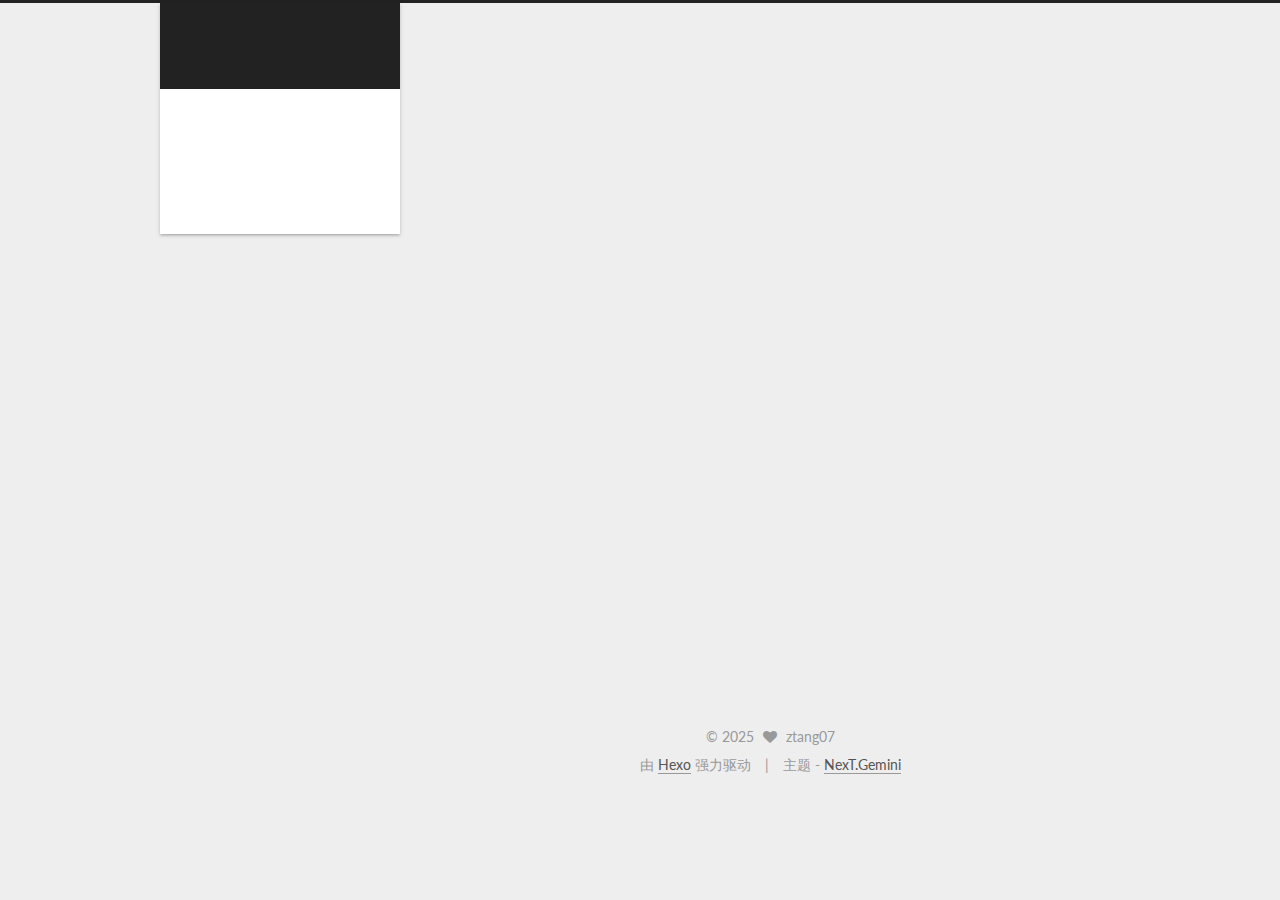
<file: index.html>
<!DOCTYPE html>



  


<html class="theme-next gemini use-motion" lang="zh-Hans">
<head>
  <meta charset="UTF-8"/>
<meta http-equiv="X-UA-Compatible" content="IE=edge" />
<meta name="viewport" content="width=device-width, initial-scale=1, maximum-scale=1"/>
<meta name="theme-color" content="#222">









<meta http-equiv="Cache-Control" content="no-transform" />
<meta http-equiv="Cache-Control" content="no-siteapp" />















  
  
  <link href="/lib/fancybox/source/jquery.fancybox.css?v=2.1.5" rel="stylesheet" type="text/css" />




  
  
  
  

  
    
    
  

  

  

  

  

  
    
    
    <link href="//fonts.googleapis.com/css?family=Lato:300,300italic,400,400italic,700,700italic&subset=latin,latin-ext" rel="stylesheet" type="text/css">
  






<link href="/lib/font-awesome/css/font-awesome.min.css?v=4.6.2" rel="stylesheet" type="text/css" />

<link href="/css/main.css?v=5.1.2" rel="stylesheet" type="text/css" />


  <meta name="keywords" content="Hexo, NexT" />








  <link rel="shortcut icon" type="image/x-icon" href="/favicon.ico?v=5.1.2" />






<meta property="og:type" content="website">
<meta property="og:title" content="ztang07的技术博客">
<meta property="og:url" content="http://example.com/index.html">
<meta property="og:site_name" content="ztang07的技术博客">
<meta property="og:locale">
<meta property="article:author" content="ztang07">
<meta name="twitter:card" content="summary">



<script type="text/javascript" id="hexo.configurations">
  var NexT = window.NexT || {};
  var CONFIG = {
    root: '',
    scheme: 'Gemini',
    sidebar: {"position":"left","display":"always","offset":12,"offset_float":12,"b2t":false,"scrollpercent":false,"onmobile":false},
    fancybox: true,
    tabs: true,
    motion: true,
    duoshuo: {
      userId: '0',
      author: '博主'
    },
    algolia: {
      applicationID: '',
      apiKey: '',
      indexName: '',
      hits: {"per_page":10},
      labels: {"input_placeholder":"Search for Posts","hits_empty":"We didn't find any results for the search: ${query}","hits_stats":"${hits} results found in ${time} ms"}
    }
  };
</script>



  <link rel="canonical" href="http://example.com/"/>





  <title>ztang07的技术博客</title>
  














<meta name="generator" content="Hexo 7.3.0"></head>

<body itemscope itemtype="http://schema.org/WebPage" lang="zh-Hans">

  
  
    
  

  <div class="container sidebar-position-left 
   page-home 
 ">
    <div class="headband"></div>

    <header id="header" class="header" itemscope itemtype="http://schema.org/WPHeader">
      <div class="header-inner"><div class="site-brand-wrapper">
  <div class="site-meta ">
    

    <div class="custom-logo-site-title">
      <a href="/"  class="brand" rel="start">
        <span class="logo-line-before"><i></i></span>
        <span class="site-title">ztang07的技术博客</span>
        <span class="logo-line-after"><i></i></span>
      </a>
    </div>
      
        <p class="site-subtitle"></p>
      
  </div>

  <div class="site-nav-toggle">
    <button>
      <span class="btn-bar"></span>
      <span class="btn-bar"></span>
      <span class="btn-bar"></span>
    </button>
  </div>
</div>

<nav class="site-nav">
  

  
    <ul id="menu" class="menu">
      
        
        <li class="menu-item menu-item-home">
          <a href="/" rel="section">
            
              <i class="menu-item-icon fa fa-fw fa-home"></i> <br />
            
            首页
          </a>
        </li>
      
        
        <li class="menu-item menu-item-archives">
          <a href="/archives/" rel="section">
            
              <i class="menu-item-icon fa fa-fw fa-archive"></i> <br />
            
            归档
          </a>
        </li>
      
        
        <li class="menu-item menu-item-tags">
          <a href="/tags/" rel="section">
            
              <i class="menu-item-icon fa fa-fw fa-tags"></i> <br />
            
            标签
          </a>
        </li>
      

      
    </ul>
  

  
</nav>



 </div>
    </header>

    <main id="main" class="main">
      <div class="main-inner">
        <div class="content-wrap">
          <div id="content" class="content">
            
  <section id="posts" class="posts-expand">
    
      

  

  
  
  

  <article class="post post-type-normal" itemscope itemtype="http://schema.org/Article">
  
  
  
  <div class="post-block">
    <link itemprop="mainEntityOfPage" href="http://example.com/2025/07/12/%E6%88%91%E7%9A%84%E7%AC%AC%E4%B8%80%E7%AF%87%E5%8D%9A%E5%AE%A2/">

    <span hidden itemprop="author" itemscope itemtype="http://schema.org/Person">
      <meta itemprop="name" content="">
      <meta itemprop="description" content="">
      <meta itemprop="image" content="/images/avatar.gif">
    </span>

    <span hidden itemprop="publisher" itemscope itemtype="http://schema.org/Organization">
      <meta itemprop="name" content="ztang07的技术博客">
    </span>

    
      <header class="post-header">

        
        
          <h1 class="post-title" itemprop="name headline">
                
                <a class="post-title-link" href="/2025/07/12/%E6%88%91%E7%9A%84%E7%AC%AC%E4%B8%80%E7%AF%87%E5%8D%9A%E5%AE%A2/" itemprop="url">我的第一篇博客</a></h1>
        

        <div class="post-meta">
          <span class="post-time">
            
              <span class="post-meta-item-icon">
                <i class="fa fa-calendar-o"></i>
              </span>
              
                <span class="post-meta-item-text">发表于</span>
              
              <time title="创建于" itemprop="dateCreated datePublished" datetime="2025-07-12T21:32:18+08:00">
                2025-07-12
              </time>
            

            

            
          </span>

          
            <span class="post-category" >
            
              <span class="post-meta-divider">|</span>
            
              <span class="post-meta-item-icon">
                <i class="fa fa-folder-o"></i>
              </span>
              
                <span class="post-meta-item-text">分类于</span>
              
              
                <span itemprop="about" itemscope itemtype="http://schema.org/Thing">
                  <a href="/categories/%E6%8A%80%E6%9C%AF/" itemprop="url" rel="index">
                    <span itemprop="name">技术</span>
                  </a>
                </span>

                
                
              
            </span>
          

          
            
          

          
          

          

          

          

        </div>
      </header>
    

    
    
    
    <div class="post-body" itemprop="articleBody">

      
      

      
        
          
            <p>正文内容…</p>

          
        
      
    </div>
    
    
    

    

    

    

    <footer class="post-footer">
      

      

      

      
      
        <div class="post-eof"></div>
      
    </footer>
  </div>
  
  
  
  </article>


    
  </section>

  


          </div>
          


          

        </div>
        
          
  
  <div class="sidebar-toggle">
    <div class="sidebar-toggle-line-wrap">
      <span class="sidebar-toggle-line sidebar-toggle-line-first"></span>
      <span class="sidebar-toggle-line sidebar-toggle-line-middle"></span>
      <span class="sidebar-toggle-line sidebar-toggle-line-last"></span>
    </div>
  </div>

  <aside id="sidebar" class="sidebar">
    
    <div class="sidebar-inner">

      

      

      <section class="site-overview sidebar-panel sidebar-panel-active">
        <div class="site-author motion-element" itemprop="author" itemscope itemtype="http://schema.org/Person">
          <img class="site-author-image" itemprop="image"
               src="/images/avatar.gif"
               alt="" />
          <p class="site-author-name" itemprop="name"></p>
           
              <p class="site-description motion-element" itemprop="description"></p>
          
        </div>
        <nav class="site-state motion-element">

          
            <div class="site-state-item site-state-posts">
              <a href="/archives/">
                <span class="site-state-item-count">1</span>
                <span class="site-state-item-name">日志</span>
              </a>
            </div>
          

          
            
            
            <div class="site-state-item site-state-categories">
              
                <span class="site-state-item-count">1</span>
                <span class="site-state-item-name">分类</span>
              
            </div>
          

          
            
            
            <div class="site-state-item site-state-tags">
              
                <span class="site-state-item-count">2</span>
                <span class="site-state-item-name">标签</span>
              
            </div>
          

        </nav>

        

        <div class="links-of-author motion-element">
          
        </div>

        
        

        
        

        


      </section>

      

      

    </div>
  </aside>


        
      </div>
    </main>

    <footer id="footer" class="footer">
      <div class="footer-inner">
        <div class="copyright" >
  
  &copy; 
  <span itemprop="copyrightYear">2025</span>
  <span class="with-love">
    <i class="fa fa-heart"></i>
  </span>
  <span class="author" itemprop="copyrightHolder">ztang07</span>
</div>


<div class="powered-by">
  由 <a class="theme-link" target="_blank" rel="noopener" href="https://hexo.io">Hexo</a> 强力驱动
</div>

<div class="theme-info">
  主题 -
  <a class="theme-link" target="_blank" rel="noopener" href="https://github.com/iissnan/hexo-theme-next">
    NexT.Gemini
  </a>
</div>


        

        
      </div>
    </footer>

    
      <div class="back-to-top">
        <i class="fa fa-arrow-up"></i>
        
      </div>
    

  </div>

  

<script type="text/javascript">
  if (Object.prototype.toString.call(window.Promise) !== '[object Function]') {
    window.Promise = null;
  }
</script>









  












  
  <script type="text/javascript" src="/lib/jquery/index.js?v=2.1.3"></script>

  
  <script type="text/javascript" src="/lib/fastclick/lib/fastclick.min.js?v=1.0.6"></script>

  
  <script type="text/javascript" src="/lib/jquery_lazyload/jquery.lazyload.js?v=1.9.7"></script>

  
  <script type="text/javascript" src="/lib/velocity/velocity.min.js?v=1.2.1"></script>

  
  <script type="text/javascript" src="/lib/velocity/velocity.ui.min.js?v=1.2.1"></script>

  
  <script type="text/javascript" src="/lib/fancybox/source/jquery.fancybox.pack.js?v=2.1.5"></script>


  


  <script type="text/javascript" src="/js/src/utils.js?v=5.1.2"></script>

  <script type="text/javascript" src="/js/src/motion.js?v=5.1.2"></script>



  
  


  <script type="text/javascript" src="/js/src/affix.js?v=5.1.2"></script>

  <script type="text/javascript" src="/js/src/schemes/pisces.js?v=5.1.2"></script>



  
    <script type="text/javascript" src="/js/src/scrollspy.js?v=5.1.2"></script>
<script type="text/javascript" src="/js/src/post-details.js?v=5.1.2"></script>

  

  


  <script type="text/javascript" src="/js/src/bootstrap.js?v=5.1.2"></script>



  


  




	





  





  






  





  

  

  

  

  

  

</body>
</html>
</file>
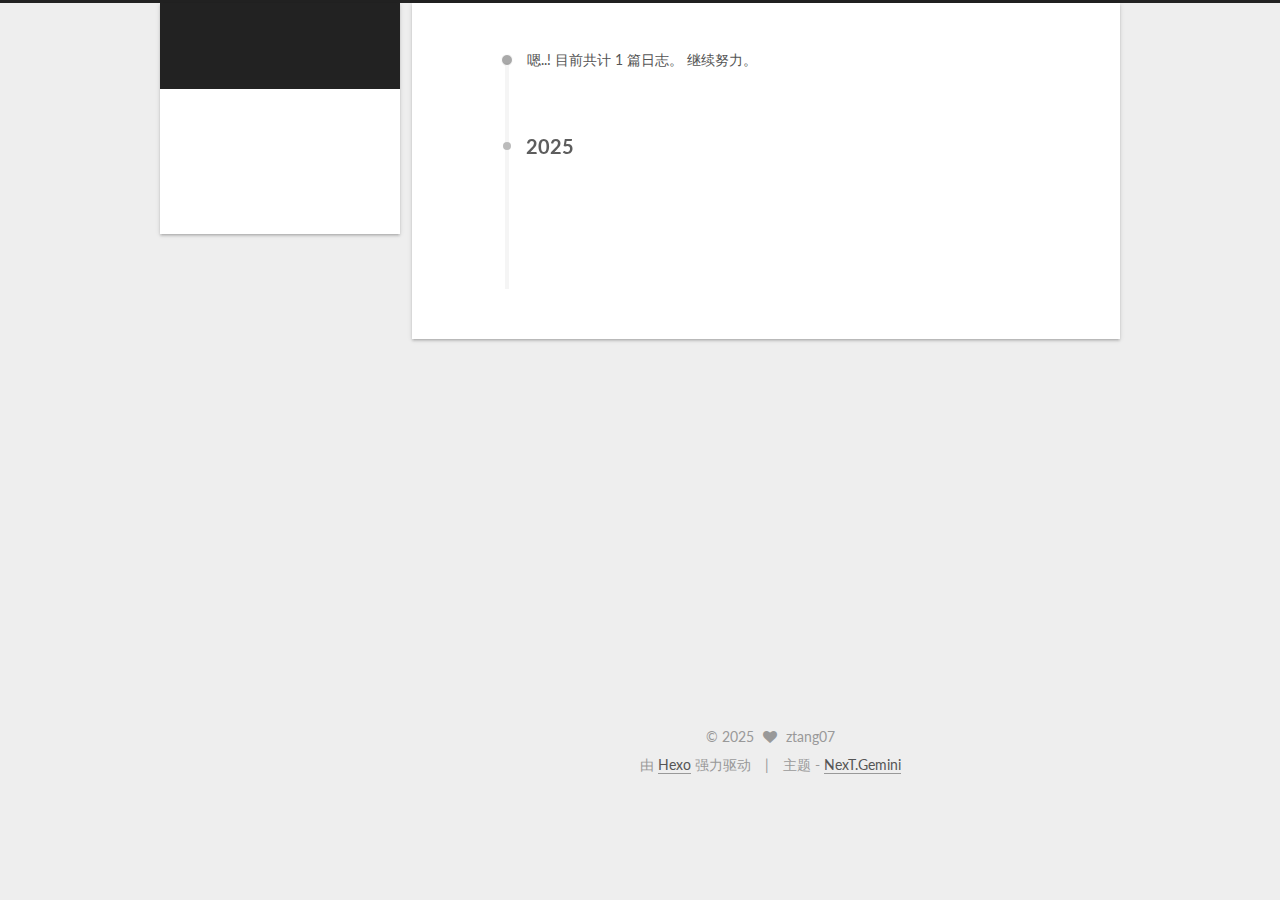
<file: archives/index.html>
<!DOCTYPE html>



  


<html class="theme-next gemini use-motion" lang="zh-Hans">
<head>
  <meta charset="UTF-8"/>
<meta http-equiv="X-UA-Compatible" content="IE=edge" />
<meta name="viewport" content="width=device-width, initial-scale=1, maximum-scale=1"/>
<meta name="theme-color" content="#222">









<meta http-equiv="Cache-Control" content="no-transform" />
<meta http-equiv="Cache-Control" content="no-siteapp" />















  
  
  <link href="/lib/fancybox/source/jquery.fancybox.css?v=2.1.5" rel="stylesheet" type="text/css" />




  
  
  
  

  
    
    
  

  

  

  

  

  
    
    
    <link href="//fonts.googleapis.com/css?family=Lato:300,300italic,400,400italic,700,700italic&subset=latin,latin-ext" rel="stylesheet" type="text/css">
  






<link href="/lib/font-awesome/css/font-awesome.min.css?v=4.6.2" rel="stylesheet" type="text/css" />

<link href="/css/main.css?v=5.1.2" rel="stylesheet" type="text/css" />


  <meta name="keywords" content="Hexo, NexT" />








  <link rel="shortcut icon" type="image/x-icon" href="/favicon.ico?v=5.1.2" />






<meta property="og:type" content="website">
<meta property="og:title" content="ztang07的技术博客">
<meta property="og:url" content="http://example.com/archives/index.html">
<meta property="og:site_name" content="ztang07的技术博客">
<meta property="og:locale">
<meta property="article:author" content="ztang07">
<meta name="twitter:card" content="summary">



<script type="text/javascript" id="hexo.configurations">
  var NexT = window.NexT || {};
  var CONFIG = {
    root: '',
    scheme: 'Gemini',
    sidebar: {"position":"left","display":"always","offset":12,"offset_float":12,"b2t":false,"scrollpercent":false,"onmobile":false},
    fancybox: true,
    tabs: true,
    motion: true,
    duoshuo: {
      userId: '0',
      author: '博主'
    },
    algolia: {
      applicationID: '',
      apiKey: '',
      indexName: '',
      hits: {"per_page":10},
      labels: {"input_placeholder":"Search for Posts","hits_empty":"We didn't find any results for the search: ${query}","hits_stats":"${hits} results found in ${time} ms"}
    }
  };
</script>



  <link rel="canonical" href="http://example.com/archives/"/>





  <title>归档 | ztang07的技术博客</title>
  














<meta name="generator" content="Hexo 7.3.0"></head>

<body itemscope itemtype="http://schema.org/WebPage" lang="zh-Hans">

  
  
    
  

  <div class="container sidebar-position-left  page-archive  ">
    <div class="headband"></div>

    <header id="header" class="header" itemscope itemtype="http://schema.org/WPHeader">
      <div class="header-inner"><div class="site-brand-wrapper">
  <div class="site-meta ">
    

    <div class="custom-logo-site-title">
      <a href="/"  class="brand" rel="start">
        <span class="logo-line-before"><i></i></span>
        <span class="site-title">ztang07的技术博客</span>
        <span class="logo-line-after"><i></i></span>
      </a>
    </div>
      
        <p class="site-subtitle"></p>
      
  </div>

  <div class="site-nav-toggle">
    <button>
      <span class="btn-bar"></span>
      <span class="btn-bar"></span>
      <span class="btn-bar"></span>
    </button>
  </div>
</div>

<nav class="site-nav">
  

  
    <ul id="menu" class="menu">
      
        
        <li class="menu-item menu-item-home">
          <a href="/" rel="section">
            
              <i class="menu-item-icon fa fa-fw fa-home"></i> <br />
            
            首页
          </a>
        </li>
      
        
        <li class="menu-item menu-item-archives">
          <a href="/archives/" rel="section">
            
              <i class="menu-item-icon fa fa-fw fa-archive"></i> <br />
            
            归档
          </a>
        </li>
      
        
        <li class="menu-item menu-item-tags">
          <a href="/tags/" rel="section">
            
              <i class="menu-item-icon fa fa-fw fa-tags"></i> <br />
            
            标签
          </a>
        </li>
      

      
    </ul>
  

  
</nav>



 </div>
    </header>

    <main id="main" class="main">
      <div class="main-inner">
        <div class="content-wrap">
          <div id="content" class="content">
            

  
  
  
  <div class="post-block archive">
    <div id="posts" class="posts-collapse">
      <span class="archive-move-on"></span>

      <span class="archive-page-counter">
        
        
        
          
        
        嗯..! 目前共计 1 篇日志。 继续努力。
      </span>

      

        
        
        

        
          
          <div class="collection-title">
            <h2 class="archive-year motion-element" id="archive-year-2025">2025</h2>
          </div>
        
        

        

  <article class="post post-type-normal" itemscope itemtype="http://schema.org/Article">
    <header class="post-header">

      <h2 class="post-title">
        
            <a class="post-title-link" href="/2025/07/12/%E6%88%91%E7%9A%84%E7%AC%AC%E4%B8%80%E7%AF%87%E5%8D%9A%E5%AE%A2/" itemprop="url">
              
                <span itemprop="name">我的第一篇博客</span>
              
            </a>
        
      </h2>

      <div class="post-meta">
        <time class="post-time" itemprop="dateCreated"
              datetime="2025-07-12T21:32:18+08:00"
              content="2025-07-12" >
          07-12
        </time>
      </div>

    </header>
  </article>



      

    </div>
  </div>
  
  
  

  



          </div>
          


          

        </div>
        
          
  
  <div class="sidebar-toggle">
    <div class="sidebar-toggle-line-wrap">
      <span class="sidebar-toggle-line sidebar-toggle-line-first"></span>
      <span class="sidebar-toggle-line sidebar-toggle-line-middle"></span>
      <span class="sidebar-toggle-line sidebar-toggle-line-last"></span>
    </div>
  </div>

  <aside id="sidebar" class="sidebar">
    
    <div class="sidebar-inner">

      

      

      <section class="site-overview sidebar-panel sidebar-panel-active">
        <div class="site-author motion-element" itemprop="author" itemscope itemtype="http://schema.org/Person">
          <img class="site-author-image" itemprop="image"
               src="/images/avatar.gif"
               alt="" />
          <p class="site-author-name" itemprop="name"></p>
           
              <p class="site-description motion-element" itemprop="description"></p>
          
        </div>
        <nav class="site-state motion-element">

          
            <div class="site-state-item site-state-posts">
              <a href="/archives/">
                <span class="site-state-item-count">1</span>
                <span class="site-state-item-name">日志</span>
              </a>
            </div>
          

          
            
            
            <div class="site-state-item site-state-categories">
              
                <span class="site-state-item-count">1</span>
                <span class="site-state-item-name">分类</span>
              
            </div>
          

          
            
            
            <div class="site-state-item site-state-tags">
              
                <span class="site-state-item-count">2</span>
                <span class="site-state-item-name">标签</span>
              
            </div>
          

        </nav>

        

        <div class="links-of-author motion-element">
          
        </div>

        
        

        
        

        


      </section>

      

      

    </div>
  </aside>


        
      </div>
    </main>

    <footer id="footer" class="footer">
      <div class="footer-inner">
        <div class="copyright" >
  
  &copy; 
  <span itemprop="copyrightYear">2025</span>
  <span class="with-love">
    <i class="fa fa-heart"></i>
  </span>
  <span class="author" itemprop="copyrightHolder">ztang07</span>
</div>


<div class="powered-by">
  由 <a class="theme-link" target="_blank" rel="noopener" href="https://hexo.io">Hexo</a> 强力驱动
</div>

<div class="theme-info">
  主题 -
  <a class="theme-link" target="_blank" rel="noopener" href="https://github.com/iissnan/hexo-theme-next">
    NexT.Gemini
  </a>
</div>


        

        
      </div>
    </footer>

    
      <div class="back-to-top">
        <i class="fa fa-arrow-up"></i>
        
      </div>
    

  </div>

  

<script type="text/javascript">
  if (Object.prototype.toString.call(window.Promise) !== '[object Function]') {
    window.Promise = null;
  }
</script>









  












  
  <script type="text/javascript" src="/lib/jquery/index.js?v=2.1.3"></script>

  
  <script type="text/javascript" src="/lib/fastclick/lib/fastclick.min.js?v=1.0.6"></script>

  
  <script type="text/javascript" src="/lib/jquery_lazyload/jquery.lazyload.js?v=1.9.7"></script>

  
  <script type="text/javascript" src="/lib/velocity/velocity.min.js?v=1.2.1"></script>

  
  <script type="text/javascript" src="/lib/velocity/velocity.ui.min.js?v=1.2.1"></script>

  
  <script type="text/javascript" src="/lib/fancybox/source/jquery.fancybox.pack.js?v=2.1.5"></script>


  


  <script type="text/javascript" src="/js/src/utils.js?v=5.1.2"></script>

  <script type="text/javascript" src="/js/src/motion.js?v=5.1.2"></script>



  
  


  <script type="text/javascript" src="/js/src/affix.js?v=5.1.2"></script>

  <script type="text/javascript" src="/js/src/schemes/pisces.js?v=5.1.2"></script>



  
  
    <script type="text/javascript" id="motion.page.archive">
      $('.archive-year').velocity('transition.slideLeftIn');
    </script>
  


  


  <script type="text/javascript" src="/js/src/bootstrap.js?v=5.1.2"></script>



  


  




	





  





  






  





  

  

  

  

  

  

</body>
</html>
</file>
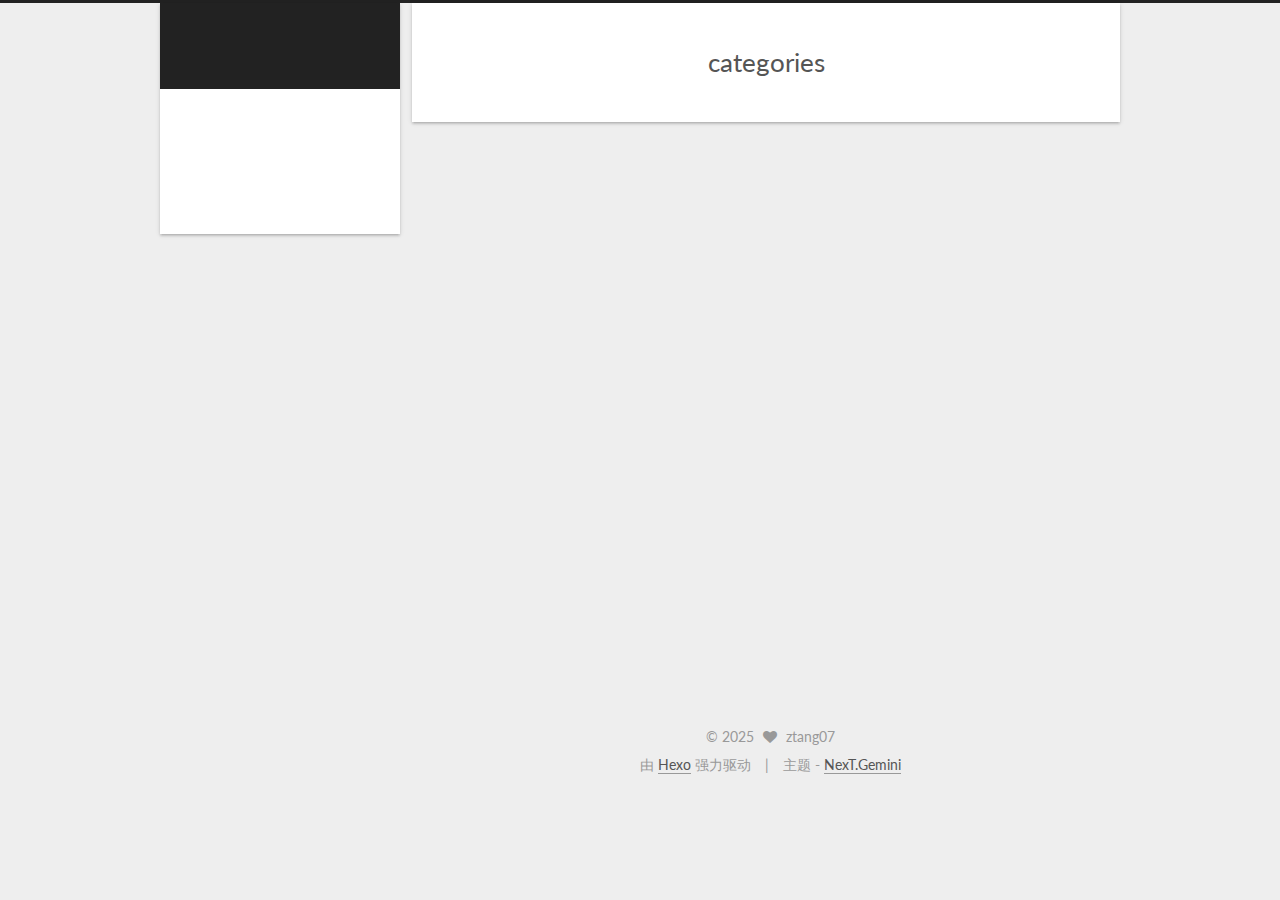
<file: categories/index.html>
<!DOCTYPE html>



  


<html class="theme-next gemini use-motion" lang="zh-Hans">
<head>
  <meta charset="UTF-8"/>
<meta http-equiv="X-UA-Compatible" content="IE=edge" />
<meta name="viewport" content="width=device-width, initial-scale=1, maximum-scale=1"/>
<meta name="theme-color" content="#222">









<meta http-equiv="Cache-Control" content="no-transform" />
<meta http-equiv="Cache-Control" content="no-siteapp" />















  
  
  <link href="/lib/fancybox/source/jquery.fancybox.css?v=2.1.5" rel="stylesheet" type="text/css" />




  
  
  
  

  
    
    
  

  

  

  

  

  
    
    
    <link href="//fonts.googleapis.com/css?family=Lato:300,300italic,400,400italic,700,700italic&subset=latin,latin-ext" rel="stylesheet" type="text/css">
  






<link href="/lib/font-awesome/css/font-awesome.min.css?v=4.6.2" rel="stylesheet" type="text/css" />

<link href="/css/main.css?v=5.1.2" rel="stylesheet" type="text/css" />


  <meta name="keywords" content="Hexo, NexT" />








  <link rel="shortcut icon" type="image/x-icon" href="/favicon.ico?v=5.1.2" />






<meta property="og:type" content="website">
<meta property="og:title" content="categories">
<meta property="og:url" content="http://example.com/categories/index.html">
<meta property="og:site_name" content="ztang07的技术博客">
<meta property="og:locale">
<meta property="article:published_time" content="2025-07-12T13:32:03.000Z">
<meta property="article:modified_time" content="2025-07-12T13:32:03.593Z">
<meta property="article:author" content="ztang07">
<meta name="twitter:card" content="summary">



<script type="text/javascript" id="hexo.configurations">
  var NexT = window.NexT || {};
  var CONFIG = {
    root: '',
    scheme: 'Gemini',
    sidebar: {"position":"left","display":"always","offset":12,"offset_float":12,"b2t":false,"scrollpercent":false,"onmobile":false},
    fancybox: true,
    tabs: true,
    motion: true,
    duoshuo: {
      userId: '0',
      author: '博主'
    },
    algolia: {
      applicationID: '',
      apiKey: '',
      indexName: '',
      hits: {"per_page":10},
      labels: {"input_placeholder":"Search for Posts","hits_empty":"We didn't find any results for the search: ${query}","hits_stats":"${hits} results found in ${time} ms"}
    }
  };
</script>



  <link rel="canonical" href="http://example.com/categories/"/>





  <title>categories | ztang07的技术博客</title>
  














<meta name="generator" content="Hexo 7.3.0"></head>

<body itemscope itemtype="http://schema.org/WebPage" lang="zh-Hans">

  
  
    
  

  <div class="container sidebar-position-left page-post-detail ">
    <div class="headband"></div>

    <header id="header" class="header" itemscope itemtype="http://schema.org/WPHeader">
      <div class="header-inner"><div class="site-brand-wrapper">
  <div class="site-meta ">
    

    <div class="custom-logo-site-title">
      <a href="/"  class="brand" rel="start">
        <span class="logo-line-before"><i></i></span>
        <span class="site-title">ztang07的技术博客</span>
        <span class="logo-line-after"><i></i></span>
      </a>
    </div>
      
        <p class="site-subtitle"></p>
      
  </div>

  <div class="site-nav-toggle">
    <button>
      <span class="btn-bar"></span>
      <span class="btn-bar"></span>
      <span class="btn-bar"></span>
    </button>
  </div>
</div>

<nav class="site-nav">
  

  
    <ul id="menu" class="menu">
      
        
        <li class="menu-item menu-item-home">
          <a href="/" rel="section">
            
              <i class="menu-item-icon fa fa-fw fa-home"></i> <br />
            
            首页
          </a>
        </li>
      
        
        <li class="menu-item menu-item-archives">
          <a href="/archives/" rel="section">
            
              <i class="menu-item-icon fa fa-fw fa-archive"></i> <br />
            
            归档
          </a>
        </li>
      
        
        <li class="menu-item menu-item-tags">
          <a href="/tags/" rel="section">
            
              <i class="menu-item-icon fa fa-fw fa-tags"></i> <br />
            
            标签
          </a>
        </li>
      

      
    </ul>
  

  
</nav>



 </div>
    </header>

    <main id="main" class="main">
      <div class="main-inner">
        <div class="content-wrap">
          <div id="content" class="content">
            

  <div id="posts" class="posts-expand">
    
    
    
    <div class="post-block page">
      <header class="post-header">

	<h1 class="post-title" itemprop="name headline">categories</h1>



</header>

      
      
      
      <div class="post-body">
        
        
          
        
      </div>
      
      
      
    </div>
    
    
    
  </div>


          </div>
          


          
  <div class="comments" id="comments">
    
  </div>


        </div>
        
          
  
  <div class="sidebar-toggle">
    <div class="sidebar-toggle-line-wrap">
      <span class="sidebar-toggle-line sidebar-toggle-line-first"></span>
      <span class="sidebar-toggle-line sidebar-toggle-line-middle"></span>
      <span class="sidebar-toggle-line sidebar-toggle-line-last"></span>
    </div>
  </div>

  <aside id="sidebar" class="sidebar">
    
    <div class="sidebar-inner">

      

      

      <section class="site-overview sidebar-panel sidebar-panel-active">
        <div class="site-author motion-element" itemprop="author" itemscope itemtype="http://schema.org/Person">
          <img class="site-author-image" itemprop="image"
               src="/images/avatar.gif"
               alt="" />
          <p class="site-author-name" itemprop="name"></p>
           
              <p class="site-description motion-element" itemprop="description"></p>
          
        </div>
        <nav class="site-state motion-element">

          
            <div class="site-state-item site-state-posts">
              <a href="/archives/">
                <span class="site-state-item-count">1</span>
                <span class="site-state-item-name">日志</span>
              </a>
            </div>
          

          
            
            
            <div class="site-state-item site-state-categories">
              
                <span class="site-state-item-count">1</span>
                <span class="site-state-item-name">分类</span>
              
            </div>
          

          
            
            
            <div class="site-state-item site-state-tags">
              
                <span class="site-state-item-count">2</span>
                <span class="site-state-item-name">标签</span>
              
            </div>
          

        </nav>

        

        <div class="links-of-author motion-element">
          
        </div>

        
        

        
        

        


      </section>

      

      

    </div>
  </aside>


        
      </div>
    </main>

    <footer id="footer" class="footer">
      <div class="footer-inner">
        <div class="copyright" >
  
  &copy; 
  <span itemprop="copyrightYear">2025</span>
  <span class="with-love">
    <i class="fa fa-heart"></i>
  </span>
  <span class="author" itemprop="copyrightHolder">ztang07</span>
</div>


<div class="powered-by">
  由 <a class="theme-link" target="_blank" rel="noopener" href="https://hexo.io">Hexo</a> 强力驱动
</div>

<div class="theme-info">
  主题 -
  <a class="theme-link" target="_blank" rel="noopener" href="https://github.com/iissnan/hexo-theme-next">
    NexT.Gemini
  </a>
</div>


        

        
      </div>
    </footer>

    
      <div class="back-to-top">
        <i class="fa fa-arrow-up"></i>
        
      </div>
    

  </div>

  

<script type="text/javascript">
  if (Object.prototype.toString.call(window.Promise) !== '[object Function]') {
    window.Promise = null;
  }
</script>









  












  
  <script type="text/javascript" src="/lib/jquery/index.js?v=2.1.3"></script>

  
  <script type="text/javascript" src="/lib/fastclick/lib/fastclick.min.js?v=1.0.6"></script>

  
  <script type="text/javascript" src="/lib/jquery_lazyload/jquery.lazyload.js?v=1.9.7"></script>

  
  <script type="text/javascript" src="/lib/velocity/velocity.min.js?v=1.2.1"></script>

  
  <script type="text/javascript" src="/lib/velocity/velocity.ui.min.js?v=1.2.1"></script>

  
  <script type="text/javascript" src="/lib/fancybox/source/jquery.fancybox.pack.js?v=2.1.5"></script>


  


  <script type="text/javascript" src="/js/src/utils.js?v=5.1.2"></script>

  <script type="text/javascript" src="/js/src/motion.js?v=5.1.2"></script>



  
  


  <script type="text/javascript" src="/js/src/affix.js?v=5.1.2"></script>

  <script type="text/javascript" src="/js/src/schemes/pisces.js?v=5.1.2"></script>



  
    <script type="text/javascript" src="/js/src/scrollspy.js?v=5.1.2"></script>
<script type="text/javascript" src="/js/src/post-details.js?v=5.1.2"></script>

  

  


  <script type="text/javascript" src="/js/src/bootstrap.js?v=5.1.2"></script>



  


  




	





  





  






  





  

  

  

  

  

  

</body>
</html>
</file>
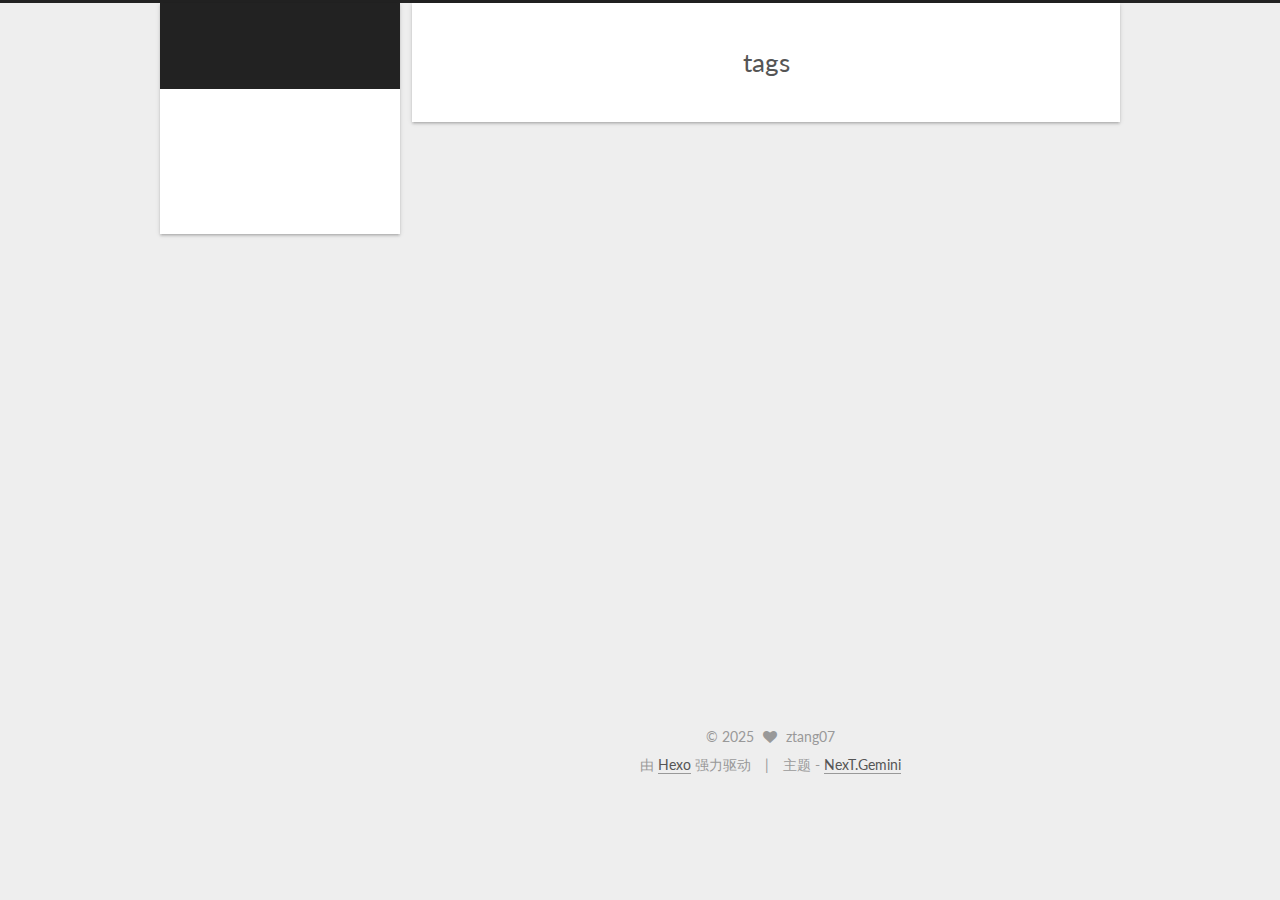
<file: tags/index.html>
<!DOCTYPE html>



  


<html class="theme-next gemini use-motion" lang="zh-Hans">
<head>
  <meta charset="UTF-8"/>
<meta http-equiv="X-UA-Compatible" content="IE=edge" />
<meta name="viewport" content="width=device-width, initial-scale=1, maximum-scale=1"/>
<meta name="theme-color" content="#222">









<meta http-equiv="Cache-Control" content="no-transform" />
<meta http-equiv="Cache-Control" content="no-siteapp" />















  
  
  <link href="/lib/fancybox/source/jquery.fancybox.css?v=2.1.5" rel="stylesheet" type="text/css" />




  
  
  
  

  
    
    
  

  

  

  

  

  
    
    
    <link href="//fonts.googleapis.com/css?family=Lato:300,300italic,400,400italic,700,700italic&subset=latin,latin-ext" rel="stylesheet" type="text/css">
  






<link href="/lib/font-awesome/css/font-awesome.min.css?v=4.6.2" rel="stylesheet" type="text/css" />

<link href="/css/main.css?v=5.1.2" rel="stylesheet" type="text/css" />


  <meta name="keywords" content="Hexo, NexT" />








  <link rel="shortcut icon" type="image/x-icon" href="/favicon.ico?v=5.1.2" />






<meta property="og:type" content="website">
<meta property="og:title" content="tags">
<meta property="og:url" content="http://example.com/tags/index.html">
<meta property="og:site_name" content="ztang07的技术博客">
<meta property="og:locale">
<meta property="article:published_time" content="2025-07-12T13:31:48.000Z">
<meta property="article:modified_time" content="2025-07-12T13:31:48.630Z">
<meta property="article:author" content="ztang07">
<meta name="twitter:card" content="summary">



<script type="text/javascript" id="hexo.configurations">
  var NexT = window.NexT || {};
  var CONFIG = {
    root: '',
    scheme: 'Gemini',
    sidebar: {"position":"left","display":"always","offset":12,"offset_float":12,"b2t":false,"scrollpercent":false,"onmobile":false},
    fancybox: true,
    tabs: true,
    motion: true,
    duoshuo: {
      userId: '0',
      author: '博主'
    },
    algolia: {
      applicationID: '',
      apiKey: '',
      indexName: '',
      hits: {"per_page":10},
      labels: {"input_placeholder":"Search for Posts","hits_empty":"We didn't find any results for the search: ${query}","hits_stats":"${hits} results found in ${time} ms"}
    }
  };
</script>



  <link rel="canonical" href="http://example.com/tags/"/>





  <title>tags | ztang07的技术博客</title>
  














<meta name="generator" content="Hexo 7.3.0"></head>

<body itemscope itemtype="http://schema.org/WebPage" lang="zh-Hans">

  
  
    
  

  <div class="container sidebar-position-left page-post-detail ">
    <div class="headband"></div>

    <header id="header" class="header" itemscope itemtype="http://schema.org/WPHeader">
      <div class="header-inner"><div class="site-brand-wrapper">
  <div class="site-meta ">
    

    <div class="custom-logo-site-title">
      <a href="/"  class="brand" rel="start">
        <span class="logo-line-before"><i></i></span>
        <span class="site-title">ztang07的技术博客</span>
        <span class="logo-line-after"><i></i></span>
      </a>
    </div>
      
        <p class="site-subtitle"></p>
      
  </div>

  <div class="site-nav-toggle">
    <button>
      <span class="btn-bar"></span>
      <span class="btn-bar"></span>
      <span class="btn-bar"></span>
    </button>
  </div>
</div>

<nav class="site-nav">
  

  
    <ul id="menu" class="menu">
      
        
        <li class="menu-item menu-item-home">
          <a href="/" rel="section">
            
              <i class="menu-item-icon fa fa-fw fa-home"></i> <br />
            
            首页
          </a>
        </li>
      
        
        <li class="menu-item menu-item-archives">
          <a href="/archives/" rel="section">
            
              <i class="menu-item-icon fa fa-fw fa-archive"></i> <br />
            
            归档
          </a>
        </li>
      
        
        <li class="menu-item menu-item-tags">
          <a href="/tags/" rel="section">
            
              <i class="menu-item-icon fa fa-fw fa-tags"></i> <br />
            
            标签
          </a>
        </li>
      

      
    </ul>
  

  
</nav>



 </div>
    </header>

    <main id="main" class="main">
      <div class="main-inner">
        <div class="content-wrap">
          <div id="content" class="content">
            

  <div id="posts" class="posts-expand">
    
    
    
    <div class="post-block page">
      <header class="post-header">

	<h1 class="post-title" itemprop="name headline">tags</h1>



</header>

      
      
      
      <div class="post-body">
        
        
          
        
      </div>
      
      
      
    </div>
    
    
    
  </div>


          </div>
          


          
  <div class="comments" id="comments">
    
  </div>


        </div>
        
          
  
  <div class="sidebar-toggle">
    <div class="sidebar-toggle-line-wrap">
      <span class="sidebar-toggle-line sidebar-toggle-line-first"></span>
      <span class="sidebar-toggle-line sidebar-toggle-line-middle"></span>
      <span class="sidebar-toggle-line sidebar-toggle-line-last"></span>
    </div>
  </div>

  <aside id="sidebar" class="sidebar">
    
    <div class="sidebar-inner">

      

      

      <section class="site-overview sidebar-panel sidebar-panel-active">
        <div class="site-author motion-element" itemprop="author" itemscope itemtype="http://schema.org/Person">
          <img class="site-author-image" itemprop="image"
               src="/images/avatar.gif"
               alt="" />
          <p class="site-author-name" itemprop="name"></p>
           
              <p class="site-description motion-element" itemprop="description"></p>
          
        </div>
        <nav class="site-state motion-element">

          
            <div class="site-state-item site-state-posts">
              <a href="/archives/">
                <span class="site-state-item-count">1</span>
                <span class="site-state-item-name">日志</span>
              </a>
            </div>
          

          
            
            
            <div class="site-state-item site-state-categories">
              
                <span class="site-state-item-count">1</span>
                <span class="site-state-item-name">分类</span>
              
            </div>
          

          
            
            
            <div class="site-state-item site-state-tags">
              
                <span class="site-state-item-count">2</span>
                <span class="site-state-item-name">标签</span>
              
            </div>
          

        </nav>

        

        <div class="links-of-author motion-element">
          
        </div>

        
        

        
        

        


      </section>

      

      

    </div>
  </aside>


        
      </div>
    </main>

    <footer id="footer" class="footer">
      <div class="footer-inner">
        <div class="copyright" >
  
  &copy; 
  <span itemprop="copyrightYear">2025</span>
  <span class="with-love">
    <i class="fa fa-heart"></i>
  </span>
  <span class="author" itemprop="copyrightHolder">ztang07</span>
</div>


<div class="powered-by">
  由 <a class="theme-link" target="_blank" rel="noopener" href="https://hexo.io">Hexo</a> 强力驱动
</div>

<div class="theme-info">
  主题 -
  <a class="theme-link" target="_blank" rel="noopener" href="https://github.com/iissnan/hexo-theme-next">
    NexT.Gemini
  </a>
</div>


        

        
      </div>
    </footer>

    
      <div class="back-to-top">
        <i class="fa fa-arrow-up"></i>
        
      </div>
    

  </div>

  

<script type="text/javascript">
  if (Object.prototype.toString.call(window.Promise) !== '[object Function]') {
    window.Promise = null;
  }
</script>









  












  
  <script type="text/javascript" src="/lib/jquery/index.js?v=2.1.3"></script>

  
  <script type="text/javascript" src="/lib/fastclick/lib/fastclick.min.js?v=1.0.6"></script>

  
  <script type="text/javascript" src="/lib/jquery_lazyload/jquery.lazyload.js?v=1.9.7"></script>

  
  <script type="text/javascript" src="/lib/velocity/velocity.min.js?v=1.2.1"></script>

  
  <script type="text/javascript" src="/lib/velocity/velocity.ui.min.js?v=1.2.1"></script>

  
  <script type="text/javascript" src="/lib/fancybox/source/jquery.fancybox.pack.js?v=2.1.5"></script>


  


  <script type="text/javascript" src="/js/src/utils.js?v=5.1.2"></script>

  <script type="text/javascript" src="/js/src/motion.js?v=5.1.2"></script>



  
  


  <script type="text/javascript" src="/js/src/affix.js?v=5.1.2"></script>

  <script type="text/javascript" src="/js/src/schemes/pisces.js?v=5.1.2"></script>



  
    <script type="text/javascript" src="/js/src/scrollspy.js?v=5.1.2"></script>
<script type="text/javascript" src="/js/src/post-details.js?v=5.1.2"></script>

  

  


  <script type="text/javascript" src="/js/src/bootstrap.js?v=5.1.2"></script>



  


  




	





  





  






  





  

  

  

  

  

  

</body>
</html>
</file>
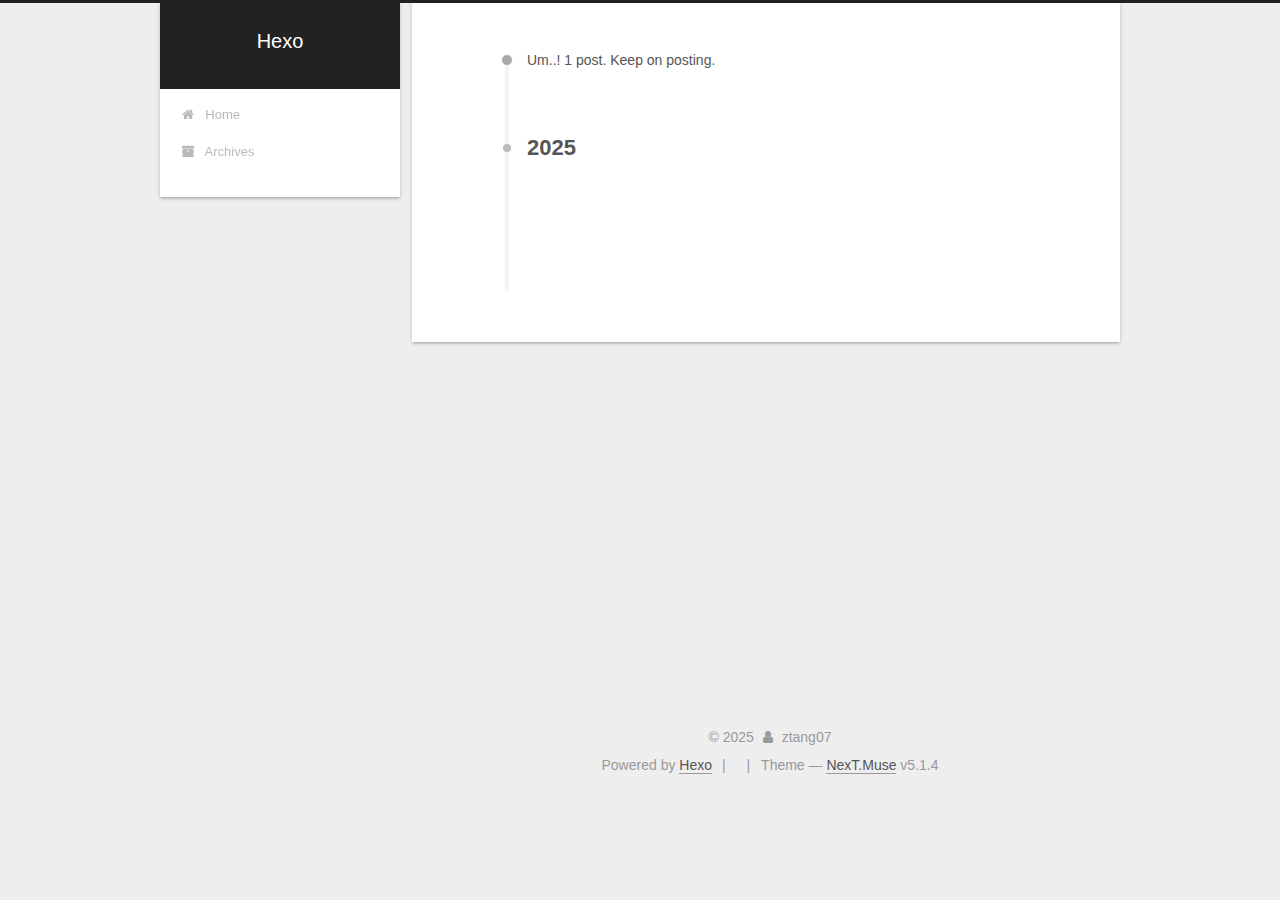
<file: archives/2025/index.html>
<!DOCTYPE html>



  


<html class="theme-next muse use-motion" lang="en">
<head>
  <meta charset="UTF-8"/>
<meta http-equiv="X-UA-Compatible" content="IE=edge" />
<meta name="viewport" content="width=device-width, initial-scale=1, maximum-scale=1"/>
<meta name="theme-color" content="#222">









<meta http-equiv="Cache-Control" content="no-transform" />
<meta http-equiv="Cache-Control" content="no-siteapp" />
















  
  
  <link href="/lib/fancybox/source/jquery.fancybox.css?v=2.1.5" rel="stylesheet" type="text/css" />







<link href="/lib/font-awesome/css/font-awesome.min.css?v=4.6.2" rel="stylesheet" type="text/css" />

<link href="/css/main.css?v=5.1.4" rel="stylesheet" type="text/css" />


  <link rel="apple-touch-icon" sizes="180x180" href="/images/apple-touch-icon-next.png?v=5.1.4">


  <link rel="icon" type="image/png" sizes="32x32" href="/images/favicon-32x32-next.png?v=5.1.4">


  <link rel="icon" type="image/png" sizes="16x16" href="/images/favicon-16x16-next.png?v=5.1.4">


  <link rel="mask-icon" href="/images/logo.svg?v=5.1.4" color="#222">





  <meta name="keywords" content="Hexo, NexT" />










<meta property="og:type" content="website">
<meta property="og:title" content="Hexo">
<meta property="og:url" content="http://example.com/archives/2025/index.html">
<meta property="og:site_name" content="Hexo">
<meta property="og:locale" content="en_US">
<meta property="article:author" content="ztang07">
<meta name="twitter:card" content="summary">



<script type="text/javascript" id="hexo.configurations">
  var NexT = window.NexT || {};
  var CONFIG = {
    root: '',
    scheme: 'Muse',
    version: '5.1.4',
    sidebar: {"position":"left","display":"post","offset":12,"b2t":false,"scrollpercent":false,"onmobile":false},
    fancybox: true,
    tabs: true,
    motion: {"enable":true,"async":false,"transition":{"post_block":"fadeIn","post_header":"slideDownIn","post_body":"slideDownIn","coll_header":"slideLeftIn","sidebar":"slideUpIn"}},
    duoshuo: {
      userId: '0',
      author: 'Author'
    },
    algolia: {
      applicationID: '',
      apiKey: '',
      indexName: '',
      hits: {"per_page":10},
      labels: {"input_placeholder":"Search for Posts","hits_empty":"We didn't find any results for the search: ${query}","hits_stats":"${hits} results found in ${time} ms"}
    }
  };
</script>



  <link rel="canonical" href="http://example.com/archives/2025/"/>





  <title>Archive | Hexo</title>
  








<meta name="generator" content="Hexo 7.3.0"></head>

<body itemscope itemtype="http://schema.org/WebPage" lang="en">

  
  
    
  

  <div class="container sidebar-position-left page-archive">
    <div class="headband"></div>

    <header id="header" class="header" itemscope itemtype="http://schema.org/WPHeader">
      <div class="header-inner"><div class="site-brand-wrapper">
  <div class="site-meta ">
    

    <div class="custom-logo-site-title">
      <a href="/"  class="brand" rel="start">
        <span class="logo-line-before"><i></i></span>
        <span class="site-title">Hexo</span>
        <span class="logo-line-after"><i></i></span>
      </a>
    </div>
      
        <p class="site-subtitle"></p>
      
  </div>

  <div class="site-nav-toggle">
    <button>
      <span class="btn-bar"></span>
      <span class="btn-bar"></span>
      <span class="btn-bar"></span>
    </button>
  </div>
</div>

<nav class="site-nav">
  

  
    <ul id="menu" class="menu">
      
        
        <li class="menu-item menu-item-home">
          <a href="/%20" rel="section">
            
              <i class="menu-item-icon fa fa-fw fa-home"></i> <br />
            
            Home
          </a>
        </li>
      
        
        <li class="menu-item menu-item-archives">
          <a href="/archives/%20" rel="section">
            
              <i class="menu-item-icon fa fa-fw fa-archive"></i> <br />
            
            Archives
          </a>
        </li>
      

      
    </ul>
  

  
</nav>



 </div>
    </header>

    <main id="main" class="main">
      <div class="main-inner">
        <div class="content-wrap">
          <div id="content" class="content">
            

  
  
  
  <div class="post-block archive">
    <div id="posts" class="posts-collapse">
      <span class="archive-move-on"></span>

      <span class="archive-page-counter">
        
        
        
          
        
        Um..! 1 post. Keep on posting.
      </span>

      

        
        
        

        
          
          <div class="collection-title">
            <h1 class="archive-year" id="archive-year-2025">2025</h1>
          </div>
        
        

        

  <article class="post post-type-normal" itemscope itemtype="http://schema.org/Article">
    <header class="post-header">

      <h2 class="post-title">
        
            <a class="post-title-link" href="/2025/07/12/hello-world/" itemprop="url">
              
                <span itemprop="name">Hello World</span>
              
            </a>
        
      </h2>

      <div class="post-meta">
        <time class="post-time" itemprop="dateCreated"
              datetime="2025-07-12T17:54:32+08:00"
              content="2025-07-12" >
          07-12
        </time>
      </div>

    </header>
  </article>



      

    </div>
  </div>
  
  
  

  



          </div>
          


          

        </div>
        
          
  
  <div class="sidebar-toggle">
    <div class="sidebar-toggle-line-wrap">
      <span class="sidebar-toggle-line sidebar-toggle-line-first"></span>
      <span class="sidebar-toggle-line sidebar-toggle-line-middle"></span>
      <span class="sidebar-toggle-line sidebar-toggle-line-last"></span>
    </div>
  </div>

  <aside id="sidebar" class="sidebar">
    
    <div class="sidebar-inner">

      

      

      <section class="site-overview-wrap sidebar-panel sidebar-panel-active">
        <div class="site-overview">
          <div class="site-author motion-element" itemprop="author" itemscope itemtype="http://schema.org/Person">
            
              <p class="site-author-name" itemprop="name"></p>
              <p class="site-description motion-element" itemprop="description"></p>
          </div>

          <nav class="site-state motion-element">

            
              <div class="site-state-item site-state-posts">
              
                <a href="/archives/%20%7C%7C%20archive">
              
                  <span class="site-state-item-count">1</span>
                  <span class="site-state-item-name">posts</span>
                </a>
              </div>
            

            

            

          </nav>

          

          

          
          

          
          

          

        </div>
      </section>

      

      

    </div>
  </aside>


        
      </div>
    </main>

    <footer id="footer" class="footer">
      <div class="footer-inner">
        <div class="copyright">&copy; <span itemprop="copyrightYear">2025</span>
  <span class="with-love">
    <i class="fa fa-user"></i>
  </span>
  <span class="author" itemprop="copyrightHolder">ztang07</span>

  
</div>


  <div class="powered-by">Powered by <a class="theme-link" target="_blank" href="https://hexo.io">Hexo</a></div>



  <span class="post-meta-divider">|</span>



  <div class="theme-info">Theme &mdash; <a class="theme-link" target="_blank" href="https://github.com/iissnan/hexo-theme-next">NexT.Muse</a> v5.1.4</div>




        







        
      </div>
    </footer>

    
      <div class="back-to-top">
        <i class="fa fa-arrow-up"></i>
        
      </div>
    

    

  </div>

  

<script type="text/javascript">
  if (Object.prototype.toString.call(window.Promise) !== '[object Function]') {
    window.Promise = null;
  }
</script>









  












  
  
    <script type="text/javascript" src="/lib/jquery/index.js?v=2.1.3"></script>
  

  
  
    <script type="text/javascript" src="/lib/fastclick/lib/fastclick.min.js?v=1.0.6"></script>
  

  
  
    <script type="text/javascript" src="/lib/jquery_lazyload/jquery.lazyload.js?v=1.9.7"></script>
  

  
  
    <script type="text/javascript" src="/lib/velocity/velocity.min.js?v=1.2.1"></script>
  

  
  
    <script type="text/javascript" src="/lib/velocity/velocity.ui.min.js?v=1.2.1"></script>
  

  
  
    <script type="text/javascript" src="/lib/fancybox/source/jquery.fancybox.pack.js?v=2.1.5"></script>
  


  


  <script type="text/javascript" src="/js/src/utils.js?v=5.1.4"></script>

  <script type="text/javascript" src="/js/src/motion.js?v=5.1.4"></script>



  
  

  

  


  <script type="text/javascript" src="/js/src/bootstrap.js?v=5.1.4"></script>



  


  




	





  





  












  





  

  

  

  
  

  

  

  

</body>
</html>
</file>
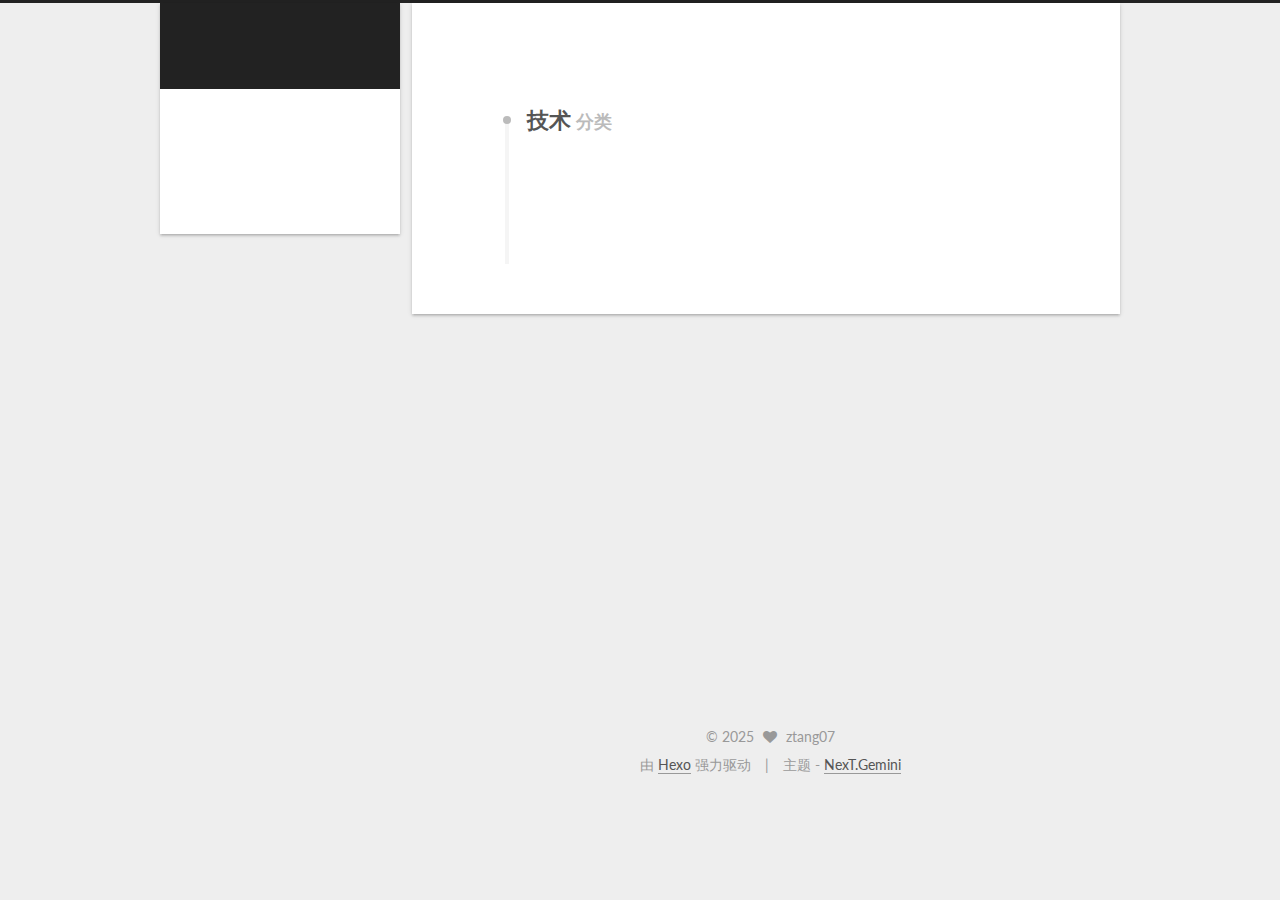
<file: categories/技术/index.html>
<!DOCTYPE html>



  


<html class="theme-next gemini use-motion" lang="zh-Hans">
<head>
  <meta charset="UTF-8"/>
<meta http-equiv="X-UA-Compatible" content="IE=edge" />
<meta name="viewport" content="width=device-width, initial-scale=1, maximum-scale=1"/>
<meta name="theme-color" content="#222">









<meta http-equiv="Cache-Control" content="no-transform" />
<meta http-equiv="Cache-Control" content="no-siteapp" />















  
  
  <link href="/lib/fancybox/source/jquery.fancybox.css?v=2.1.5" rel="stylesheet" type="text/css" />




  
  
  
  

  
    
    
  

  

  

  

  

  
    
    
    <link href="//fonts.googleapis.com/css?family=Lato:300,300italic,400,400italic,700,700italic&subset=latin,latin-ext" rel="stylesheet" type="text/css">
  






<link href="/lib/font-awesome/css/font-awesome.min.css?v=4.6.2" rel="stylesheet" type="text/css" />

<link href="/css/main.css?v=5.1.2" rel="stylesheet" type="text/css" />


  <meta name="keywords" content="Hexo, NexT" />








  <link rel="shortcut icon" type="image/x-icon" href="/favicon.ico?v=5.1.2" />






<meta property="og:type" content="website">
<meta property="og:title" content="ztang07的技术博客">
<meta property="og:url" content="http://example.com/categories/%E6%8A%80%E6%9C%AF/index.html">
<meta property="og:site_name" content="ztang07的技术博客">
<meta property="og:locale">
<meta property="article:author" content="ztang07">
<meta name="twitter:card" content="summary">



<script type="text/javascript" id="hexo.configurations">
  var NexT = window.NexT || {};
  var CONFIG = {
    root: '',
    scheme: 'Gemini',
    sidebar: {"position":"left","display":"always","offset":12,"offset_float":12,"b2t":false,"scrollpercent":false,"onmobile":false},
    fancybox: true,
    tabs: true,
    motion: true,
    duoshuo: {
      userId: '0',
      author: '博主'
    },
    algolia: {
      applicationID: '',
      apiKey: '',
      indexName: '',
      hits: {"per_page":10},
      labels: {"input_placeholder":"Search for Posts","hits_empty":"We didn't find any results for the search: ${query}","hits_stats":"${hits} results found in ${time} ms"}
    }
  };
</script>



  <link rel="canonical" href="http://example.com/categories/技术/"/>





  <title>分类: 技术 | ztang07的技术博客</title>
  














<meta name="generator" content="Hexo 7.3.0"></head>

<body itemscope itemtype="http://schema.org/WebPage" lang="zh-Hans">

  
  
    
  

  <div class="container sidebar-position-left  ">
    <div class="headband"></div>

    <header id="header" class="header" itemscope itemtype="http://schema.org/WPHeader">
      <div class="header-inner"><div class="site-brand-wrapper">
  <div class="site-meta ">
    

    <div class="custom-logo-site-title">
      <a href="/"  class="brand" rel="start">
        <span class="logo-line-before"><i></i></span>
        <span class="site-title">ztang07的技术博客</span>
        <span class="logo-line-after"><i></i></span>
      </a>
    </div>
      
        <p class="site-subtitle"></p>
      
  </div>

  <div class="site-nav-toggle">
    <button>
      <span class="btn-bar"></span>
      <span class="btn-bar"></span>
      <span class="btn-bar"></span>
    </button>
  </div>
</div>

<nav class="site-nav">
  

  
    <ul id="menu" class="menu">
      
        
        <li class="menu-item menu-item-home">
          <a href="/" rel="section">
            
              <i class="menu-item-icon fa fa-fw fa-home"></i> <br />
            
            首页
          </a>
        </li>
      
        
        <li class="menu-item menu-item-archives">
          <a href="/archives/" rel="section">
            
              <i class="menu-item-icon fa fa-fw fa-archive"></i> <br />
            
            归档
          </a>
        </li>
      
        
        <li class="menu-item menu-item-tags">
          <a href="/tags/" rel="section">
            
              <i class="menu-item-icon fa fa-fw fa-tags"></i> <br />
            
            标签
          </a>
        </li>
      

      
    </ul>
  

  
</nav>



 </div>
    </header>

    <main id="main" class="main">
      <div class="main-inner">
        <div class="content-wrap">
          <div id="content" class="content">
            

  
  
  
  <div class="post-block category">

    <div id="posts" class="posts-collapse">
      <div class="collection-title">
        <h1>技术<small>分类</small>
        </h1>
      </div>

      
        

  <article class="post post-type-normal" itemscope itemtype="http://schema.org/Article">
    <header class="post-header">

      <h2 class="post-title">
        
            <a class="post-title-link" href="/2025/07/12/%E6%88%91%E7%9A%84%E7%AC%AC%E4%B8%80%E7%AF%87%E5%8D%9A%E5%AE%A2/" itemprop="url">
              
                <span itemprop="name">我的第一篇博客</span>
              
            </a>
        
      </h2>

      <div class="post-meta">
        <time class="post-time" itemprop="dateCreated"
              datetime="2025-07-12T21:32:18+08:00"
              content="2025-07-12" >
          07-12
        </time>
      </div>

    </header>
  </article>


      
    </div>

  </div>
  
  
  

  



          </div>
          


          

        </div>
        
          
  
  <div class="sidebar-toggle">
    <div class="sidebar-toggle-line-wrap">
      <span class="sidebar-toggle-line sidebar-toggle-line-first"></span>
      <span class="sidebar-toggle-line sidebar-toggle-line-middle"></span>
      <span class="sidebar-toggle-line sidebar-toggle-line-last"></span>
    </div>
  </div>

  <aside id="sidebar" class="sidebar">
    
    <div class="sidebar-inner">

      

      

      <section class="site-overview sidebar-panel sidebar-panel-active">
        <div class="site-author motion-element" itemprop="author" itemscope itemtype="http://schema.org/Person">
          <img class="site-author-image" itemprop="image"
               src="/images/avatar.gif"
               alt="" />
          <p class="site-author-name" itemprop="name"></p>
           
              <p class="site-description motion-element" itemprop="description"></p>
          
        </div>
        <nav class="site-state motion-element">

          
            <div class="site-state-item site-state-posts">
              <a href="/archives/">
                <span class="site-state-item-count">1</span>
                <span class="site-state-item-name">日志</span>
              </a>
            </div>
          

          
            
            
            <div class="site-state-item site-state-categories">
              
                <span class="site-state-item-count">1</span>
                <span class="site-state-item-name">分类</span>
              
            </div>
          

          
            
            
            <div class="site-state-item site-state-tags">
              
                <span class="site-state-item-count">2</span>
                <span class="site-state-item-name">标签</span>
              
            </div>
          

        </nav>

        

        <div class="links-of-author motion-element">
          
        </div>

        
        

        
        

        


      </section>

      

      

    </div>
  </aside>


        
      </div>
    </main>

    <footer id="footer" class="footer">
      <div class="footer-inner">
        <div class="copyright" >
  
  &copy; 
  <span itemprop="copyrightYear">2025</span>
  <span class="with-love">
    <i class="fa fa-heart"></i>
  </span>
  <span class="author" itemprop="copyrightHolder">ztang07</span>
</div>


<div class="powered-by">
  由 <a class="theme-link" target="_blank" rel="noopener" href="https://hexo.io">Hexo</a> 强力驱动
</div>

<div class="theme-info">
  主题 -
  <a class="theme-link" target="_blank" rel="noopener" href="https://github.com/iissnan/hexo-theme-next">
    NexT.Gemini
  </a>
</div>


        

        
      </div>
    </footer>

    
      <div class="back-to-top">
        <i class="fa fa-arrow-up"></i>
        
      </div>
    

  </div>

  

<script type="text/javascript">
  if (Object.prototype.toString.call(window.Promise) !== '[object Function]') {
    window.Promise = null;
  }
</script>









  












  
  <script type="text/javascript" src="/lib/jquery/index.js?v=2.1.3"></script>

  
  <script type="text/javascript" src="/lib/fastclick/lib/fastclick.min.js?v=1.0.6"></script>

  
  <script type="text/javascript" src="/lib/jquery_lazyload/jquery.lazyload.js?v=1.9.7"></script>

  
  <script type="text/javascript" src="/lib/velocity/velocity.min.js?v=1.2.1"></script>

  
  <script type="text/javascript" src="/lib/velocity/velocity.ui.min.js?v=1.2.1"></script>

  
  <script type="text/javascript" src="/lib/fancybox/source/jquery.fancybox.pack.js?v=2.1.5"></script>


  


  <script type="text/javascript" src="/js/src/utils.js?v=5.1.2"></script>

  <script type="text/javascript" src="/js/src/motion.js?v=5.1.2"></script>



  
  


  <script type="text/javascript" src="/js/src/affix.js?v=5.1.2"></script>

  <script type="text/javascript" src="/js/src/schemes/pisces.js?v=5.1.2"></script>



  
    <script type="text/javascript" src="/js/src/scrollspy.js?v=5.1.2"></script>
<script type="text/javascript" src="/js/src/post-details.js?v=5.1.2"></script>

  

  


  <script type="text/javascript" src="/js/src/bootstrap.js?v=5.1.2"></script>



  


  




	





  





  






  





  

  

  

  

  

  

</body>
</html>
</file>
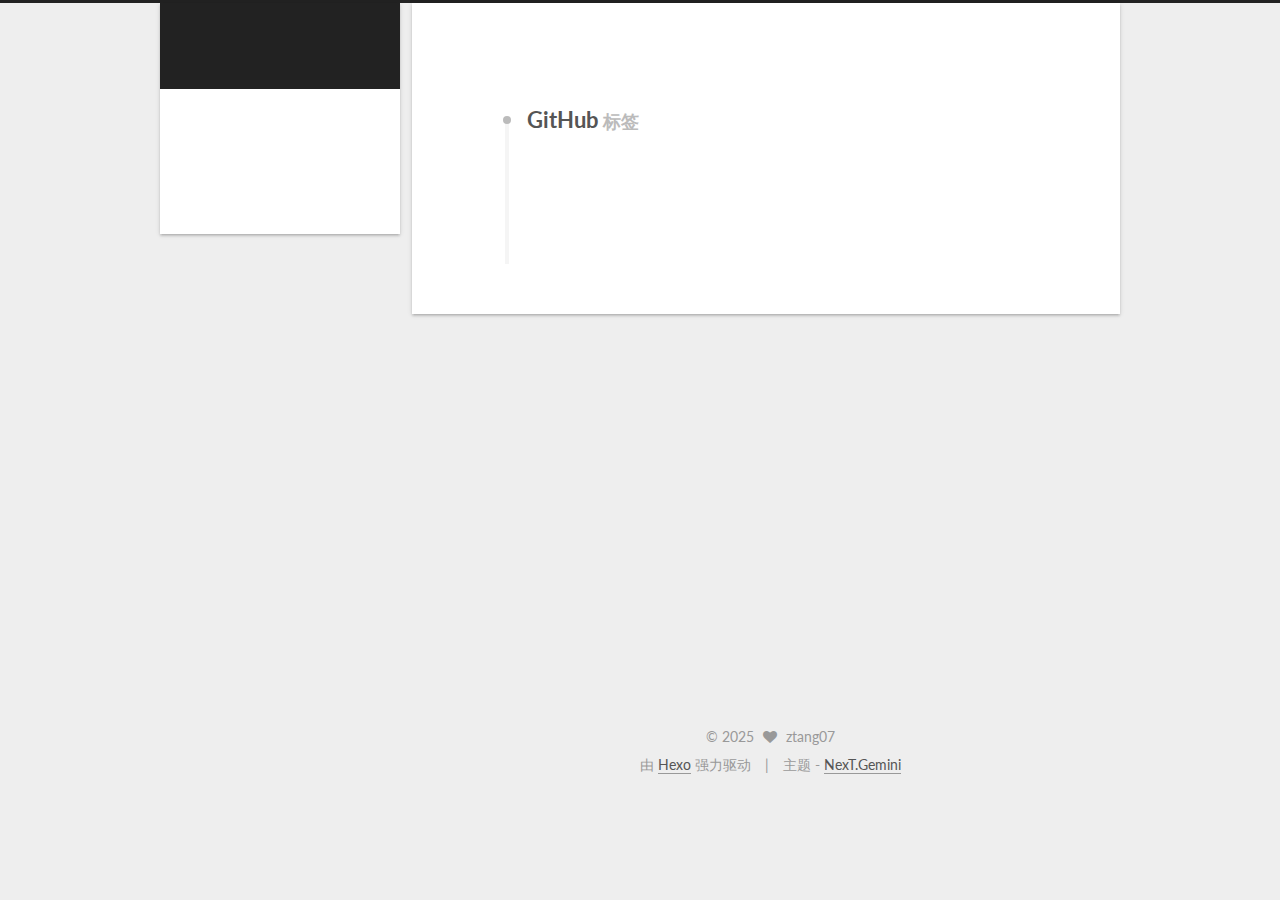
<file: tags/GitHub/index.html>
<!DOCTYPE html>



  


<html class="theme-next gemini use-motion" lang="zh-Hans">
<head>
  <meta charset="UTF-8"/>
<meta http-equiv="X-UA-Compatible" content="IE=edge" />
<meta name="viewport" content="width=device-width, initial-scale=1, maximum-scale=1"/>
<meta name="theme-color" content="#222">









<meta http-equiv="Cache-Control" content="no-transform" />
<meta http-equiv="Cache-Control" content="no-siteapp" />















  
  
  <link href="/lib/fancybox/source/jquery.fancybox.css?v=2.1.5" rel="stylesheet" type="text/css" />




  
  
  
  

  
    
    
  

  

  

  

  

  
    
    
    <link href="//fonts.googleapis.com/css?family=Lato:300,300italic,400,400italic,700,700italic&subset=latin,latin-ext" rel="stylesheet" type="text/css">
  






<link href="/lib/font-awesome/css/font-awesome.min.css?v=4.6.2" rel="stylesheet" type="text/css" />

<link href="/css/main.css?v=5.1.2" rel="stylesheet" type="text/css" />


  <meta name="keywords" content="Hexo, NexT" />








  <link rel="shortcut icon" type="image/x-icon" href="/favicon.ico?v=5.1.2" />






<meta property="og:type" content="website">
<meta property="og:title" content="ztang07的技术博客">
<meta property="og:url" content="http://example.com/tags/GitHub/index.html">
<meta property="og:site_name" content="ztang07的技术博客">
<meta property="og:locale">
<meta property="article:author" content="ztang07">
<meta name="twitter:card" content="summary">



<script type="text/javascript" id="hexo.configurations">
  var NexT = window.NexT || {};
  var CONFIG = {
    root: '',
    scheme: 'Gemini',
    sidebar: {"position":"left","display":"always","offset":12,"offset_float":12,"b2t":false,"scrollpercent":false,"onmobile":false},
    fancybox: true,
    tabs: true,
    motion: true,
    duoshuo: {
      userId: '0',
      author: '博主'
    },
    algolia: {
      applicationID: '',
      apiKey: '',
      indexName: '',
      hits: {"per_page":10},
      labels: {"input_placeholder":"Search for Posts","hits_empty":"We didn't find any results for the search: ${query}","hits_stats":"${hits} results found in ${time} ms"}
    }
  };
</script>



  <link rel="canonical" href="http://example.com/tags/GitHub/"/>





  <title>标签: GitHub | ztang07的技术博客</title>
  














<meta name="generator" content="Hexo 7.3.0"></head>

<body itemscope itemtype="http://schema.org/WebPage" lang="zh-Hans">

  
  
    
  

  <div class="container sidebar-position-left  ">
    <div class="headband"></div>

    <header id="header" class="header" itemscope itemtype="http://schema.org/WPHeader">
      <div class="header-inner"><div class="site-brand-wrapper">
  <div class="site-meta ">
    

    <div class="custom-logo-site-title">
      <a href="/"  class="brand" rel="start">
        <span class="logo-line-before"><i></i></span>
        <span class="site-title">ztang07的技术博客</span>
        <span class="logo-line-after"><i></i></span>
      </a>
    </div>
      
        <p class="site-subtitle"></p>
      
  </div>

  <div class="site-nav-toggle">
    <button>
      <span class="btn-bar"></span>
      <span class="btn-bar"></span>
      <span class="btn-bar"></span>
    </button>
  </div>
</div>

<nav class="site-nav">
  

  
    <ul id="menu" class="menu">
      
        
        <li class="menu-item menu-item-home">
          <a href="/" rel="section">
            
              <i class="menu-item-icon fa fa-fw fa-home"></i> <br />
            
            首页
          </a>
        </li>
      
        
        <li class="menu-item menu-item-archives">
          <a href="/archives/" rel="section">
            
              <i class="menu-item-icon fa fa-fw fa-archive"></i> <br />
            
            归档
          </a>
        </li>
      
        
        <li class="menu-item menu-item-tags">
          <a href="/tags/" rel="section">
            
              <i class="menu-item-icon fa fa-fw fa-tags"></i> <br />
            
            标签
          </a>
        </li>
      

      
    </ul>
  

  
</nav>



 </div>
    </header>

    <main id="main" class="main">
      <div class="main-inner">
        <div class="content-wrap">
          <div id="content" class="content">
            

  
  
  
  <div class="post-block tag">

    <div id="posts" class="posts-collapse">
      <div class="collection-title">
        <h1>GitHub<small>标签</small>
        </h1>
      </div>

      
        

  <article class="post post-type-normal" itemscope itemtype="http://schema.org/Article">
    <header class="post-header">

      <h2 class="post-title">
        
            <a class="post-title-link" href="/2025/07/12/%E6%88%91%E7%9A%84%E7%AC%AC%E4%B8%80%E7%AF%87%E5%8D%9A%E5%AE%A2/" itemprop="url">
              
                <span itemprop="name">我的第一篇博客</span>
              
            </a>
        
      </h2>

      <div class="post-meta">
        <time class="post-time" itemprop="dateCreated"
              datetime="2025-07-12T21:32:18+08:00"
              content="2025-07-12" >
          07-12
        </time>
      </div>

    </header>
  </article>


      
    </div>

  </div>
  
  
  

  


          </div>
          


          

        </div>
        
          
  
  <div class="sidebar-toggle">
    <div class="sidebar-toggle-line-wrap">
      <span class="sidebar-toggle-line sidebar-toggle-line-first"></span>
      <span class="sidebar-toggle-line sidebar-toggle-line-middle"></span>
      <span class="sidebar-toggle-line sidebar-toggle-line-last"></span>
    </div>
  </div>

  <aside id="sidebar" class="sidebar">
    
    <div class="sidebar-inner">

      

      

      <section class="site-overview sidebar-panel sidebar-panel-active">
        <div class="site-author motion-element" itemprop="author" itemscope itemtype="http://schema.org/Person">
          <img class="site-author-image" itemprop="image"
               src="/images/avatar.gif"
               alt="" />
          <p class="site-author-name" itemprop="name"></p>
           
              <p class="site-description motion-element" itemprop="description"></p>
          
        </div>
        <nav class="site-state motion-element">

          
            <div class="site-state-item site-state-posts">
              <a href="/archives/">
                <span class="site-state-item-count">1</span>
                <span class="site-state-item-name">日志</span>
              </a>
            </div>
          

          
            
            
            <div class="site-state-item site-state-categories">
              
                <span class="site-state-item-count">1</span>
                <span class="site-state-item-name">分类</span>
              
            </div>
          

          
            
            
            <div class="site-state-item site-state-tags">
              
                <span class="site-state-item-count">2</span>
                <span class="site-state-item-name">标签</span>
              
            </div>
          

        </nav>

        

        <div class="links-of-author motion-element">
          
        </div>

        
        

        
        

        


      </section>

      

      

    </div>
  </aside>


        
      </div>
    </main>

    <footer id="footer" class="footer">
      <div class="footer-inner">
        <div class="copyright" >
  
  &copy; 
  <span itemprop="copyrightYear">2025</span>
  <span class="with-love">
    <i class="fa fa-heart"></i>
  </span>
  <span class="author" itemprop="copyrightHolder">ztang07</span>
</div>


<div class="powered-by">
  由 <a class="theme-link" target="_blank" rel="noopener" href="https://hexo.io">Hexo</a> 强力驱动
</div>

<div class="theme-info">
  主题 -
  <a class="theme-link" target="_blank" rel="noopener" href="https://github.com/iissnan/hexo-theme-next">
    NexT.Gemini
  </a>
</div>


        

        
      </div>
    </footer>

    
      <div class="back-to-top">
        <i class="fa fa-arrow-up"></i>
        
      </div>
    

  </div>

  

<script type="text/javascript">
  if (Object.prototype.toString.call(window.Promise) !== '[object Function]') {
    window.Promise = null;
  }
</script>









  












  
  <script type="text/javascript" src="/lib/jquery/index.js?v=2.1.3"></script>

  
  <script type="text/javascript" src="/lib/fastclick/lib/fastclick.min.js?v=1.0.6"></script>

  
  <script type="text/javascript" src="/lib/jquery_lazyload/jquery.lazyload.js?v=1.9.7"></script>

  
  <script type="text/javascript" src="/lib/velocity/velocity.min.js?v=1.2.1"></script>

  
  <script type="text/javascript" src="/lib/velocity/velocity.ui.min.js?v=1.2.1"></script>

  
  <script type="text/javascript" src="/lib/fancybox/source/jquery.fancybox.pack.js?v=2.1.5"></script>


  


  <script type="text/javascript" src="/js/src/utils.js?v=5.1.2"></script>

  <script type="text/javascript" src="/js/src/motion.js?v=5.1.2"></script>



  
  


  <script type="text/javascript" src="/js/src/affix.js?v=5.1.2"></script>

  <script type="text/javascript" src="/js/src/schemes/pisces.js?v=5.1.2"></script>



  
    <script type="text/javascript" src="/js/src/scrollspy.js?v=5.1.2"></script>
<script type="text/javascript" src="/js/src/post-details.js?v=5.1.2"></script>

  

  


  <script type="text/javascript" src="/js/src/bootstrap.js?v=5.1.2"></script>



  


  




	





  





  






  





  

  

  

  

  

  

</body>
</html>
</file>
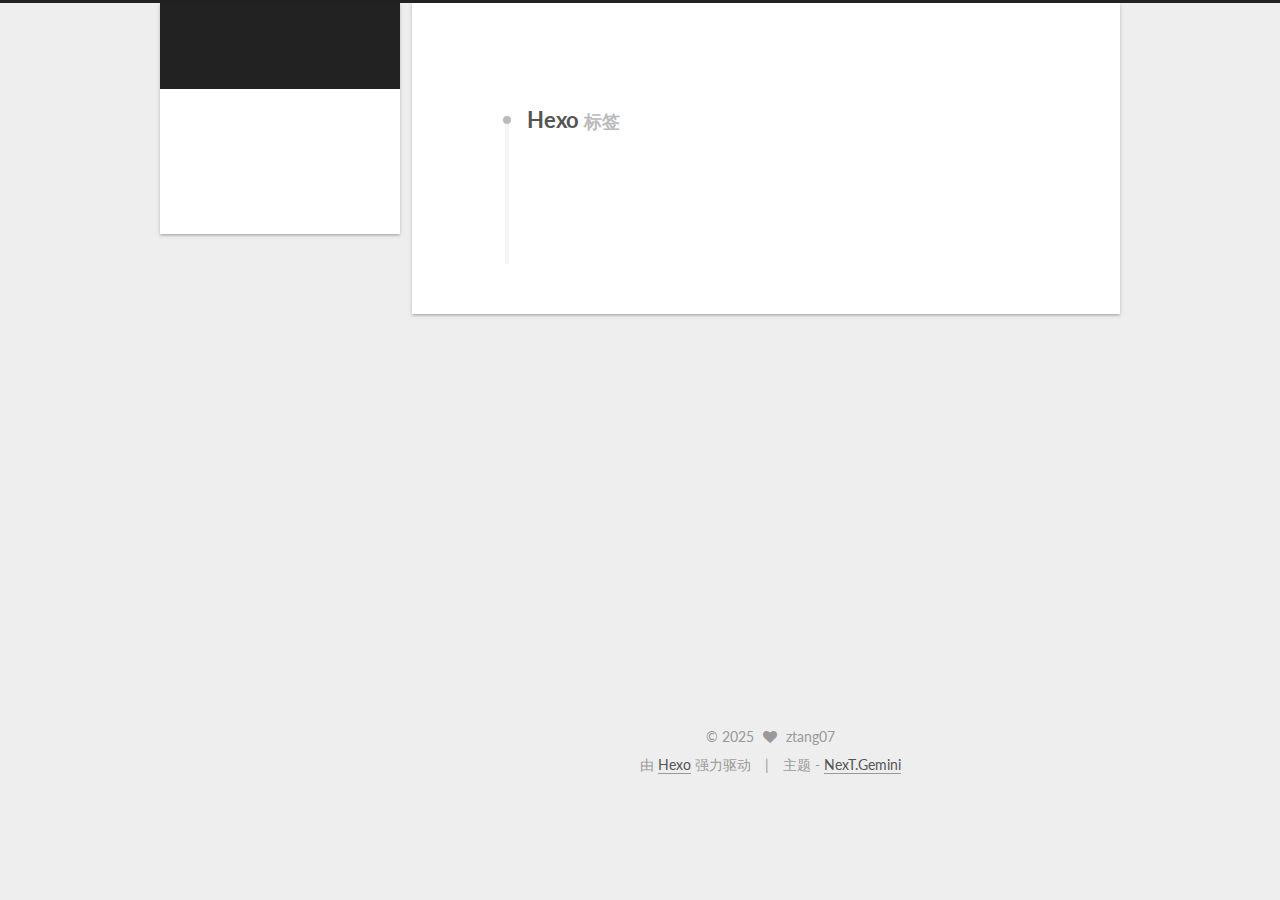
<file: tags/Hexo/index.html>
<!DOCTYPE html>



  


<html class="theme-next gemini use-motion" lang="zh-Hans">
<head>
  <meta charset="UTF-8"/>
<meta http-equiv="X-UA-Compatible" content="IE=edge" />
<meta name="viewport" content="width=device-width, initial-scale=1, maximum-scale=1"/>
<meta name="theme-color" content="#222">









<meta http-equiv="Cache-Control" content="no-transform" />
<meta http-equiv="Cache-Control" content="no-siteapp" />















  
  
  <link href="/lib/fancybox/source/jquery.fancybox.css?v=2.1.5" rel="stylesheet" type="text/css" />




  
  
  
  

  
    
    
  

  

  

  

  

  
    
    
    <link href="//fonts.googleapis.com/css?family=Lato:300,300italic,400,400italic,700,700italic&subset=latin,latin-ext" rel="stylesheet" type="text/css">
  






<link href="/lib/font-awesome/css/font-awesome.min.css?v=4.6.2" rel="stylesheet" type="text/css" />

<link href="/css/main.css?v=5.1.2" rel="stylesheet" type="text/css" />


  <meta name="keywords" content="Hexo, NexT" />








  <link rel="shortcut icon" type="image/x-icon" href="/favicon.ico?v=5.1.2" />






<meta property="og:type" content="website">
<meta property="og:title" content="ztang07的技术博客">
<meta property="og:url" content="http://example.com/tags/Hexo/index.html">
<meta property="og:site_name" content="ztang07的技术博客">
<meta property="og:locale">
<meta property="article:author" content="ztang07">
<meta name="twitter:card" content="summary">



<script type="text/javascript" id="hexo.configurations">
  var NexT = window.NexT || {};
  var CONFIG = {
    root: '',
    scheme: 'Gemini',
    sidebar: {"position":"left","display":"always","offset":12,"offset_float":12,"b2t":false,"scrollpercent":false,"onmobile":false},
    fancybox: true,
    tabs: true,
    motion: true,
    duoshuo: {
      userId: '0',
      author: '博主'
    },
    algolia: {
      applicationID: '',
      apiKey: '',
      indexName: '',
      hits: {"per_page":10},
      labels: {"input_placeholder":"Search for Posts","hits_empty":"We didn't find any results for the search: ${query}","hits_stats":"${hits} results found in ${time} ms"}
    }
  };
</script>



  <link rel="canonical" href="http://example.com/tags/Hexo/"/>





  <title>标签: Hexo | ztang07的技术博客</title>
  














<meta name="generator" content="Hexo 7.3.0"></head>

<body itemscope itemtype="http://schema.org/WebPage" lang="zh-Hans">

  
  
    
  

  <div class="container sidebar-position-left  ">
    <div class="headband"></div>

    <header id="header" class="header" itemscope itemtype="http://schema.org/WPHeader">
      <div class="header-inner"><div class="site-brand-wrapper">
  <div class="site-meta ">
    

    <div class="custom-logo-site-title">
      <a href="/"  class="brand" rel="start">
        <span class="logo-line-before"><i></i></span>
        <span class="site-title">ztang07的技术博客</span>
        <span class="logo-line-after"><i></i></span>
      </a>
    </div>
      
        <p class="site-subtitle"></p>
      
  </div>

  <div class="site-nav-toggle">
    <button>
      <span class="btn-bar"></span>
      <span class="btn-bar"></span>
      <span class="btn-bar"></span>
    </button>
  </div>
</div>

<nav class="site-nav">
  

  
    <ul id="menu" class="menu">
      
        
        <li class="menu-item menu-item-home">
          <a href="/" rel="section">
            
              <i class="menu-item-icon fa fa-fw fa-home"></i> <br />
            
            首页
          </a>
        </li>
      
        
        <li class="menu-item menu-item-archives">
          <a href="/archives/" rel="section">
            
              <i class="menu-item-icon fa fa-fw fa-archive"></i> <br />
            
            归档
          </a>
        </li>
      
        
        <li class="menu-item menu-item-tags">
          <a href="/tags/" rel="section">
            
              <i class="menu-item-icon fa fa-fw fa-tags"></i> <br />
            
            标签
          </a>
        </li>
      

      
    </ul>
  

  
</nav>



 </div>
    </header>

    <main id="main" class="main">
      <div class="main-inner">
        <div class="content-wrap">
          <div id="content" class="content">
            

  
  
  
  <div class="post-block tag">

    <div id="posts" class="posts-collapse">
      <div class="collection-title">
        <h1>Hexo<small>标签</small>
        </h1>
      </div>

      
        

  <article class="post post-type-normal" itemscope itemtype="http://schema.org/Article">
    <header class="post-header">

      <h2 class="post-title">
        
            <a class="post-title-link" href="/2025/07/12/%E6%88%91%E7%9A%84%E7%AC%AC%E4%B8%80%E7%AF%87%E5%8D%9A%E5%AE%A2/" itemprop="url">
              
                <span itemprop="name">我的第一篇博客</span>
              
            </a>
        
      </h2>

      <div class="post-meta">
        <time class="post-time" itemprop="dateCreated"
              datetime="2025-07-12T21:32:18+08:00"
              content="2025-07-12" >
          07-12
        </time>
      </div>

    </header>
  </article>


      
    </div>

  </div>
  
  
  

  


          </div>
          


          

        </div>
        
          
  
  <div class="sidebar-toggle">
    <div class="sidebar-toggle-line-wrap">
      <span class="sidebar-toggle-line sidebar-toggle-line-first"></span>
      <span class="sidebar-toggle-line sidebar-toggle-line-middle"></span>
      <span class="sidebar-toggle-line sidebar-toggle-line-last"></span>
    </div>
  </div>

  <aside id="sidebar" class="sidebar">
    
    <div class="sidebar-inner">

      

      

      <section class="site-overview sidebar-panel sidebar-panel-active">
        <div class="site-author motion-element" itemprop="author" itemscope itemtype="http://schema.org/Person">
          <img class="site-author-image" itemprop="image"
               src="/images/avatar.gif"
               alt="" />
          <p class="site-author-name" itemprop="name"></p>
           
              <p class="site-description motion-element" itemprop="description"></p>
          
        </div>
        <nav class="site-state motion-element">

          
            <div class="site-state-item site-state-posts">
              <a href="/archives/">
                <span class="site-state-item-count">1</span>
                <span class="site-state-item-name">日志</span>
              </a>
            </div>
          

          
            
            
            <div class="site-state-item site-state-categories">
              
                <span class="site-state-item-count">1</span>
                <span class="site-state-item-name">分类</span>
              
            </div>
          

          
            
            
            <div class="site-state-item site-state-tags">
              
                <span class="site-state-item-count">2</span>
                <span class="site-state-item-name">标签</span>
              
            </div>
          

        </nav>

        

        <div class="links-of-author motion-element">
          
        </div>

        
        

        
        

        


      </section>

      

      

    </div>
  </aside>


        
      </div>
    </main>

    <footer id="footer" class="footer">
      <div class="footer-inner">
        <div class="copyright" >
  
  &copy; 
  <span itemprop="copyrightYear">2025</span>
  <span class="with-love">
    <i class="fa fa-heart"></i>
  </span>
  <span class="author" itemprop="copyrightHolder">ztang07</span>
</div>


<div class="powered-by">
  由 <a class="theme-link" target="_blank" rel="noopener" href="https://hexo.io">Hexo</a> 强力驱动
</div>

<div class="theme-info">
  主题 -
  <a class="theme-link" target="_blank" rel="noopener" href="https://github.com/iissnan/hexo-theme-next">
    NexT.Gemini
  </a>
</div>


        

        
      </div>
    </footer>

    
      <div class="back-to-top">
        <i class="fa fa-arrow-up"></i>
        
      </div>
    

  </div>

  

<script type="text/javascript">
  if (Object.prototype.toString.call(window.Promise) !== '[object Function]') {
    window.Promise = null;
  }
</script>









  












  
  <script type="text/javascript" src="/lib/jquery/index.js?v=2.1.3"></script>

  
  <script type="text/javascript" src="/lib/fastclick/lib/fastclick.min.js?v=1.0.6"></script>

  
  <script type="text/javascript" src="/lib/jquery_lazyload/jquery.lazyload.js?v=1.9.7"></script>

  
  <script type="text/javascript" src="/lib/velocity/velocity.min.js?v=1.2.1"></script>

  
  <script type="text/javascript" src="/lib/velocity/velocity.ui.min.js?v=1.2.1"></script>

  
  <script type="text/javascript" src="/lib/fancybox/source/jquery.fancybox.pack.js?v=2.1.5"></script>


  


  <script type="text/javascript" src="/js/src/utils.js?v=5.1.2"></script>

  <script type="text/javascript" src="/js/src/motion.js?v=5.1.2"></script>



  
  


  <script type="text/javascript" src="/js/src/affix.js?v=5.1.2"></script>

  <script type="text/javascript" src="/js/src/schemes/pisces.js?v=5.1.2"></script>



  
    <script type="text/javascript" src="/js/src/scrollspy.js?v=5.1.2"></script>
<script type="text/javascript" src="/js/src/post-details.js?v=5.1.2"></script>

  

  


  <script type="text/javascript" src="/js/src/bootstrap.js?v=5.1.2"></script>



  


  




	





  





  






  





  

  

  

  

  

  

</body>
</html>
</file>
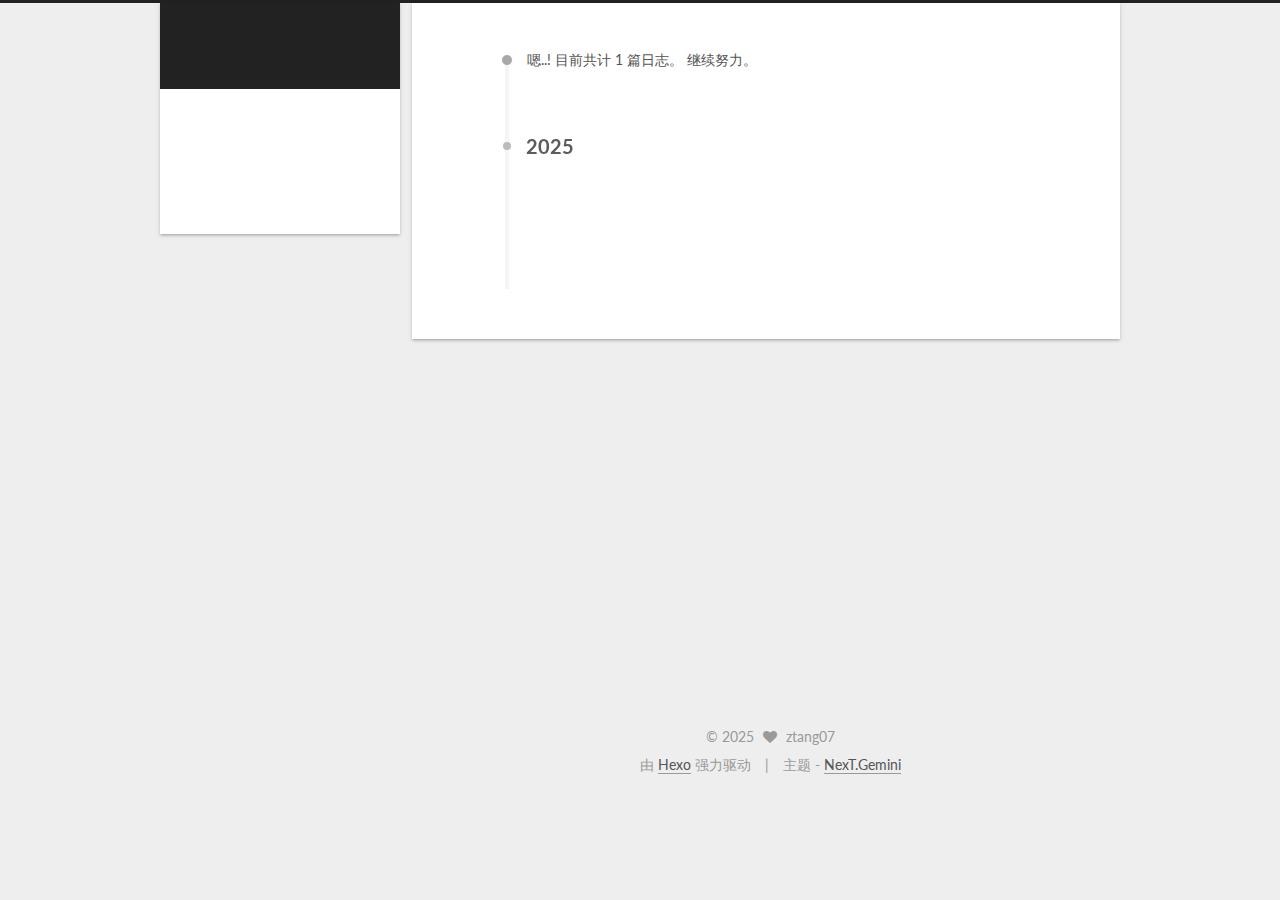
<file: archives/2025/07/index.html>
<!DOCTYPE html>



  


<html class="theme-next gemini use-motion" lang="zh-Hans">
<head>
  <meta charset="UTF-8"/>
<meta http-equiv="X-UA-Compatible" content="IE=edge" />
<meta name="viewport" content="width=device-width, initial-scale=1, maximum-scale=1"/>
<meta name="theme-color" content="#222">









<meta http-equiv="Cache-Control" content="no-transform" />
<meta http-equiv="Cache-Control" content="no-siteapp" />















  
  
  <link href="/lib/fancybox/source/jquery.fancybox.css?v=2.1.5" rel="stylesheet" type="text/css" />




  
  
  
  

  
    
    
  

  

  

  

  

  
    
    
    <link href="//fonts.googleapis.com/css?family=Lato:300,300italic,400,400italic,700,700italic&subset=latin,latin-ext" rel="stylesheet" type="text/css">
  






<link href="/lib/font-awesome/css/font-awesome.min.css?v=4.6.2" rel="stylesheet" type="text/css" />

<link href="/css/main.css?v=5.1.2" rel="stylesheet" type="text/css" />


  <meta name="keywords" content="Hexo, NexT" />








  <link rel="shortcut icon" type="image/x-icon" href="/favicon.ico?v=5.1.2" />






<meta property="og:type" content="website">
<meta property="og:title" content="ztang07的技术博客">
<meta property="og:url" content="http://example.com/archives/2025/07/index.html">
<meta property="og:site_name" content="ztang07的技术博客">
<meta property="og:locale">
<meta property="article:author" content="ztang07">
<meta name="twitter:card" content="summary">



<script type="text/javascript" id="hexo.configurations">
  var NexT = window.NexT || {};
  var CONFIG = {
    root: '',
    scheme: 'Gemini',
    sidebar: {"position":"left","display":"always","offset":12,"offset_float":12,"b2t":false,"scrollpercent":false,"onmobile":false},
    fancybox: true,
    tabs: true,
    motion: true,
    duoshuo: {
      userId: '0',
      author: '博主'
    },
    algolia: {
      applicationID: '',
      apiKey: '',
      indexName: '',
      hits: {"per_page":10},
      labels: {"input_placeholder":"Search for Posts","hits_empty":"We didn't find any results for the search: ${query}","hits_stats":"${hits} results found in ${time} ms"}
    }
  };
</script>



  <link rel="canonical" href="http://example.com/archives/2025/07/"/>





  <title>归档 | ztang07的技术博客</title>
  














<meta name="generator" content="Hexo 7.3.0"></head>

<body itemscope itemtype="http://schema.org/WebPage" lang="zh-Hans">

  
  
    
  

  <div class="container sidebar-position-left  page-archive  ">
    <div class="headband"></div>

    <header id="header" class="header" itemscope itemtype="http://schema.org/WPHeader">
      <div class="header-inner"><div class="site-brand-wrapper">
  <div class="site-meta ">
    

    <div class="custom-logo-site-title">
      <a href="/"  class="brand" rel="start">
        <span class="logo-line-before"><i></i></span>
        <span class="site-title">ztang07的技术博客</span>
        <span class="logo-line-after"><i></i></span>
      </a>
    </div>
      
        <p class="site-subtitle"></p>
      
  </div>

  <div class="site-nav-toggle">
    <button>
      <span class="btn-bar"></span>
      <span class="btn-bar"></span>
      <span class="btn-bar"></span>
    </button>
  </div>
</div>

<nav class="site-nav">
  

  
    <ul id="menu" class="menu">
      
        
        <li class="menu-item menu-item-home">
          <a href="/" rel="section">
            
              <i class="menu-item-icon fa fa-fw fa-home"></i> <br />
            
            首页
          </a>
        </li>
      
        
        <li class="menu-item menu-item-archives">
          <a href="/archives/" rel="section">
            
              <i class="menu-item-icon fa fa-fw fa-archive"></i> <br />
            
            归档
          </a>
        </li>
      
        
        <li class="menu-item menu-item-tags">
          <a href="/tags/" rel="section">
            
              <i class="menu-item-icon fa fa-fw fa-tags"></i> <br />
            
            标签
          </a>
        </li>
      

      
    </ul>
  

  
</nav>



 </div>
    </header>

    <main id="main" class="main">
      <div class="main-inner">
        <div class="content-wrap">
          <div id="content" class="content">
            

  
  
  
  <div class="post-block archive">
    <div id="posts" class="posts-collapse">
      <span class="archive-move-on"></span>

      <span class="archive-page-counter">
        
        
        
          
        
        嗯..! 目前共计 1 篇日志。 继续努力。
      </span>

      

        
        
        

        
          
          <div class="collection-title">
            <h2 class="archive-year motion-element" id="archive-year-2025">2025</h2>
          </div>
        
        

        

  <article class="post post-type-normal" itemscope itemtype="http://schema.org/Article">
    <header class="post-header">

      <h2 class="post-title">
        
            <a class="post-title-link" href="/2025/07/12/%E6%88%91%E7%9A%84%E7%AC%AC%E4%B8%80%E7%AF%87%E5%8D%9A%E5%AE%A2/" itemprop="url">
              
                <span itemprop="name">我的第一篇博客</span>
              
            </a>
        
      </h2>

      <div class="post-meta">
        <time class="post-time" itemprop="dateCreated"
              datetime="2025-07-12T21:32:18+08:00"
              content="2025-07-12" >
          07-12
        </time>
      </div>

    </header>
  </article>



      

    </div>
  </div>
  
  
  

  



          </div>
          


          

        </div>
        
          
  
  <div class="sidebar-toggle">
    <div class="sidebar-toggle-line-wrap">
      <span class="sidebar-toggle-line sidebar-toggle-line-first"></span>
      <span class="sidebar-toggle-line sidebar-toggle-line-middle"></span>
      <span class="sidebar-toggle-line sidebar-toggle-line-last"></span>
    </div>
  </div>

  <aside id="sidebar" class="sidebar">
    
    <div class="sidebar-inner">

      

      

      <section class="site-overview sidebar-panel sidebar-panel-active">
        <div class="site-author motion-element" itemprop="author" itemscope itemtype="http://schema.org/Person">
          <img class="site-author-image" itemprop="image"
               src="/images/avatar.gif"
               alt="" />
          <p class="site-author-name" itemprop="name"></p>
           
              <p class="site-description motion-element" itemprop="description"></p>
          
        </div>
        <nav class="site-state motion-element">

          
            <div class="site-state-item site-state-posts">
              <a href="/archives/">
                <span class="site-state-item-count">1</span>
                <span class="site-state-item-name">日志</span>
              </a>
            </div>
          

          
            
            
            <div class="site-state-item site-state-categories">
              
                <span class="site-state-item-count">1</span>
                <span class="site-state-item-name">分类</span>
              
            </div>
          

          
            
            
            <div class="site-state-item site-state-tags">
              
                <span class="site-state-item-count">2</span>
                <span class="site-state-item-name">标签</span>
              
            </div>
          

        </nav>

        

        <div class="links-of-author motion-element">
          
        </div>

        
        

        
        

        


      </section>

      

      

    </div>
  </aside>


        
      </div>
    </main>

    <footer id="footer" class="footer">
      <div class="footer-inner">
        <div class="copyright" >
  
  &copy; 
  <span itemprop="copyrightYear">2025</span>
  <span class="with-love">
    <i class="fa fa-heart"></i>
  </span>
  <span class="author" itemprop="copyrightHolder">ztang07</span>
</div>


<div class="powered-by">
  由 <a class="theme-link" target="_blank" rel="noopener" href="https://hexo.io">Hexo</a> 强力驱动
</div>

<div class="theme-info">
  主题 -
  <a class="theme-link" target="_blank" rel="noopener" href="https://github.com/iissnan/hexo-theme-next">
    NexT.Gemini
  </a>
</div>


        

        
      </div>
    </footer>

    
      <div class="back-to-top">
        <i class="fa fa-arrow-up"></i>
        
      </div>
    

  </div>

  

<script type="text/javascript">
  if (Object.prototype.toString.call(window.Promise) !== '[object Function]') {
    window.Promise = null;
  }
</script>









  












  
  <script type="text/javascript" src="/lib/jquery/index.js?v=2.1.3"></script>

  
  <script type="text/javascript" src="/lib/fastclick/lib/fastclick.min.js?v=1.0.6"></script>

  
  <script type="text/javascript" src="/lib/jquery_lazyload/jquery.lazyload.js?v=1.9.7"></script>

  
  <script type="text/javascript" src="/lib/velocity/velocity.min.js?v=1.2.1"></script>

  
  <script type="text/javascript" src="/lib/velocity/velocity.ui.min.js?v=1.2.1"></script>

  
  <script type="text/javascript" src="/lib/fancybox/source/jquery.fancybox.pack.js?v=2.1.5"></script>


  


  <script type="text/javascript" src="/js/src/utils.js?v=5.1.2"></script>

  <script type="text/javascript" src="/js/src/motion.js?v=5.1.2"></script>



  
  


  <script type="text/javascript" src="/js/src/affix.js?v=5.1.2"></script>

  <script type="text/javascript" src="/js/src/schemes/pisces.js?v=5.1.2"></script>



  
  
    <script type="text/javascript" id="motion.page.archive">
      $('.archive-year').velocity('transition.slideLeftIn');
    </script>
  


  


  <script type="text/javascript" src="/js/src/bootstrap.js?v=5.1.2"></script>



  


  




	





  





  






  





  

  

  

  

  

  

</body>
</html>
</file>
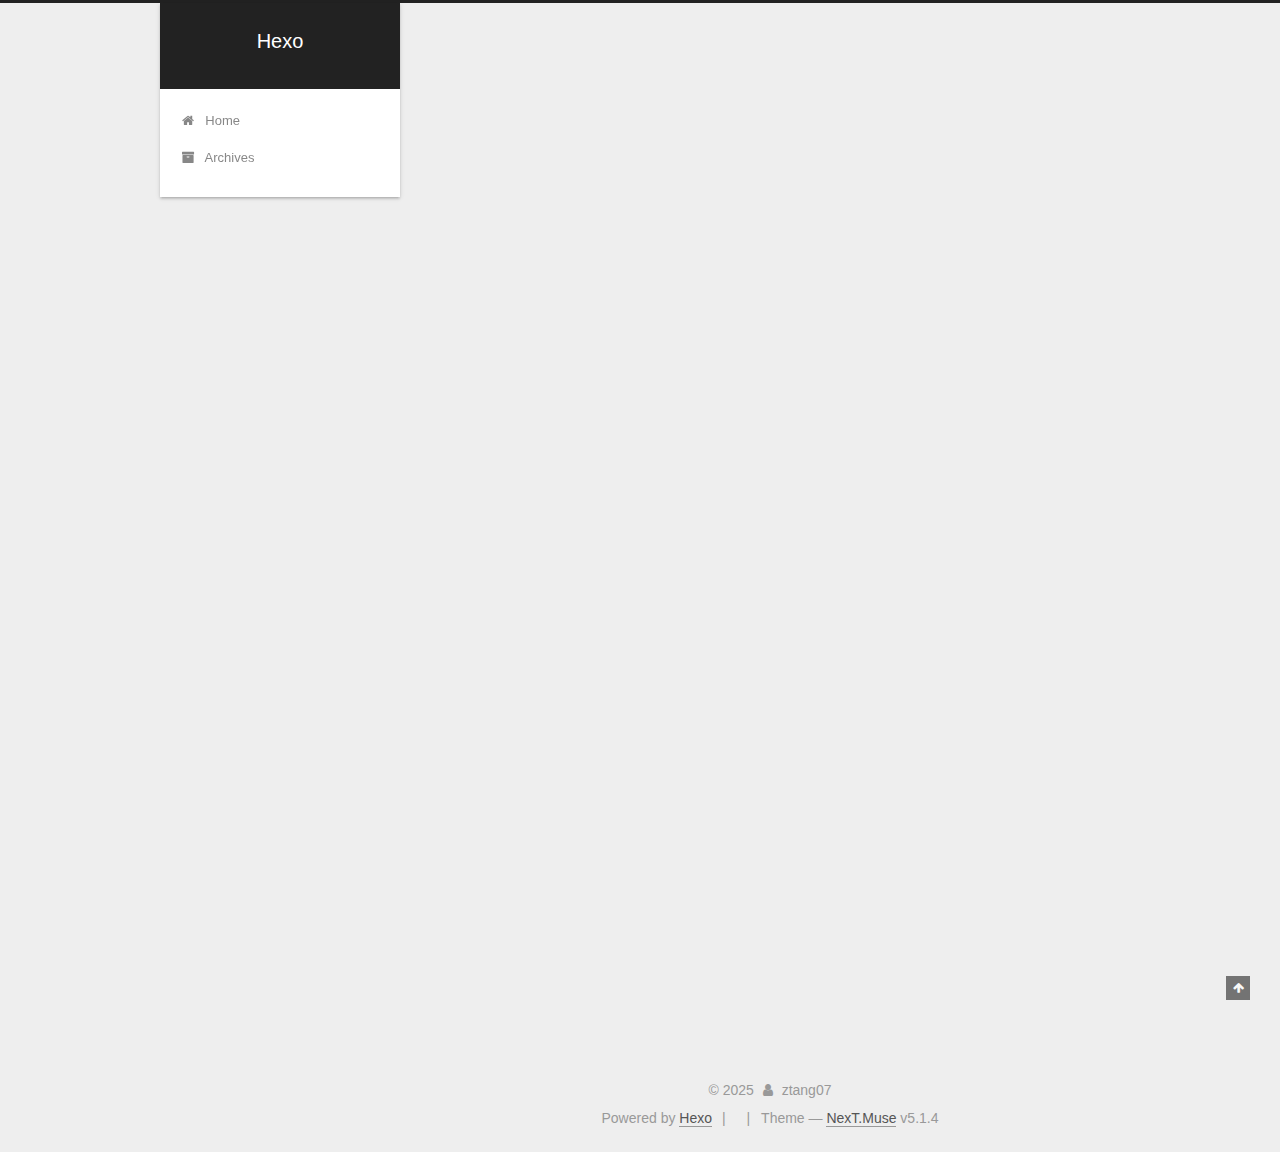
<file: 2025/07/12/hello-world/index.html>
<!DOCTYPE html>



  


<html class="theme-next muse use-motion" lang="en">
<head>
  <meta charset="UTF-8"/>
<meta http-equiv="X-UA-Compatible" content="IE=edge" />
<meta name="viewport" content="width=device-width, initial-scale=1, maximum-scale=1"/>
<meta name="theme-color" content="#222">









<meta http-equiv="Cache-Control" content="no-transform" />
<meta http-equiv="Cache-Control" content="no-siteapp" />
















  
  
  <link href="/lib/fancybox/source/jquery.fancybox.css?v=2.1.5" rel="stylesheet" type="text/css" />







<link href="/lib/font-awesome/css/font-awesome.min.css?v=4.6.2" rel="stylesheet" type="text/css" />

<link href="/css/main.css?v=5.1.4" rel="stylesheet" type="text/css" />


  <link rel="apple-touch-icon" sizes="180x180" href="/images/apple-touch-icon-next.png?v=5.1.4">


  <link rel="icon" type="image/png" sizes="32x32" href="/images/favicon-32x32-next.png?v=5.1.4">


  <link rel="icon" type="image/png" sizes="16x16" href="/images/favicon-16x16-next.png?v=5.1.4">


  <link rel="mask-icon" href="/images/logo.svg?v=5.1.4" color="#222">





  <meta name="keywords" content="Hexo, NexT" />










<meta name="description" content="Welcome to Hexo! This is your very first post. Check documentation for more info. If you get any problems when using Hexo, you can find the answer in troubleshooting or you can ask me on GitHub. Quick">
<meta property="og:type" content="article">
<meta property="og:title" content="Hello World">
<meta property="og:url" content="http://example.com/2025/07/12/hello-world/index.html">
<meta property="og:site_name" content="Hexo">
<meta property="og:description" content="Welcome to Hexo! This is your very first post. Check documentation for more info. If you get any problems when using Hexo, you can find the answer in troubleshooting or you can ask me on GitHub. Quick">
<meta property="og:locale" content="en_US">
<meta property="article:published_time" content="2025-07-12T09:54:32.100Z">
<meta property="article:modified_time" content="2025-07-12T09:54:32.100Z">
<meta property="article:author" content="ztang07">
<meta name="twitter:card" content="summary">



<script type="text/javascript" id="hexo.configurations">
  var NexT = window.NexT || {};
  var CONFIG = {
    root: '',
    scheme: 'Muse',
    version: '5.1.4',
    sidebar: {"position":"left","display":"post","offset":12,"b2t":false,"scrollpercent":false,"onmobile":false},
    fancybox: true,
    tabs: true,
    motion: {"enable":true,"async":false,"transition":{"post_block":"fadeIn","post_header":"slideDownIn","post_body":"slideDownIn","coll_header":"slideLeftIn","sidebar":"slideUpIn"}},
    duoshuo: {
      userId: '0',
      author: 'Author'
    },
    algolia: {
      applicationID: '',
      apiKey: '',
      indexName: '',
      hits: {"per_page":10},
      labels: {"input_placeholder":"Search for Posts","hits_empty":"We didn't find any results for the search: ${query}","hits_stats":"${hits} results found in ${time} ms"}
    }
  };
</script>



  <link rel="canonical" href="http://example.com/2025/07/12/hello-world/"/>





  <title>Hello World | Hexo</title>
  








<meta name="generator" content="Hexo 7.3.0"></head>

<body itemscope itemtype="http://schema.org/WebPage" lang="en">

  
  
    
  

  <div class="container sidebar-position-left page-post-detail">
    <div class="headband"></div>

    <header id="header" class="header" itemscope itemtype="http://schema.org/WPHeader">
      <div class="header-inner"><div class="site-brand-wrapper">
  <div class="site-meta ">
    

    <div class="custom-logo-site-title">
      <a href="/"  class="brand" rel="start">
        <span class="logo-line-before"><i></i></span>
        <span class="site-title">Hexo</span>
        <span class="logo-line-after"><i></i></span>
      </a>
    </div>
      
        <p class="site-subtitle"></p>
      
  </div>

  <div class="site-nav-toggle">
    <button>
      <span class="btn-bar"></span>
      <span class="btn-bar"></span>
      <span class="btn-bar"></span>
    </button>
  </div>
</div>

<nav class="site-nav">
  

  
    <ul id="menu" class="menu">
      
        
        <li class="menu-item menu-item-home">
          <a href="/%20" rel="section">
            
              <i class="menu-item-icon fa fa-fw fa-home"></i> <br />
            
            Home
          </a>
        </li>
      
        
        <li class="menu-item menu-item-archives">
          <a href="/archives/%20" rel="section">
            
              <i class="menu-item-icon fa fa-fw fa-archive"></i> <br />
            
            Archives
          </a>
        </li>
      

      
    </ul>
  

  
</nav>



 </div>
    </header>

    <main id="main" class="main">
      <div class="main-inner">
        <div class="content-wrap">
          <div id="content" class="content">
            

  <div id="posts" class="posts-expand">
    

  

  
  
  

  <article class="post post-type-normal" itemscope itemtype="http://schema.org/Article">
  
  
  
  <div class="post-block">
    <link itemprop="mainEntityOfPage" href="http://example.com/2025/07/12/hello-world/">

    <span hidden itemprop="author" itemscope itemtype="http://schema.org/Person">
      <meta itemprop="name" content="">
      <meta itemprop="description" content="">
      <meta itemprop="image" content="/images/avatar.gif">
    </span>

    <span hidden itemprop="publisher" itemscope itemtype="http://schema.org/Organization">
      <meta itemprop="name" content="Hexo">
    </span>

    
      <header class="post-header">

        
        
          <h1 class="post-title" itemprop="name headline">Hello World</h1>
        

        <div class="post-meta">
          <span class="post-time">
            
              <span class="post-meta-item-icon">
                <i class="fa fa-calendar-o"></i>
              </span>
              
                <span class="post-meta-item-text">Posted on</span>
              
              <time title="Post created" itemprop="dateCreated datePublished" datetime="2025-07-12T17:54:32+08:00">
                2025-07-12
              </time>
            

            

            
          </span>

          

          
            
          

          
          

          

          

          

        </div>
      </header>
    

    
    
    
    <div class="post-body" itemprop="articleBody">

      
      

      
        <p>Welcome to <a target="_blank" rel="noopener" href="https://hexo.io/">Hexo</a>! This is your very first post. Check <a target="_blank" rel="noopener" href="https://hexo.io/docs/">documentation</a> for more info. If you get any problems when using Hexo, you can find the answer in <a target="_blank" rel="noopener" href="https://hexo.io/docs/troubleshooting.html">troubleshooting</a> or you can ask me on <a target="_blank" rel="noopener" href="https://github.com/hexojs/hexo/issues">GitHub</a>.</p>
<h2 id="Quick-Start"><a href="#Quick-Start" class="headerlink" title="Quick Start"></a>Quick Start</h2><h3 id="Create-a-new-post"><a href="#Create-a-new-post" class="headerlink" title="Create a new post"></a>Create a new post</h3><figure class="highlight bash"><table><tr><td class="gutter"><pre><span class="line">1</span><br></pre></td><td class="code"><pre><span class="line">$ hexo new <span class="string">&quot;My New Post&quot;</span></span><br></pre></td></tr></table></figure>

<p>More info: <a target="_blank" rel="noopener" href="https://hexo.io/docs/writing.html">Writing</a></p>
<h3 id="Run-server"><a href="#Run-server" class="headerlink" title="Run server"></a>Run server</h3><figure class="highlight bash"><table><tr><td class="gutter"><pre><span class="line">1</span><br></pre></td><td class="code"><pre><span class="line">$ hexo server</span><br></pre></td></tr></table></figure>

<p>More info: <a target="_blank" rel="noopener" href="https://hexo.io/docs/server.html">Server</a></p>
<h3 id="Generate-static-files"><a href="#Generate-static-files" class="headerlink" title="Generate static files"></a>Generate static files</h3><figure class="highlight bash"><table><tr><td class="gutter"><pre><span class="line">1</span><br></pre></td><td class="code"><pre><span class="line">$ hexo generate</span><br></pre></td></tr></table></figure>

<p>More info: <a target="_blank" rel="noopener" href="https://hexo.io/docs/generating.html">Generating</a></p>
<h3 id="Deploy-to-remote-sites"><a href="#Deploy-to-remote-sites" class="headerlink" title="Deploy to remote sites"></a>Deploy to remote sites</h3><figure class="highlight bash"><table><tr><td class="gutter"><pre><span class="line">1</span><br></pre></td><td class="code"><pre><span class="line">$ hexo deploy</span><br></pre></td></tr></table></figure>

<p>More info: <a target="_blank" rel="noopener" href="https://hexo.io/docs/one-command-deployment.html">Deployment</a></p>

      
    </div>
    
    
    

    

    

    

    <footer class="post-footer">
      

      
      
      

      

      
      
    </footer>
  </div>
  
  
  
  </article>



    <div class="post-spread">
      
    </div>
  </div>


          </div>
          


          

  



        </div>
        
          
  
  <div class="sidebar-toggle">
    <div class="sidebar-toggle-line-wrap">
      <span class="sidebar-toggle-line sidebar-toggle-line-first"></span>
      <span class="sidebar-toggle-line sidebar-toggle-line-middle"></span>
      <span class="sidebar-toggle-line sidebar-toggle-line-last"></span>
    </div>
  </div>

  <aside id="sidebar" class="sidebar">
    
    <div class="sidebar-inner">

      

      
        <ul class="sidebar-nav motion-element">
          <li class="sidebar-nav-toc sidebar-nav-active" data-target="post-toc-wrap">
            Table of Contents
          </li>
          <li class="sidebar-nav-overview" data-target="site-overview-wrap">
            Overview
          </li>
        </ul>
      

      <section class="site-overview-wrap sidebar-panel">
        <div class="site-overview">
          <div class="site-author motion-element" itemprop="author" itemscope itemtype="http://schema.org/Person">
            
              <p class="site-author-name" itemprop="name"></p>
              <p class="site-description motion-element" itemprop="description"></p>
          </div>

          <nav class="site-state motion-element">

            
              <div class="site-state-item site-state-posts">
              
                <a href="/archives/%20%7C%7C%20archive">
              
                  <span class="site-state-item-count">1</span>
                  <span class="site-state-item-name">posts</span>
                </a>
              </div>
            

            

            

          </nav>

          

          

          
          

          
          

          

        </div>
      </section>

      
      <!--noindex-->
        <section class="post-toc-wrap motion-element sidebar-panel sidebar-panel-active">
          <div class="post-toc">

            
              
            

            
              <div class="post-toc-content"><ol class="nav"><li class="nav-item nav-level-2"><a class="nav-link" href="#Quick-Start"><span class="nav-number">1.</span> <span class="nav-text">Quick Start</span></a><ol class="nav-child"><li class="nav-item nav-level-3"><a class="nav-link" href="#Create-a-new-post"><span class="nav-number">1.1.</span> <span class="nav-text">Create a new post</span></a></li><li class="nav-item nav-level-3"><a class="nav-link" href="#Run-server"><span class="nav-number">1.2.</span> <span class="nav-text">Run server</span></a></li><li class="nav-item nav-level-3"><a class="nav-link" href="#Generate-static-files"><span class="nav-number">1.3.</span> <span class="nav-text">Generate static files</span></a></li><li class="nav-item nav-level-3"><a class="nav-link" href="#Deploy-to-remote-sites"><span class="nav-number">1.4.</span> <span class="nav-text">Deploy to remote sites</span></a></li></ol></li></ol></div>
            

          </div>
        </section>
      <!--/noindex-->
      

      

    </div>
  </aside>


        
      </div>
    </main>

    <footer id="footer" class="footer">
      <div class="footer-inner">
        <div class="copyright">&copy; <span itemprop="copyrightYear">2025</span>
  <span class="with-love">
    <i class="fa fa-user"></i>
  </span>
  <span class="author" itemprop="copyrightHolder">ztang07</span>

  
</div>


  <div class="powered-by">Powered by <a class="theme-link" target="_blank" href="https://hexo.io">Hexo</a></div>



  <span class="post-meta-divider">|</span>



  <div class="theme-info">Theme &mdash; <a class="theme-link" target="_blank" href="https://github.com/iissnan/hexo-theme-next">NexT.Muse</a> v5.1.4</div>




        







        
      </div>
    </footer>

    
      <div class="back-to-top">
        <i class="fa fa-arrow-up"></i>
        
      </div>
    

    

  </div>

  

<script type="text/javascript">
  if (Object.prototype.toString.call(window.Promise) !== '[object Function]') {
    window.Promise = null;
  }
</script>









  












  
  
    <script type="text/javascript" src="/lib/jquery/index.js?v=2.1.3"></script>
  

  
  
    <script type="text/javascript" src="/lib/fastclick/lib/fastclick.min.js?v=1.0.6"></script>
  

  
  
    <script type="text/javascript" src="/lib/jquery_lazyload/jquery.lazyload.js?v=1.9.7"></script>
  

  
  
    <script type="text/javascript" src="/lib/velocity/velocity.min.js?v=1.2.1"></script>
  

  
  
    <script type="text/javascript" src="/lib/velocity/velocity.ui.min.js?v=1.2.1"></script>
  

  
  
    <script type="text/javascript" src="/lib/fancybox/source/jquery.fancybox.pack.js?v=2.1.5"></script>
  


  


  <script type="text/javascript" src="/js/src/utils.js?v=5.1.4"></script>

  <script type="text/javascript" src="/js/src/motion.js?v=5.1.4"></script>



  
  

  
  <script type="text/javascript" src="/js/src/scrollspy.js?v=5.1.4"></script>
<script type="text/javascript" src="/js/src/post-details.js?v=5.1.4"></script>



  


  <script type="text/javascript" src="/js/src/bootstrap.js?v=5.1.4"></script>



  


  




	





  





  












  





  

  

  

  
  

  

  

  

</body>
</html>
</file>
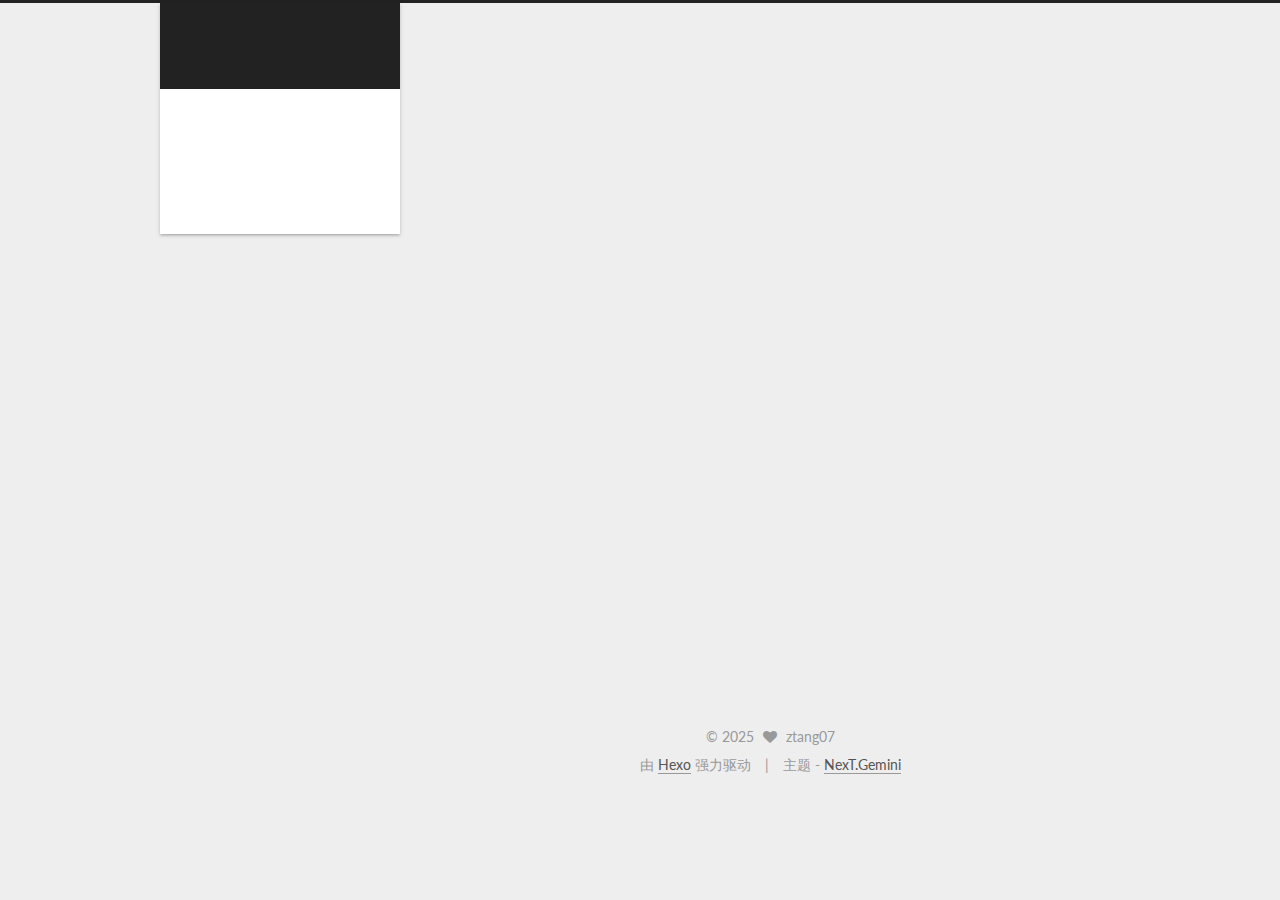
<file: 2025/07/12/我的第一篇博客/index.html>
<!DOCTYPE html>



  


<html class="theme-next gemini use-motion" lang="zh-Hans">
<head>
  <meta charset="UTF-8"/>
<meta http-equiv="X-UA-Compatible" content="IE=edge" />
<meta name="viewport" content="width=device-width, initial-scale=1, maximum-scale=1"/>
<meta name="theme-color" content="#222">









<meta http-equiv="Cache-Control" content="no-transform" />
<meta http-equiv="Cache-Control" content="no-siteapp" />















  
  
  <link href="/lib/fancybox/source/jquery.fancybox.css?v=2.1.5" rel="stylesheet" type="text/css" />




  
  
  
  

  
    
    
  

  

  

  

  

  
    
    
    <link href="//fonts.googleapis.com/css?family=Lato:300,300italic,400,400italic,700,700italic&subset=latin,latin-ext" rel="stylesheet" type="text/css">
  






<link href="/lib/font-awesome/css/font-awesome.min.css?v=4.6.2" rel="stylesheet" type="text/css" />

<link href="/css/main.css?v=5.1.2" rel="stylesheet" type="text/css" />


  <meta name="keywords" content="Hexo,GitHub," />








  <link rel="shortcut icon" type="image/x-icon" href="/favicon.ico?v=5.1.2" />






<meta name="description" content="正文内容…">
<meta property="og:type" content="article">
<meta property="og:title" content="我的第一篇博客">
<meta property="og:url" content="http://example.com/2025/07/12/%E6%88%91%E7%9A%84%E7%AC%AC%E4%B8%80%E7%AF%87%E5%8D%9A%E5%AE%A2/index.html">
<meta property="og:site_name" content="ztang07的技术博客">
<meta property="og:description" content="正文内容…">
<meta property="og:locale">
<meta property="article:published_time" content="2025-07-12T13:32:18.000Z">
<meta property="article:modified_time" content="2025-07-12T13:33:20.665Z">
<meta property="article:author" content="ztang07">
<meta property="article:tag" content="Hexo">
<meta property="article:tag" content="GitHub">
<meta name="twitter:card" content="summary">



<script type="text/javascript" id="hexo.configurations">
  var NexT = window.NexT || {};
  var CONFIG = {
    root: '',
    scheme: 'Gemini',
    sidebar: {"position":"left","display":"always","offset":12,"offset_float":12,"b2t":false,"scrollpercent":false,"onmobile":false},
    fancybox: true,
    tabs: true,
    motion: true,
    duoshuo: {
      userId: '0',
      author: '博主'
    },
    algolia: {
      applicationID: '',
      apiKey: '',
      indexName: '',
      hits: {"per_page":10},
      labels: {"input_placeholder":"Search for Posts","hits_empty":"We didn't find any results for the search: ${query}","hits_stats":"${hits} results found in ${time} ms"}
    }
  };
</script>



  <link rel="canonical" href="http://example.com/2025/07/12/我的第一篇博客/"/>





  <title>我的第一篇博客 | ztang07的技术博客</title>
  














<meta name="generator" content="Hexo 7.3.0"></head>

<body itemscope itemtype="http://schema.org/WebPage" lang="zh-Hans">

  
  
    
  

  <div class="container sidebar-position-left page-post-detail ">
    <div class="headband"></div>

    <header id="header" class="header" itemscope itemtype="http://schema.org/WPHeader">
      <div class="header-inner"><div class="site-brand-wrapper">
  <div class="site-meta ">
    

    <div class="custom-logo-site-title">
      <a href="/"  class="brand" rel="start">
        <span class="logo-line-before"><i></i></span>
        <span class="site-title">ztang07的技术博客</span>
        <span class="logo-line-after"><i></i></span>
      </a>
    </div>
      
        <p class="site-subtitle"></p>
      
  </div>

  <div class="site-nav-toggle">
    <button>
      <span class="btn-bar"></span>
      <span class="btn-bar"></span>
      <span class="btn-bar"></span>
    </button>
  </div>
</div>

<nav class="site-nav">
  

  
    <ul id="menu" class="menu">
      
        
        <li class="menu-item menu-item-home">
          <a href="/" rel="section">
            
              <i class="menu-item-icon fa fa-fw fa-home"></i> <br />
            
            首页
          </a>
        </li>
      
        
        <li class="menu-item menu-item-archives">
          <a href="/archives/" rel="section">
            
              <i class="menu-item-icon fa fa-fw fa-archive"></i> <br />
            
            归档
          </a>
        </li>
      
        
        <li class="menu-item menu-item-tags">
          <a href="/tags/" rel="section">
            
              <i class="menu-item-icon fa fa-fw fa-tags"></i> <br />
            
            标签
          </a>
        </li>
      

      
    </ul>
  

  
</nav>



 </div>
    </header>

    <main id="main" class="main">
      <div class="main-inner">
        <div class="content-wrap">
          <div id="content" class="content">
            

  <div id="posts" class="posts-expand">
    

  

  
  
  

  <article class="post post-type-normal" itemscope itemtype="http://schema.org/Article">
  
  
  
  <div class="post-block">
    <link itemprop="mainEntityOfPage" href="http://example.com/2025/07/12/%E6%88%91%E7%9A%84%E7%AC%AC%E4%B8%80%E7%AF%87%E5%8D%9A%E5%AE%A2/">

    <span hidden itemprop="author" itemscope itemtype="http://schema.org/Person">
      <meta itemprop="name" content="">
      <meta itemprop="description" content="">
      <meta itemprop="image" content="/images/avatar.gif">
    </span>

    <span hidden itemprop="publisher" itemscope itemtype="http://schema.org/Organization">
      <meta itemprop="name" content="ztang07的技术博客">
    </span>

    
      <header class="post-header">

        
        
          <h1 class="post-title" itemprop="name headline">我的第一篇博客</h1>
        

        <div class="post-meta">
          <span class="post-time">
            
              <span class="post-meta-item-icon">
                <i class="fa fa-calendar-o"></i>
              </span>
              
                <span class="post-meta-item-text">发表于</span>
              
              <time title="创建于" itemprop="dateCreated datePublished" datetime="2025-07-12T21:32:18+08:00">
                2025-07-12
              </time>
            

            

            
          </span>

          
            <span class="post-category" >
            
              <span class="post-meta-divider">|</span>
            
              <span class="post-meta-item-icon">
                <i class="fa fa-folder-o"></i>
              </span>
              
                <span class="post-meta-item-text">分类于</span>
              
              
                <span itemprop="about" itemscope itemtype="http://schema.org/Thing">
                  <a href="/categories/%E6%8A%80%E6%9C%AF/" itemprop="url" rel="index">
                    <span itemprop="name">技术</span>
                  </a>
                </span>

                
                
              
            </span>
          

          
            
          

          
          

          

          

          

        </div>
      </header>
    

    
    
    
    <div class="post-body" itemprop="articleBody">

      
      

      
        <p>正文内容…</p>

      
    </div>
    
    
    

    

    

    

    <footer class="post-footer">
      
        <div class="post-tags">
          
            <a href="/tags/Hexo/" rel="tag"># Hexo</a>
          
            <a href="/tags/GitHub/" rel="tag"># GitHub</a>
          
        </div>
      

      
      
      

      

      
      
    </footer>
  </div>
  
  
  
  </article>



    <div class="post-spread">
      
    </div>
  </div>


          </div>
          


          
  <div class="comments" id="comments">
    
  </div>


        </div>
        
          
  
  <div class="sidebar-toggle">
    <div class="sidebar-toggle-line-wrap">
      <span class="sidebar-toggle-line sidebar-toggle-line-first"></span>
      <span class="sidebar-toggle-line sidebar-toggle-line-middle"></span>
      <span class="sidebar-toggle-line sidebar-toggle-line-last"></span>
    </div>
  </div>

  <aside id="sidebar" class="sidebar">
    
    <div class="sidebar-inner">

      

      

      <section class="site-overview sidebar-panel sidebar-panel-active">
        <div class="site-author motion-element" itemprop="author" itemscope itemtype="http://schema.org/Person">
          <img class="site-author-image" itemprop="image"
               src="/images/avatar.gif"
               alt="" />
          <p class="site-author-name" itemprop="name"></p>
           
              <p class="site-description motion-element" itemprop="description"></p>
          
        </div>
        <nav class="site-state motion-element">

          
            <div class="site-state-item site-state-posts">
              <a href="/archives/">
                <span class="site-state-item-count">1</span>
                <span class="site-state-item-name">日志</span>
              </a>
            </div>
          

          
            
            
            <div class="site-state-item site-state-categories">
              
                <span class="site-state-item-count">1</span>
                <span class="site-state-item-name">分类</span>
              
            </div>
          

          
            
            
            <div class="site-state-item site-state-tags">
              
                <span class="site-state-item-count">2</span>
                <span class="site-state-item-name">标签</span>
              
            </div>
          

        </nav>

        

        <div class="links-of-author motion-element">
          
        </div>

        
        

        
        

        


      </section>

      

      

    </div>
  </aside>


        
      </div>
    </main>

    <footer id="footer" class="footer">
      <div class="footer-inner">
        <div class="copyright" >
  
  &copy; 
  <span itemprop="copyrightYear">2025</span>
  <span class="with-love">
    <i class="fa fa-heart"></i>
  </span>
  <span class="author" itemprop="copyrightHolder">ztang07</span>
</div>


<div class="powered-by">
  由 <a class="theme-link" target="_blank" rel="noopener" href="https://hexo.io">Hexo</a> 强力驱动
</div>

<div class="theme-info">
  主题 -
  <a class="theme-link" target="_blank" rel="noopener" href="https://github.com/iissnan/hexo-theme-next">
    NexT.Gemini
  </a>
</div>


        

        
      </div>
    </footer>

    
      <div class="back-to-top">
        <i class="fa fa-arrow-up"></i>
        
      </div>
    

  </div>

  

<script type="text/javascript">
  if (Object.prototype.toString.call(window.Promise) !== '[object Function]') {
    window.Promise = null;
  }
</script>









  












  
  <script type="text/javascript" src="/lib/jquery/index.js?v=2.1.3"></script>

  
  <script type="text/javascript" src="/lib/fastclick/lib/fastclick.min.js?v=1.0.6"></script>

  
  <script type="text/javascript" src="/lib/jquery_lazyload/jquery.lazyload.js?v=1.9.7"></script>

  
  <script type="text/javascript" src="/lib/velocity/velocity.min.js?v=1.2.1"></script>

  
  <script type="text/javascript" src="/lib/velocity/velocity.ui.min.js?v=1.2.1"></script>

  
  <script type="text/javascript" src="/lib/fancybox/source/jquery.fancybox.pack.js?v=2.1.5"></script>


  


  <script type="text/javascript" src="/js/src/utils.js?v=5.1.2"></script>

  <script type="text/javascript" src="/js/src/motion.js?v=5.1.2"></script>



  
  


  <script type="text/javascript" src="/js/src/affix.js?v=5.1.2"></script>

  <script type="text/javascript" src="/js/src/schemes/pisces.js?v=5.1.2"></script>



  
  <script type="text/javascript" src="/js/src/scrollspy.js?v=5.1.2"></script>
<script type="text/javascript" src="/js/src/post-details.js?v=5.1.2"></script>



  


  <script type="text/javascript" src="/js/src/bootstrap.js?v=5.1.2"></script>



  


  




	





  





  






  





  

  

  

  

  

  

</body>
</html>
</file>
<file: css/main.css>
/* normalize.css v3.0.2 | MIT License | git.io/normalize */
html {
  font-family: sans-serif; /* 1 */
  -ms-text-size-adjust: 100%; /* 2 */
  -webkit-text-size-adjust: 100%; /* 2 */
}
body {
  margin: 0;
}
article,
aside,
details,
figcaption,
figure,
footer,
header,
hgroup,
main,
menu,
nav,
section,
summary {
  display: block;
}
audio,
canvas,
progress,
video {
  display: inline-block; /* 1 */
  vertical-align: baseline; /* 2 */
}
audio:not([controls]) {
  display: none;
  height: 0;
}
[hidden],
template {
  display: none;
}
a {
  background-color: transparent;
}
a:active,
a:hover {
  outline: 0;
}
abbr[title] {
  border-bottom: 1px dotted;
}
b,
strong {
  font-weight: bold;
}
dfn {
  font-style: italic;
}
h1 {
  font-size: 2em;
  margin: 0.67em 0;
}
mark {
  background: #ff0;
  color: #000;
}
small {
  font-size: 80%;
}
sub,
sup {
  font-size: 75%;
  line-height: 0;
  position: relative;
  vertical-align: baseline;
}
sup {
  top: -0.5em;
}
sub {
  bottom: -0.25em;
}
img {
  border: 0;
}
svg:not(:root) {
  overflow: hidden;
}
figure {
  margin: 1em 40px;
}
hr {
  -moz-box-sizing: content-box;
  box-sizing: content-box;
  height: 0;
}
pre {
  overflow: auto;
}
code,
kbd,
pre,
samp {
  font-family: monospace, monospace;
  font-size: 1em;
}
button,
input,
optgroup,
select,
textarea {
  color: inherit; /* 1 */
  font: inherit; /* 2 */
  margin: 0; /* 3 */
}
button {
  overflow: visible;
}
button,
select {
  text-transform: none;
}
button,
html input[type="button"],
input[type="reset"],
input[type="submit"] {
  -webkit-appearance: button; /* 2 */
  cursor: pointer; /* 3 */
}
button[disabled],
html input[disabled] {
  cursor: default;
}
button::-moz-focus-inner,
input::-moz-focus-inner {
  border: 0;
  padding: 0;
}
input {
  line-height: normal;
}
input[type="checkbox"],
input[type="radio"] {
  box-sizing: border-box; /* 1 */
  padding: 0; /* 2 */
}
input[type="number"]::-webkit-inner-spin-button,
input[type="number"]::-webkit-outer-spin-button {
  height: auto;
}
input[type="search"] {
  -webkit-appearance: textfield; /* 1 */
  -moz-box-sizing: content-box;
  -webkit-box-sizing: content-box; /* 2 */
  box-sizing: content-box;
}
input[type="search"]::-webkit-search-cancel-button,
input[type="search"]::-webkit-search-decoration {
  -webkit-appearance: none;
}
fieldset {
  border: 1px solid #c0c0c0;
  margin: 0 2px;
  padding: 0.35em 0.625em 0.75em;
}
legend {
  border: 0; /* 1 */
  padding: 0; /* 2 */
}
textarea {
  overflow: auto;
}
optgroup {
  font-weight: bold;
}
table {
  border-collapse: collapse;
  border-spacing: 0;
}
td,
th {
  padding: 0;
}
::selection {
  background: #262a30;
  color: #fff;
}
body {
  position: relative;
  font-family: 'Lato', "PingFang SC", "Microsoft YaHei", sans-serif;
  font-size: 14px;
  line-height: 2;
  color: #555;
  background: #eee;
}
@media (max-width: 767px) {
  body {
    padding-right: 0 !important;
  }
}
@media (min-width: 768px) and (max-width: 991px) {
  body {
    padding-right: 0 !important;
  }
}
@media (min-width: 1600px) {
  body {
    font-size: 16px;
  }
}
h1,
h2,
h3,
h4,
h5,
h6 {
  margin: 0;
  padding: 0;
  font-weight: bold;
  line-height: 1.5;
  font-family: 'Lato', "PingFang SC", "Microsoft YaHei", sans-serif;
}
h2,
h3,
h4,
h5,
h6 {
  margin: 20px 0 15px;
}
h1 {
  font-size: 22px;
}
@media (max-width: 767px) {
  h1 {
    font-size: 18px;
  }
}
h2 {
  font-size: 20px;
}
@media (max-width: 767px) {
  h2 {
    font-size: 16px;
  }
}
h3 {
  font-size: 18px;
}
@media (max-width: 767px) {
  h3 {
    font-size: 14px;
  }
}
h4 {
  font-size: 16px;
}
@media (max-width: 767px) {
  h4 {
    font-size: 12px;
  }
}
h5 {
  font-size: 14px;
}
@media (max-width: 767px) {
  h5 {
    font-size: 10px;
  }
}
h6 {
  font-size: 12px;
}
@media (max-width: 767px) {
  h6 {
    font-size: 8px;
  }
}
p {
  margin: 0 0 20px 0;
}
a {
  color: #555;
  text-decoration: none;
  border-bottom: 1px solid #999;
  word-wrap: break-word;
}
a:hover {
  color: #222;
  border-bottom-color: #222;
}
blockquote {
  margin: 0;
  padding: 0;
}
img {
  display: block;
  margin: auto;
  max-width: 100%;
  height: auto;
}
hr {
  margin: 40px 0;
  height: 3px;
  border: none;
  background-color: #ddd;
  background-image: repeating-linear-gradient(-45deg, #fff, #fff 4px, transparent 4px, transparent 8px);
}
blockquote {
  padding: 0 15px;
  color: #666;
  border-left: 4px solid #ddd;
}
blockquote cite::before {
  content: "-";
  padding: 0 5px;
}
dt {
  font-weight: 700;
}
dd {
  margin: 0;
  padding: 0;
}
.text-left {
  text-align: left;
}
.text-center {
  text-align: center;
}
.text-right {
  text-align: right;
}
.text-justify {
  text-align: justify;
}
.text-nowrap {
  white-space: nowrap;
}
.text-lowercase {
  text-transform: lowercase;
}
.text-uppercase {
  text-transform: uppercase;
}
.text-capitalize {
  text-transform: capitalize;
}
.center-block {
  display: block;
  margin-left: auto;
  margin-right: auto;
}
.clearfix:before,
.clearfix:after {
  content: " ";
  display: table;
}
.clearfix:after {
  clear: both;
}
.pullquote {
  width: 45%;
}
.pullquote.left {
  float: left;
  margin-left: 5px;
  margin-right: 10px;
}
.pullquote.right {
  float: right;
  margin-left: 10px;
  margin-right: 5px;
}
.affix.affix.affix {
  position: fixed;
}
.translation {
  margin-top: -20px;
  font-size: 14px;
  color: #999;
}
.scrollbar-measure {
  width: 100px;
  height: 100px;
  overflow: scroll;
  position: absolute;
  top: -9999px;
}
.use-motion .motion-element {
  opacity: 0;
}
table {
  margin: 20px 0;
  width: 100%;
  border-collapse: collapse;
  border-spacing: 0;
  border: 1px solid #ddd;
  font-size: 14px;
  table-layout: fixed;
  word-wrap: break-all;
}
table>tbody>tr:nth-of-type(odd) {
  background-color: #f9f9f9;
}
table>tbody>tr:hover {
  background-color: #f5f5f5;
}
caption,
th,
td {
  padding: 8px;
  text-align: left;
  vertical-align: middle;
  font-weight: normal;
}
th,
td {
  border-bottom: 3px solid #ddd;
  border-right: 1px solid #eee;
}
th {
  padding-bottom: 10px;
  font-weight: 700;
}
td {
  border-bottom-width: 1px;
}
html,
body {
  height: 100%;
}
.container {
  position: relative;
  min-height: 100%;
}
.header-inner {
  margin: 0 auto;
  padding: 100px 0 70px;
  width: calc(100% - 252px);
}
@media (min-width: 1600px) {
  .container .header-inner {
    width: 900px;
  }
}
.main {
  padding-bottom: 150px;
}
.main-inner {
  margin: 0 auto;
  width: calc(100% - 252px);
}
@media (min-width: 1600px) {
  .container .main-inner {
    width: 900px;
  }
}
.footer {
  position: absolute;
  left: 0;
  bottom: 0;
  width: 100%;
  min-height: 50px;
}
.footer-inner {
  box-sizing: border-box;
  margin: 20px auto;
  width: calc(100% - 252px);
}
@media (min-width: 1600px) {
  .container .footer-inner {
    width: 900px;
  }
}
pre,
.highlight {
  overflow: auto;
  margin: 20px 0;
  padding: 0;
  font-size: 13px;
  color: #4d4d4c;
  background: #f7f7f7;
  line-height: 1.6;
}
pre,
code {
  font-family: consolas, Menlo, "PingFang SC", "Microsoft YaHei", monospace;
}
code {
  padding: 2px 4px;
  word-wrap: break-word;
  color: #555;
  background: #eee;
  border-radius: 3px;
  font-size: 13px;
}
pre code {
  padding: 0;
  color: #4d4d4c;
  background: none;
  text-shadow: none;
}
.highlight {
  border-radius: 1px;
}
.highlight pre {
  border: none;
  margin: 0;
  padding: 10px 0;
}
.highlight table {
  margin: 0;
  width: auto;
  border: none;
}
.highlight td {
  border: none;
  padding: 0;
}
.highlight figcaption {
  font-size: 1em;
  color: #4d4d4c;
  line-height: 1em;
  margin-bottom: 1em;
}
.highlight figcaption:before,
.highlight figcaption:after {
  content: " ";
  display: table;
}
.highlight figcaption:after {
  clear: both;
}
.highlight figcaption a {
  float: right;
  color: #4d4d4c;
}
.highlight figcaption a:hover {
  border-bottom-color: #4d4d4c;
}
.highlight .gutter pre {
  padding-left: 10px;
  padding-right: 10px;
  color: #869194;
  text-align: right;
  background-color: #eff2f3;
}
.highlight .code pre {
  width: 100%;
  padding-left: 10px;
  padding-right: 10px;
  background-color: #f7f7f7;
}
.highlight .line {
  height: 20px;
}
.gutter {
  -webkit-user-select: none;
  -moz-user-select: none;
  -ms-user-select: none;
  user-select: none;
}
.gist table {
  width: auto;
}
.gist table td {
  border: none;
}
pre .deletion {
  background: #fdd;
}
pre .addition {
  background: #dfd;
}
pre .meta {
  color: #8959a8;
}
pre .comment {
  color: #8e908c;
}
pre .variable,
pre .attribute,
pre .tag,
pre .regexp,
pre .ruby .constant,
pre .xml .tag .title,
pre .xml .pi,
pre .xml .doctype,
pre .html .doctype,
pre .css .id,
pre .css .class,
pre .css .pseudo {
  color: #c82829;
}
pre .number,
pre .preprocessor,
pre .built_in,
pre .literal,
pre .params,
pre .constant,
pre .command {
  color: #f5871f;
}
pre .ruby .class .title,
pre .css .rules .attribute,
pre .string,
pre .value,
pre .inheritance,
pre .header,
pre .ruby .symbol,
pre .xml .cdata,
pre .special,
pre .number,
pre .formula {
  color: #718c00;
}
pre .title,
pre .css .hexcolor {
  color: #3e999f;
}
pre .function,
pre .python .decorator,
pre .python .title,
pre .ruby .function .title,
pre .ruby .title .keyword,
pre .perl .sub,
pre .javascript .title,
pre .coffeescript .title {
  color: #4271ae;
}
pre .keyword,
pre .javascript .function {
  color: #8959a8;
}
.full-image.full-image.full-image {
  border: none;
  max-width: 100%;
  width: auto;
  margin: 20px auto;
}
@media (min-width: 992px) {
  .full-image.full-image.full-image {
    max-width: none;
    width: 118%;
    margin: 0 -9%;
  }
}
.blockquote-center,
.page-home .post-type-quote blockquote,
.page-post-detail .post-type-quote blockquote {
  position: relative;
  margin: 40px 0;
  padding: 0;
  border-left: none;
  text-align: center;
}
.blockquote-center::before,
.page-home .post-type-quote blockquote::before,
.page-post-detail .post-type-quote blockquote::before,
.blockquote-center::after,
.page-home .post-type-quote blockquote::after,
.page-post-detail .post-type-quote blockquote::after {
  position: absolute;
  content: ' ';
  display: block;
  width: 100%;
  height: 24px;
  opacity: 0.2;
  background-repeat: no-repeat;
  background-position: 0 -6px;
  background-size: 22px 22px;
}
.blockquote-center::before,
.page-home .post-type-quote blockquote::before,
.page-post-detail .post-type-quote blockquote::before {
  top: -20px;
  background-image: url("../images/quote-l.svg");
  border-top: 1px solid #ccc;
}
.blockquote-center::after,
.page-home .post-type-quote blockquote::after,
.page-post-detail .post-type-quote blockquote::after {
  bottom: -20px;
  background-image: url("../images/quote-r.svg");
  border-bottom: 1px solid #ccc;
  background-position: 100% 8px;
}
.blockquote-center p,
.page-home .post-type-quote blockquote p,
.page-post-detail .post-type-quote blockquote p,
.blockquote-center div,
.page-home .post-type-quote blockquote div,
.page-post-detail .post-type-quote blockquote div {
  text-align: center;
}
.post .post-body .group-picture img {
  box-sizing: border-box;
  padding: 0 3px;
  border: none;
}
.post .group-picture-row {
  overflow: hidden;
  margin-top: 6px;
}
.post .group-picture-row:first-child {
  margin-top: 0;
}
.post .group-picture-column {
  float: left;
}
.page-post-detail .post-body .group-picture-column {
  float: none;
  margin-top: 10px;
  width: auto !important;
}
.page-post-detail .post-body .group-picture-column img {
  margin: 0 auto;
}
.page-archive .group-picture-container {
  overflow: hidden;
}
.page-archive .group-picture-row {
  float: left;
}
.page-archive .group-picture-row:first-child {
  margin-top: 6px;
}
.page-archive .group-picture-column {
  max-width: 150px;
  max-height: 150px;
}
.post-body .note {
  position: relative;
  padding: 15px;
  margin-bottom: 20px;
  border: 1px solid #eee;
  border-left-width: 5px;
  border-radius: 3px;
}
.post-body .note h2,
.post-body .note h3,
.post-body .note h4,
.post-body .note h5,
.post-body .note h6 {
  margin-top: 0;
  margin-bottom: 0;
  border-bottom: initial;
  padding-top: 0 !important;
}
.post-body .note p:first-child,
.post-body .note ul:first-child,
.post-body .note ol:first-child,
.post-body .note table:first-child,
.post-body .note pre:first-child,
.post-body .note blockquote:first-child {
  margin-top: 0;
}
.post-body .note p:last-child,
.post-body .note ul:last-child,
.post-body .note ol:last-child,
.post-body .note table:last-child,
.post-body .note pre:last-child,
.post-body .note blockquote:last-child {
  margin-bottom: 0;
}
.post-body .note.default {
  border-left-color: #777;
}
.post-body .note.default h2,
.post-body .note.default h3,
.post-body .note.default h4,
.post-body .note.default h5,
.post-body .note.default h6 {
  color: #777;
}
.post-body .note.primary {
  border-left-color: #6f42c1;
}
.post-body .note.primary h2,
.post-body .note.primary h3,
.post-body .note.primary h4,
.post-body .note.primary h5,
.post-body .note.primary h6 {
  color: #6f42c1;
}
.post-body .note.info {
  border-left-color: #428bca;
}
.post-body .note.info h2,
.post-body .note.info h3,
.post-body .note.info h4,
.post-body .note.info h5,
.post-body .note.info h6 {
  color: #428bca;
}
.post-body .note.success {
  border-left-color: #5cb85c;
}
.post-body .note.success h2,
.post-body .note.success h3,
.post-body .note.success h4,
.post-body .note.success h5,
.post-body .note.success h6 {
  color: #5cb85c;
}
.post-body .note.warning {
  border-left-color: #f0ad4e;
}
.post-body .note.warning h2,
.post-body .note.warning h3,
.post-body .note.warning h4,
.post-body .note.warning h5,
.post-body .note.warning h6 {
  color: #f0ad4e;
}
.post-body .note.danger {
  border-left-color: #d9534f;
}
.post-body .note.danger h2,
.post-body .note.danger h3,
.post-body .note.danger h4,
.post-body .note.danger h5,
.post-body .note.danger h6 {
  color: #d9534f;
}
.post-body .label {
  display: inline;
  padding: 0 2px;
  white-space: nowrap;
}
.post-body .label.default {
  background-color: #f0f0f0;
}
.post-body .label.primary {
  background-color: #efe6f7;
}
.post-body .label.info {
  background-color: #e5f2f8;
}
.post-body .label.success {
  background-color: #e7f4e9;
}
.post-body .label.warning {
  background-color: #fcf6e1;
}
.post-body .label.danger {
  background-color: #fae8eb;
}
.post-body .tabs {
  position: relative;
  display: block;
  margin-bottom: 20px;
  padding-top: 10px;
}
.post-body .tabs ul.nav-tabs {
  margin: 0;
  padding: 0;
  display: flex;
  margin-bottom: -1px;
}
@media (max-width: 413px) {
  .post-body .tabs ul.nav-tabs {
    display: block;
    margin-bottom: 5px;
  }
}
.post-body .tabs ul.nav-tabs li.tab {
  list-style-type: none !important;
  margin: 0 0.25em 0 0;
  border-top: 3px solid transparent;
  border-left: 1px solid transparent;
  border-right: 1px solid transparent;
}
@media (max-width: 413px) {
  .post-body .tabs ul.nav-tabs li.tab {
    margin: initial;
    border-top: 1px solid transparent;
    border-left: 3px solid transparent;
    border-right: 1px solid transparent;
    border-bottom: 1px solid transparent;
  }
}
.post-body .tabs ul.nav-tabs li.tab a {
  outline: 0;
  border-bottom: initial;
  display: block;
  line-height: 1.8em;
  padding: 0.25em 0.75em;
  transition-duration: 0.2s;
  transition-timing-function: ease-out;
  transition-delay: 0s;
}
.post-body .tabs ul.nav-tabs li.tab a i {
  width: 1.285714285714286em;
}
.post-body .tabs ul.nav-tabs li.tab.active {
  border-top: 3px solid #fc6423;
  border-left: 1px solid #ddd;
  border-right: 1px solid #ddd;
  background-color: #fff;
}
@media (max-width: 413px) {
  .post-body .tabs ul.nav-tabs li.tab.active {
    border-top: 1px solid #ddd;
    border-left: 3px solid #fc6423;
    border-right: 1px solid #ddd;
    border-bottom: 1px solid #ddd;
  }
}
.post-body .tabs ul.nav-tabs li.tab.active a {
  cursor: default;
  color: #555;
}
.post-body .tabs .tab-content {
  background-color: #fff;
}
.post-body .tabs .tab-content .tab-pane {
  border: 1px solid #ddd;
  padding: 20px 20px 0 20px;
}
.post-body .tabs .tab-content .tab-pane:not(.active) {
  display: none !important;
}
.post-body .tabs .tab-content .tab-pane.active {
  display: block !important;
}
.btn {
  display: inline-block;
  padding: 0 20px;
  font-size: 14px;
  color: #fff;
  background: #222;
  border: 2px solid #555;
  text-decoration: none;
  border-radius: 0;
  transition-property: background-color;
  transition-duration: 0.2s;
  transition-timing-function: ease-in-out;
  transition-delay: 0s;
}
.btn:hover,
.post-button .btn:hover {
  border-color: #222;
  color: #fff;
  background: #222;
}
.btn-bar {
  display: block;
  width: 22px;
  height: 2px;
  background: #555;
  border-radius: 1px;
}
.btn-bar+.btn-bar {
  margin-top: 4px;
}
.pagination {
  margin: 120px 0 40px;
  text-align: center;
  border-top: 1px solid #eee;
}
.page-number-basic,
.pagination .prev,
.pagination .next,
.pagination .page-number,
.pagination .space {
  display: inline-block;
  position: relative;
  top: -1px;
  margin: 0 10px;
  padding: 0 10px;
  line-height: 30px;
}
@media (max-width: 767px) {
  .page-number-basic,
  .pagination .prev,
  .pagination .next,
  .pagination .page-number,
  .pagination .space {
    margin: 0 5px;
  }
}
.pagination .prev,
.pagination .next,
.pagination .page-number {
  border-bottom: 0;
  border-top: 1px solid #eee;
  transition-property: border-color;
  transition-duration: 0.2s;
  transition-timing-function: ease-in-out;
  transition-delay: 0s;
}
.pagination .prev:hover,
.pagination .next:hover,
.pagination .page-number:hover {
  border-top-color: #222;
}
.pagination .space {
  padding: 0;
  margin: 0;
}
.pagination .prev {
  margin-left: 0;
}
.pagination .next {
  margin-right: 0;
}
.pagination .page-number.current {
  color: #fff;
  background: #ccc;
  border-top-color: #ccc;
}
@media (max-width: 767px) {
  .pagination {
    border-top: none;
  }
  .pagination .prev,
  .pagination .next,
  .pagination .page-number {
    margin-bottom: 10px;
    border-top: 0;
    border-bottom: 1px solid #eee;
  }
  .pagination .prev:hover,
  .pagination .next:hover,
  .pagination .page-number:hover {
    border-bottom-color: #222;
  }
}
.comments {
  margin: 60px 20px 0;
}
.tag-cloud {
  text-align: center;
}
.tag-cloud a {
  display: inline-block;
  margin: 10px;
}
.back-to-top {
  box-sizing: border-box;
  position: fixed;
  bottom: -100px;
  right: 30px;
  z-index: 1050;
  padding: 0 6px;
  width: 24px;
  background: #222;
  font-size: 12px;
  opacity: 0.6;
  color: #fff;
  cursor: pointer;
  text-align: center;
  -webkit-transform: translateZ(0);
  transition-property: bottom;
  transition-duration: 0.2s;
  transition-timing-function: ease-in-out;
  transition-delay: 0s;
}
@media (min-width: 768px) and (max-width: 991px) {
  .back-to-top {
    display: none !important;
  }
}
@media (max-width: 767px) {
  .back-to-top {
    display: none !important;
  }
}
.back-to-top.back-to-top-on {
  bottom: 30px;
}
.header {
  background: transparent;
}
.header-inner {
  position: relative;
}
.headband {
  height: 3px;
  background: #222;
}
.site-meta {
  margin: 0;
  text-align: center;
}
@media (max-width: 767px) {
  .site-meta {
    text-align: center;
  }
}
.brand {
  position: relative;
  display: inline-block;
  padding: 0 40px;
  color: #fff;
  background: #222;
  border-bottom: none;
}
.brand:hover {
  color: #fff;
}
.logo {
  display: inline-block;
  margin-right: 5px;
  line-height: 36px;
  vertical-align: top;
}
.site-title {
  display: inline-block;
  vertical-align: top;
  line-height: 36px;
  font-size: 20px;
  font-weight: normal;
  font-family: 'Lato', "PingFang SC", "Microsoft YaHei", sans-serif;
}
.site-subtitle {
  margin-top: 10px;
  font-size: 13px;
  color: #ddd;
}
.use-motion .brand {
  opacity: 0;
}
.use-motion .logo,
.use-motion .site-title,
.use-motion .site-subtitle {
  opacity: 0;
  position: relative;
  top: -10px;
}
.site-nav-toggle {
  display: none;
  position: absolute;
  top: 10px;
  left: 10px;
}
@media (max-width: 767px) {
  .site-nav-toggle {
    display: block;
  }
}
.site-nav-toggle button {
  margin-top: 2px;
  padding: 9px 10px;
  background: transparent;
  border: none;
}
@media (max-width: 767px) {
  .site-nav {
    display: none;
    margin: 0 -10px;
    padding: 0 10px;
    clear: both;
    border-top: 1px solid #ddd;
  }
}
@media (min-width: 768px) and (max-width: 991px) {
  .site-nav {
    display: block !important;
  }
}
@media (min-width: 992px) {
  .site-nav {
    display: block !important;
  }
}
.menu {
  margin-top: 20px;
  padding-left: 0;
  text-align: center;
}
.menu .menu-item {
  display: inline-block;
  margin: 0 10px;
  list-style: none;
}
@media screen and (max-width: 767px) {
  .menu .menu-item {
    margin-top: 10px;
  }
}
.menu .menu-item a {
  display: block;
  font-size: 13px;
  line-height: inherit;
  border-bottom: 1px solid transparent;
  transition-property: border-color;
  transition-duration: 0.2s;
  transition-timing-function: ease-in-out;
  transition-delay: 0s;
}
.menu .menu-item a:hover,
.menu-item-active a {
  border-bottom-color: #222;
}
.menu .menu-item .fa {
  margin-right: 5px;
}
.use-motion .menu-item {
  opacity: 0;
}
.post-body {
  font-family: 'Lato', "PingFang SC", "Microsoft YaHei", sans-serif;
}
@media (max-width: 767px) {
  .post-body {
    word-break: break-word;
  }
}
.post-body .fancybox img {
  display: block !important;
  margin: 0 auto;
  cursor: pointer;
  cursor: zoom-in;
  cursor: -webkit-zoom-in;
}
.post-body .image-caption,
.post-body .figure .caption {
  margin: 10px auto 15px;
  text-align: center;
  font-size: 14px;
  color: #999;
  font-weight: bold;
  line-height: 1;
}
.post-sticky-flag {
  display: inline-block;
  font-size: 16px;
  -ms-transform: rotate(30deg);
  -webkit-transform: rotate(30deg);
  -moz-transform: rotate(30deg);
  -ms-transform: rotate(30deg);
  -o-transform: rotate(30deg);
  transform: rotate(30deg);
}
.posts-expand {
  padding-top: 40px;
}
@media (max-width: 767px) {
  .posts-expand {
    margin: 0 20px;
  }
  .post-body pre {
    padding: 10px;
  }
  .post-body pre .gutter pre {
    padding-right: 10px;
  }
  .post-body .highlight {
    margin-left: 0px;
    margin-right: 0px;
    padding: 0;
  }
  .post-body .highlight .gutter pre {
    padding-right: 10px;
  }
}
@media (min-width: 992px) {
  .posts-expand .post-body {
    text-align: justify;
  }
}
.posts-expand .post-body h2,
.posts-expand .post-body h3,
.posts-expand .post-body h4,
.posts-expand .post-body h5,
.posts-expand .post-body h6 {
  padding-top: 10px;
}
.posts-expand .post-body h2 .header-anchor,
.posts-expand .post-body h3 .header-anchor,
.posts-expand .post-body h4 .header-anchor,
.posts-expand .post-body h5 .header-anchor,
.posts-expand .post-body h6 .header-anchor {
  float: right;
  margin-left: 10px;
  color: #ccc;
  border-bottom-style: none;
  visibility: hidden;
}
.posts-expand .post-body h2 .header-anchor:hover,
.posts-expand .post-body h3 .header-anchor:hover,
.posts-expand .post-body h4 .header-anchor:hover,
.posts-expand .post-body h5 .header-anchor:hover,
.posts-expand .post-body h6 .header-anchor:hover {
  color: inherit;
}
.posts-expand .post-body h2:hover .header-anchor,
.posts-expand .post-body h3:hover .header-anchor,
.posts-expand .post-body h4:hover .header-anchor,
.posts-expand .post-body h5:hover .header-anchor,
.posts-expand .post-body h6:hover .header-anchor {
  visibility: visible;
}
.posts-expand .post-body ul li {
  list-style: circle;
}
.posts-expand .post-body img {
  box-sizing: border-box;
  margin: auto;
  padding: 3px;
  border: 1px solid #ddd;
}
.posts-expand .fancybox img {
  margin: 0 auto;
}
@media (max-width: 767px) {
  .posts-collapse {
    margin: 0 20px;
  }
  .posts-collapse .post-title,
  .posts-collapse .post-meta {
    display: block;
    width: auto;
    text-align: left;
  }
}
.posts-collapse {
  position: relative;
  z-index: 1010;
  margin-left: 55px;
}
.posts-collapse::after {
  content: " ";
  position: absolute;
  top: 20px;
  left: 0;
  margin-left: -2px;
  width: 4px;
  height: 100%;
  background: #f5f5f5;
  z-index: -1;
}
@media (max-width: 767px) {
  .posts-collapse {
    margin: 0 20px;
  }
}
.posts-collapse .collection-title {
  position: relative;
  margin: 60px 0;
}
.posts-collapse .collection-title h1,
.posts-collapse .collection-title h2 {
  margin-left: 20px;
}
.posts-collapse .collection-title small {
  color: #bbb;
  margin-left: 5px;
}
.posts-collapse .collection-title::before {
  content: " ";
  position: absolute;
  left: 0;
  top: 50%;
  margin-left: -4px;
  margin-top: -4px;
  width: 8px;
  height: 8px;
  background: #bbb;
  border-radius: 50%;
}
.posts-collapse .post {
  margin: 30px 0;
}
.posts-collapse .post-header {
  position: relative;
  transition-duration: 0.2s;
  transition-timing-function: ease-in-out;
  transition-delay: 0s;
  transition-property: border;
  border-bottom: 1px dashed #ccc;
}
.posts-collapse .post-header::before {
  content: " ";
  position: absolute;
  left: 0;
  top: 12px;
  width: 6px;
  height: 6px;
  margin-left: -4px;
  background: #bbb;
  border-radius: 50%;
  border: 1px solid #fff;
  transition-duration: 0.2s;
  transition-timing-function: ease-in-out;
  transition-delay: 0s;
  transition-property: background;
}
.posts-collapse .post-header:hover {
  border-bottom-color: #666;
}
.posts-collapse .post-header:hover::before {
  background: #222;
}
.posts-collapse .post-meta {
  position: absolute;
  font-size: 12px;
  left: 20px;
  top: 5px;
}
.posts-collapse .post-comments-count {
  display: none;
}
.posts-collapse .post-title {
  margin-left: 60px;
  font-size: 16px;
  font-weight: normal;
  line-height: inherit;
}
.posts-collapse .post-title::after {
  margin-left: 3px;
  opacity: 0.6;
}
.posts-collapse .post-title a {
  color: #666;
  border-bottom: none;
}
.page-home .post-type-quote .post-header,
.page-post-detail .post-type-quote .post-header,
.page-home .post-type-quote .post-tags,
.page-post-detail .post-type-quote .post-tags {
  display: none;
}
.posts-expand .post-title {
  font-size: 26px;
  text-align: center;
  word-break: break-word;
  font-weight: 400;
}
@media (max-width: 767px) {
  .posts-expand .post-title {
    font-size: 22px;
  }
}
.posts-expand .post-title-link {
  display: inline-block;
  position: relative;
  color: #555;
  border-bottom: none;
  line-height: 1.2;
  vertical-align: top;
}
.posts-expand .post-title-link::before {
  content: "";
  position: absolute;
  width: 100%;
  height: 2px;
  bottom: 0;
  left: 0;
  background-color: #000;
  visibility: hidden;
  -webkit-transform: scaleX(0);
  -moz-transform: scaleX(0);
  -ms-transform: scaleX(0);
  -o-transform: scaleX(0);
  transform: scaleX(0);
  transition-duration: 0.2s;
  transition-timing-function: ease-in-out;
  transition-delay: 0s;
}
.posts-expand .post-title-link:hover::before {
  visibility: visible;
  -webkit-transform: scaleX(1);
  -moz-transform: scaleX(1);
  -ms-transform: scaleX(1);
  -o-transform: scaleX(1);
  transform: scaleX(1);
}
.posts-expand .post-title-link .fa {
  font-size: 16px;
}
.posts-expand .post-meta {
  margin: 3px 0 60px 0;
  color: #999;
  font-family: 'Lato', "PingFang SC", "Microsoft YaHei", sans-serif;
  font-size: 12px;
  text-align: center;
}
.posts-expand .post-meta .post-category-list {
  display: inline-block;
  margin: 0;
  padding: 3px;
}
.posts-expand .post-meta .post-category-list-link {
  color: #999;
}
.posts-expand .post-meta .post-description {
  font-size: 14px;
  margin-top: 2px;
}
.post-wordcount {
  display: inline-block;
}
.post-meta-divider {
  margin: 0 0.5em;
}
.post-meta-item-icon {
  margin-right: 3px;
}
@media (min-width: 768px) and (max-width: 991px) {
  .post-meta-item-icon {
    display: inline-block;
  }
}
@media (max-width: 767px) {
  .post-meta-item-icon {
    display: inline-block;
  }
}
@media (min-width: 768px) and (max-width: 991px) {
  .post-meta-item-text {
    display: none;
  }
}
@media (max-width: 767px) {
  .post-meta-item-text {
    display: none;
  }
}
@media (max-width: 767px) {
  .posts-expand .post-comments-count {
    display: none;
  }
}
.post-button {
  margin-top: 50px;
}
.post-button .btn {
  color: #555;
  font-size: 14px;
  background: #fff;
  border-radius: 2px;
  line-height: 2;
  margin: 0 4px 8px 4px;
}
.post-button .fa-fw {
  width: 1.285714285714286em;
  text-align: left;
}
.posts-expand .post-tags {
  margin-top: 40px;
  text-align: center;
}
.posts-expand .post-tags a {
  display: inline-block;
  margin-right: 10px;
  font-size: 13px;
}
.post-nav {
  display: table;
  margin-top: 15px;
  width: 100%;
  border-top: 1px solid #eee;
}
.post-nav-divider {
  display: table-cell;
  width: 10%;
}
.post-nav-item {
  display: table-cell;
  padding: 10px 0 0 0;
  width: 45%;
  vertical-align: top;
}
.post-nav-item a {
  position: relative;
  display: block;
  line-height: 25px;
  font-size: 14px;
  color: #555;
  border-bottom: none;
}
.post-nav-item a:hover {
  color: #222;
  border-bottom: none;
}
.post-nav-item a:active {
  top: 2px;
}
.post-nav-item .fa {
  position: absolute;
  top: 8px;
  left: 0;
  font-size: 12px;
}
.post-nav-next a {
  padding-left: 15px;
}
.post-nav-prev {
  text-align: right;
}
.post-nav-prev a {
  padding-right: 15px;
}
.post-nav-prev .fa {
  right: 0;
  left: auto;
}
.posts-expand .post-eof {
  display: block;
  margin: 80px auto 60px;
  width: 8%;
  height: 1px;
  background: #ccc;
  text-align: center;
}
.post:last-child .post-eof.post-eof.post-eof {
  display: none;
}
.post-gallery {
  display: table;
  table-layout: fixed;
  width: 100%;
  border-collapse: separate;
}
.post-gallery-row {
  display: table-row;
}
.post-gallery .post-gallery-img {
  display: table-cell;
  text-align: center;
  vertical-align: middle;
  border: none;
}
.post-gallery .post-gallery-img img {
  max-width: 100%;
  max-height: 100%;
  border: none;
}
.fancybox-close,
.fancybox-close:hover {
  border: none;
}
.rtl.post-body p,
.rtl.post-body a,
.rtl.post-body h1,
.rtl.post-body h2,
.rtl.post-body h3,
.rtl.post-body h4,
.rtl.post-body h5,
.rtl.post-body h6,
.rtl.post-body li,
.rtl.post-body ul,
.rtl.post-body ol {
  direction: rtl;
  font-family: UKIJ Ekran;
}
.rtl.post-title {
  font-family: UKIJ Ekran;
}
.sidebar {
  position: fixed;
  right: 0;
  top: 0;
  bottom: 0;
  width: 0;
  z-index: 1040;
  box-shadow: inset 0 2px 6px #000;
  background: #222;
  -webkit-transform: translateZ(0);
}
.sidebar a {
  color: #999;
  border-bottom-color: #555;
}
.sidebar a:hover {
  color: #eee;
}
@media (min-width: 768px) and (max-width: 991px) {
  .sidebar {
    display: none !important;
  }
}
@media (max-width: 767px) {
  .sidebar {
    display: none !important;
  }
}
.sidebar-inner {
  position: relative;
  padding: 20px 10px;
  color: #999;
  text-align: center;
}
.sidebar-toggle {
  position: fixed;
  right: 30px;
  bottom: 45px;
  width: 14px;
  height: 14px;
  padding: 5px;
  background: #222;
  line-height: 0;
  z-index: 1050;
  cursor: pointer;
  -webkit-transform: translateZ(0);
}
@media (min-width: 768px) and (max-width: 991px) {
  .sidebar-toggle {
    display: none !important;
  }
}
@media (max-width: 767px) {
  .sidebar-toggle {
    display: none !important;
  }
}
.sidebar-toggle-line {
  position: relative;
  display: inline-block;
  vertical-align: top;
  height: 2px;
  width: 100%;
  background: #fff;
  margin-top: 3px;
}
.sidebar-toggle-line:first-child {
  margin-top: 0;
}
.site-author-image {
  display: block;
  margin: 0 auto;
  padding: 2px;
  max-width: 120px;
  height: auto;
  border: 1px solid #eee;
}
.site-author-name {
  margin: 0;
  text-align: center;
  color: #222;
  font-weight: 600;
}
.site-description {
  margin-top: 0;
  text-align: center;
  font-size: 13px;
  color: #999;
}
.site-state {
  overflow: hidden;
  line-height: 1.4;
  white-space: nowrap;
  text-align: center;
}
.site-state-item {
  display: inline-block;
  padding: 0 15px;
  border-left: 1px solid #eee;
}
.site-state-item:first-child {
  border-left: none;
}
.site-state-item a {
  border-bottom: none;
}
.site-state-item-count {
  display: block;
  text-align: center;
  color: inherit;
  font-weight: 600;
  font-size: 16px;
}
.site-state-item-name {
  font-size: 13px;
  color: #999;
}
.feed-link {
  margin-top: 20px;
}
.feed-link a {
  display: inline-block;
  padding: 0 15px;
  color: #fc6423;
  border: 1px solid #fc6423;
  border-radius: 4px;
}
.feed-link a i {
  color: #fc6423;
  font-size: 14px;
}
.feed-link a:hover {
  color: #fff;
  background: #fc6423;
}
.feed-link a:hover i {
  color: #fff;
}
.links-of-author {
  margin-top: 20px;
  display: flex;
  flex-wrap: wrap;
  justify-content: center;
}
.links-of-author a {
  display: inline-block;
  vertical-align: middle;
  margin-right: 10px;
  margin-bottom: 10px;
  border-bottom-color: #555;
  font-size: 13px;
}
.links-of-author a:before {
  display: inline-block;
  vertical-align: middle;
  margin-right: 3px;
  content: " ";
  width: 4px;
  height: 4px;
  border-radius: 50%;
  background: #34ff0f;
}
.links-of-blogroll {
  font-size: 13px;
}
.links-of-blogroll-title {
  margin-top: 20px;
  font-size: 14px;
  font-weight: 600;
}
.links-of-blogroll-list {
  margin: 0;
  padding: 0;
  list-style: none;
}
.links-of-blogroll-item {
  padding: 2px 10px;
}
.sidebar-nav {
  margin: 0 0 20px;
  padding-left: 0;
}
.sidebar-nav li {
  display: inline-block;
  cursor: pointer;
  border-bottom: 1px solid transparent;
  font-size: 14px;
  color: #555;
}
.sidebar-nav li:hover {
  color: #fc6423;
}
.page-post-detail .sidebar-nav-toc {
  padding: 0 5px;
}
.page-post-detail .sidebar-nav-overview {
  margin-left: 10px;
}
.sidebar-nav .sidebar-nav-active {
  color: #fc6423;
  border-bottom-color: #fc6423;
}
.sidebar-nav .sidebar-nav-active:hover {
  color: #fc6423;
}
.sidebar-panel {
  display: none;
}
.sidebar-panel-active {
  display: block;
}
.post-toc-empty {
  font-size: 14px;
  color: #666;
}
.post-toc-wrap {
  overflow: hidden;
}
.post-toc {
  overflow: auto;
}
.post-toc ol {
  margin: 0;
  padding: 0 2px 5px 10px;
  text-align: left;
  list-style: none;
  font-size: 14px;
}
.post-toc ol > ol {
  padding-left: 0;
}
.post-toc ol a {
  transition-duration: 0.2s;
  transition-timing-function: ease-in-out;
  transition-delay: 0s;
  transition-property: all;
  color: #666;
  border-bottom-color: #ccc;
}
.post-toc ol a:hover {
  color: #000;
  border-bottom-color: #000;
}
.post-toc .nav-item {
  overflow: hidden;
  text-overflow: ellipsis;
  white-space: nowrap;
  line-height: 1.8;
}
.post-toc .nav .nav-child {
  display: none;
}
.post-toc .nav .active > .nav-child {
  display: block;
}
.post-toc .nav .active-current > .nav-child {
  display: block;
}
.post-toc .nav .active-current > .nav-child > .nav-item {
  display: block;
}
.post-toc .nav .active > a {
  color: #fc6423;
  border-bottom-color: #fc6423;
}
.post-toc .nav .active-current > a {
  color: #fc6423;
}
.post-toc .nav .active-current > a:hover {
  color: #fc6423;
}
.footer {
  font-size: 14px;
  color: #999;
}
.footer img {
  border: none;
}
.footer-inner {
  text-align: center;
}
.with-love {
  display: inline-block;
  margin: 0 5px;
}
.powered-by,
.theme-info {
  display: inline-block;
}
.powered-by {
  margin-right: 10px;
}
.powered-by::after {
  content: "|";
  padding-left: 10px;
}
.cc-license {
  margin-top: 10px;
  text-align: center;
}
.cc-license .cc-opacity {
  opacity: 0.7;
  border-bottom: none;
}
.cc-license .cc-opacity:hover {
  opacity: 0.9;
}
.cc-license img {
  display: inline-block;
}
.theme-next #ds-thread #ds-reset {
  color: #555;
}
.theme-next #ds-thread #ds-reset .ds-replybox {
  margin-bottom: 30px;
}
.theme-next #ds-thread #ds-reset .ds-replybox .ds-avatar,
.theme-next #ds-reset .ds-avatar img {
  box-shadow: none;
}
.theme-next #ds-thread #ds-reset .ds-textarea-wrapper {
  border-color: #c7d4e1;
  background: none;
  border-top-right-radius: 3px;
  border-top-left-radius: 3px;
}
.theme-next #ds-thread #ds-reset .ds-textarea-wrapper textarea {
  height: 60px;
}
.theme-next #ds-reset .ds-rounded-top {
  border-radius: 0;
}
.theme-next #ds-thread #ds-reset .ds-post-toolbar {
  box-sizing: border-box;
  border: 1px solid #c7d4e1;
  background: #f6f8fa;
}
.theme-next #ds-thread #ds-reset .ds-post-options {
  height: 40px;
  border: none;
  background: none;
}
.theme-next #ds-thread #ds-reset .ds-toolbar-buttons {
  top: 11px;
}
.theme-next #ds-thread #ds-reset .ds-sync {
  top: 5px;
}
.theme-next #ds-thread #ds-reset .ds-post-button {
  top: 4px;
  right: 5px;
  width: 90px;
  height: 30px;
  border: 1px solid #c5ced7;
  border-radius: 3px;
  background-image: linear-gradient(#fbfbfc, #f5f7f9);
  color: #60676d;
}
.theme-next #ds-thread #ds-reset .ds-post-button:hover {
  background-position: 0 -30px;
  color: #60676d;
}
.theme-next #ds-thread #ds-reset .ds-comments-info {
  padding: 10px 0;
}
.theme-next #ds-thread #ds-reset .ds-sort {
  display: none;
}
.theme-next #ds-thread #ds-reset li.ds-tab a.ds-current {
  border: none;
  background: #f6f8fa;
  color: #60676d;
}
.theme-next #ds-thread #ds-reset li.ds-tab a.ds-current:hover {
  background-color: #e9f0f7;
  color: #60676d;
}
.theme-next #ds-thread #ds-reset li.ds-tab a {
  border-radius: 2px;
  padding: 5px;
}
.theme-next #ds-thread #ds-reset .ds-login-buttons p {
  color: #999;
  line-height: 36px;
}
.theme-next #ds-thread #ds-reset .ds-login-buttons .ds-service-list li {
  height: 28px;
}
.theme-next #ds-thread #ds-reset .ds-service-list a {
  background: none;
  padding: 5px;
  border: 1px solid;
  border-radius: 3px;
  text-align: center;
}
.theme-next #ds-thread #ds-reset .ds-service-list a:hover {
  color: #fff;
  background: #666;
}
.theme-next #ds-thread #ds-reset .ds-service-list .ds-weibo {
  color: #fc9b00;
  border-color: #fc9b00;
}
.theme-next #ds-thread #ds-reset .ds-service-list .ds-weibo:hover {
  background: #fc9b00;
}
.theme-next #ds-thread #ds-reset .ds-service-list .ds-qq {
  color: #60a3ec;
  border-color: #60a3ec;
}
.theme-next #ds-thread #ds-reset .ds-service-list .ds-qq:hover {
  background: #60a3ec;
}
.theme-next #ds-thread #ds-reset .ds-service-list .ds-renren {
  color: #2e7ac4;
  border-color: #2e7ac4;
}
.theme-next #ds-thread #ds-reset .ds-service-list .ds-renren:hover {
  background: #2e7ac4;
}
.theme-next #ds-thread #ds-reset .ds-service-list .ds-douban {
  color: #37994c;
  border-color: #37994c;
}
.theme-next #ds-thread #ds-reset .ds-service-list .ds-douban:hover {
  background: #37994c;
}
.theme-next #ds-thread #ds-reset .ds-service-list .ds-kaixin {
  color: #fef20d;
  border-color: #fef20d;
}
.theme-next #ds-thread #ds-reset .ds-service-list .ds-kaixin:hover {
  background: #fef20d;
}
.theme-next #ds-thread #ds-reset .ds-service-list .ds-netease {
  color: #f00;
  border-color: #f00;
}
.theme-next #ds-thread #ds-reset .ds-service-list .ds-netease:hover {
  background: #f00;
}
.theme-next #ds-thread #ds-reset .ds-service-list .ds-sohu {
  color: #ffcb05;
  border-color: #ffcb05;
}
.theme-next #ds-thread #ds-reset .ds-service-list .ds-sohu:hover {
  background: #ffcb05;
}
.theme-next #ds-thread #ds-reset .ds-service-list .ds-baidu {
  color: #2831e0;
  border-color: #2831e0;
}
.theme-next #ds-thread #ds-reset .ds-service-list .ds-baidu:hover {
  background: #2831e0;
}
.theme-next #ds-thread #ds-reset .ds-service-list .ds-google {
  color: #166bec;
  border-color: #166bec;
}
.theme-next #ds-thread #ds-reset .ds-service-list .ds-google:hover {
  background: #166bec;
}
.theme-next #ds-thread #ds-reset .ds-service-list .ds-weixin {
  color: #00ce0d;
  border-color: #00ce0d;
}
.theme-next #ds-thread #ds-reset .ds-service-list .ds-weixin:hover {
  background: #00ce0d;
}
.theme-next #ds-thread #ds-reset .ds-service-list .ds-more-services {
  border: none;
}
.theme-next #ds-thread #ds-reset .ds-service-list .ds-more-services:hover {
  background: none;
}
.theme-next #ds-reset .duoshuo-ua-admin {
  display: inline-block;
  color: #f00;
}
.theme-next #ds-reset .duoshuo-ua-platform,
.theme-next #ds-reset .duoshuo-ua-browser {
  color: #ccc;
}
.theme-next #ds-reset .duoshuo-ua-platform .fa,
.theme-next #ds-reset .duoshuo-ua-browser .fa {
  display: inline-block;
  margin-right: 3px;
}
.theme-next #ds-reset .duoshuo-ua-separator {
  display: inline-block;
  margin-left: 5px;
}
.theme-next .this_ua {
  background-color: #ccc !important;
  border-radius: 4px;
  padding: 0 5px !important;
  margin: 1px 1px !important;
  border: 1px solid #bbb !important;
  color: #fff;
  display: inline-block !important;
}
.theme-next .this_ua.admin {
  background-color: #d9534f !important;
  border-color: #d9534f !important;
}
.theme-next .this_ua.platform.iOS,
.theme-next .this_ua.platform.Mac,
.theme-next .this_ua.platform.Windows {
  background-color: #39b3d7 !important;
  border-color: #46b8da !important;
}
.theme-next .this_ua.platform.Linux {
  background-color: #3a3a3a !important;
  border-color: #1f1f1f !important;
}
.theme-next .this_ua.platform.Android {
  background-color: #00c47d !important;
  border-color: #01b171 !important;
}
.theme-next .this_ua.browser.Mobile,
.theme-next .this_ua.browser.Chrome {
  background-color: #5cb85c !important;
  border-color: #4cae4c !important;
}
.theme-next .this_ua.browser.Firefox {
  background-color: #f0ad4e !important;
  border-color: #eea236 !important;
}
.theme-next .this_ua.browser.Maxthon,
.theme-next .this_ua.browser.IE {
  background-color: #428bca !important;
  border-color: #357ebd !important;
}
.theme-next .this_ua.browser.baidu,
.theme-next .this_ua.browser.UCBrowser,
.theme-next .this_ua.browser.Opera {
  background-color: #d9534f !important;
  border-color: #d43f3a !important;
}
.theme-next .this_ua.browser.Android,
.theme-next .this_ua.browser.QQBrowser {
  background-color: #78ace9 !important;
  border-color: #4cae4c !important;
}
.post-spread {
  margin-top: 20px;
  text-align: center;
}
.jiathis_style {
  display: inline-block;
}
.jiathis_style a {
  border: none;
}
.fa {
  font-family: FontAwesome !important;
}
.post-spread {
  margin-top: 20px;
  text-align: center;
}
.bdshare-slide-button-box a {
  border: none;
}
.bdsharebuttonbox {
  display: inline-block;
}
.bdsharebuttonbox a {
  border: none;
}
.local-search-pop-overlay {
  position: fixed;
  width: 100%;
  height: 100%;
  top: 0;
  left: 0;
  z-index: 2080;
  background-color: rgba(0,0,0,0.3);
}
.local-search-popup {
  display: none;
  position: fixed;
  top: 10%;
  left: 50%;
  margin-left: -350px;
  width: 700px;
  height: 80%;
  padding: 0;
  background: #fff;
  color: #333;
  z-index: 9999;
  border-radius: 5px;
}
@media (max-width: 767px) {
  .local-search-popup {
    padding: 0;
    top: 0;
    left: 0;
    margin: 0;
    width: 100%;
    height: 100%;
    border-radius: 0;
  }
}
.local-search-popup ul.search-result-list {
  padding: 0;
  margin: 0 5px;
}
.local-search-popup p.search-result {
  border-bottom: 1px dashed #ccc;
  padding: 5px 0;
}
.local-search-popup a.search-result-title {
  font-weight: bold;
  font-size: 16px;
}
.local-search-popup .search-keyword {
  border-bottom: 1px dashed #f00;
  font-weight: bold;
  color: #f00;
}
.local-search-popup .local-search-header {
  padding: 5px;
  height: 36px;
  background: #f5f5f5;
  border-top-left-radius: 5px;
  border-top-right-radius: 5px;
}
.local-search-popup #local-search-result {
  overflow: auto;
  position: relative;
  padding: 5px 25px;
  height: calc(100% - 55px);
}
.local-search-popup .local-search-input-wrapper {
  display: inline-block;
  width: calc(100% - 90px);
  height: 36px;
  line-height: 36px;
  padding: 0 5px;
}
.local-search-popup .local-search-input-wrapper input {
  padding: 8px 0;
  height: 20px;
  display: block;
  width: 100%;
  outline: none;
  border: none;
  background: transparent;
  vertical-align: middle;
}
.local-search-popup .search-icon,
.local-search-popup .popup-btn-close {
  display: inline-block;
  font-size: 18px;
  color: #999;
  height: 36px;
  width: 18px;
  padding-left: 10px;
  padding-right: 10px;
}
.local-search-popup .search-icon {
  float: left;
}
.local-search-popup .popup-btn-close {
  border-left: 1px solid #eee;
  float: right;
  cursor: pointer;
}
.local-search-popup #no-result {
  position: absolute;
  left: 50%;
  top: 50%;
  -webkit-transform: translate(-50%, -50%);
  -webkit-transform: translate(-50%, -50%);
  -moz-transform: translate(-50%, -50%);
  -ms-transform: translate(-50%, -50%);
  -o-transform: translate(-50%, -50%);
  transform: translate(-50%, -50%);
  color: #ccc;
}
.site-uv,
.site-pv,
.page-pv {
  display: inline-block;
}
.site-uv .busuanzi-value,
.site-pv .busuanzi-value,
.page-pv .busuanzi-value {
  margin: 0 5px;
}
.site-uv {
  margin-right: 10px;
}
.site-uv::after {
  content: "|";
  padding-left: 10px;
}
.use-motion .post {
  opacity: 0;
}
.page-archive .archive-page-counter {
  position: relative;
  top: 3px;
  left: 20px;
}
@media (max-width: 767px) {
  .page-archive .archive-page-counter {
    top: 5px;
  }
}
.page-archive .posts-collapse .archive-move-on {
  position: absolute;
  top: 11px;
  left: 0;
  margin-left: -6px;
  width: 10px;
  height: 10px;
  opacity: 0.5;
  background: #555;
  border: 1px solid #fff;
  border-radius: 50%;
}
.category-all-page .category-all-title {
  text-align: center;
}
.category-all-page .category-all {
  margin-top: 20px;
}
.category-all-page .category-list {
  margin: 0;
  padding: 0;
  list-style: none;
}
.category-all-page .category-list-item {
  margin: 5px 10px;
}
.category-all-page .category-list-count {
  color: #bbb;
}
.category-all-page .category-list-count:before {
  display: inline;
  content: " (";
}
.category-all-page .category-list-count:after {
  display: inline;
  content: ") ";
}
.category-all-page .category-list-child {
  padding-left: 10px;
}
#schedule ul#event-list {
  padding-left: 30px;
}
#schedule ul#event-list hr {
  margin: 20px 0 45px 0 !important;
  background: #222;
}
#schedule ul#event-list hr:after {
  display: inline-block;
  content: 'NOW';
  background: #222;
  color: #fff;
  font-weight: bold;
  text-align: right;
  padding: 0 5px;
}
#schedule ul#event-list li.event {
  margin: 20px 0px;
  background: #f9f9f9;
  padding-left: 10px;
  min-height: 40px;
}
#schedule ul#event-list li.event h2.event-summary {
  margin: 0;
  padding-bottom: 3px;
}
#schedule ul#event-list li.event h2.event-summary:before {
  display: inline-block;
  font-family: FontAwesome;
  font-size: 8px;
  content: '\f111';
  vertical-align: middle;
  margin-right: 25px;
  color: #bbb;
}
#schedule ul#event-list li.event span.event-relative-time {
  display: inline-block;
  font-size: 12px;
  font-weight: 400;
  padding-left: 12px;
  color: #bbb;
}
#schedule ul#event-list li.event span.event-details {
  display: block;
  color: #bbb;
  margin-left: 56px;
  padding-top: 3px;
  padding-bottom: 6px;
  text-indent: -24px;
  line-height: 18px;
}
#schedule ul#event-list li.event span.event-details:before {
  text-indent: 0;
  display: inline-block;
  width: 14px;
  font-family: FontAwesome;
  text-align: center;
  margin-right: 9px;
  color: #bbb;
}
#schedule ul#event-list li.event span.event-details.event-location:before {
  content: '\f041';
}
#schedule ul#event-list li.event span.event-details.event-duration:before {
  content: '\f017';
}
#schedule ul#event-list li.event-past {
  background: #fcfcfc;
}
#schedule ul#event-list li.event-past > * {
  opacity: 0.6;
}
#schedule ul#event-list li.event-past h2.event-summary {
  color: #bbb;
}
#schedule ul#event-list li.event-past h2.event-summary:before {
  color: #dfdfdf;
}
#schedule ul#event-list li.event-now {
  background: #222;
  color: #fff;
  padding: 15px 0 15px 10px;
}
#schedule ul#event-list li.event-now h2.event-summary:before {
  -webkit-transform: scale(1.2);
  -moz-transform: scale(1.2);
  -ms-transform: scale(1.2);
  -o-transform: scale(1.2);
  transform: scale(1.2);
  color: #fff;
  animation: dot-flash 1s alternate infinite ease-in-out;
}
#schedule ul#event-list li.event-now * {
  color: #fff !important;
}
@-moz-keyframes dot-flash {
  from {
    opacity: 1;
    -webkit-transform: scale(1.1);
    -moz-transform: scale(1.1);
    -ms-transform: scale(1.1);
    -o-transform: scale(1.1);
    transform: scale(1.1);
  }
  to {
    opacity: 0;
    -webkit-transform: scale(1);
    -moz-transform: scale(1);
    -ms-transform: scale(1);
    -o-transform: scale(1);
    transform: scale(1);
  }
}
@-webkit-keyframes dot-flash {
  from {
    opacity: 1;
    -webkit-transform: scale(1.1);
    -moz-transform: scale(1.1);
    -ms-transform: scale(1.1);
    -o-transform: scale(1.1);
    transform: scale(1.1);
  }
  to {
    opacity: 0;
    -webkit-transform: scale(1);
    -moz-transform: scale(1);
    -ms-transform: scale(1);
    -o-transform: scale(1);
    transform: scale(1);
  }
}
@-o-keyframes dot-flash {
  from {
    opacity: 1;
    -webkit-transform: scale(1.1);
    -moz-transform: scale(1.1);
    -ms-transform: scale(1.1);
    -o-transform: scale(1.1);
    transform: scale(1.1);
  }
  to {
    opacity: 0;
    -webkit-transform: scale(1);
    -moz-transform: scale(1);
    -ms-transform: scale(1);
    -o-transform: scale(1);
    transform: scale(1);
  }
}
@keyframes dot-flash {
  from {
    opacity: 1;
    -webkit-transform: scale(1.1);
    -moz-transform: scale(1.1);
    -ms-transform: scale(1.1);
    -o-transform: scale(1.1);
    transform: scale(1.1);
  }
  to {
    opacity: 0;
    -webkit-transform: scale(1);
    -moz-transform: scale(1);
    -ms-transform: scale(1);
    -o-transform: scale(1);
    transform: scale(1);
  }
}
.page-post-detail .sidebar-toggle-line {
  background: #fc6423;
}
.page-post-detail .comments {
  overflow: hidden;
}
.header {
  position: relative;
  margin: 0 auto;
  width: 75%;
}
@media (min-width: 768px) and (max-width: 991px) {
  .header {
    width: auto;
  }
}
@media (max-width: 767px) {
  .header {
    width: auto;
  }
}
.header-inner {
  position: absolute;
  top: 0;
  overflow: hidden;
  padding: 0;
  width: 240px;
  background: #fff;
  box-shadow: 0 2px 2px 0 rgba(0,0,0,0.12), 0 3px 1px -2px rgba(0,0,0,0.06), 0 1px 5px 0 rgba(0,0,0,0.12);
  border-radius: initial;
}
@media (min-width: 1600px) {
  .container .header-inner {
    width: 240px;
  }
}
@media (min-width: 768px) and (max-width: 991px) {
  .header-inner {
    position: relative;
    width: auto;
    border-radius: initial;
  }
}
@media (max-width: 767px) {
  .header-inner {
    position: relative;
    width: auto;
    border-radius: initial;
  }
}
.main:before,
.main:after {
  content: " ";
  display: table;
}
.main:after {
  clear: both;
}
@media (min-width: 768px) and (max-width: 991px) {
  .main {
    padding-bottom: 100px;
  }
}
@media (max-width: 767px) {
  .main {
    padding-bottom: 100px;
  }
}
.container .main-inner {
  width: 75%;
}
@media (min-width: 768px) and (max-width: 991px) {
  .container .main-inner {
    width: auto;
  }
}
@media (max-width: 767px) {
  .container .main-inner {
    width: auto;
  }
}
.content-wrap {
  float: right;
  box-sizing: border-box;
  padding: 40px;
  width: calc(100% - 252px);
  background: #fff;
  min-height: 700px;
  box-shadow: 0 2px 2px 0 rgba(0,0,0,0.12), 0 3px 1px -2px rgba(0,0,0,0.06), 0 1px 5px 0 rgba(0,0,0,0.12);
  border-radius: initial;
}
@media (min-width: 768px) and (max-width: 991px) {
  .content-wrap {
    width: 100%;
    padding: 20px;
    border-radius: initial;
  }
}
@media (max-width: 767px) {
  .content-wrap {
    width: 100%;
    padding: 20px;
    min-height: auto;
    border-radius: initial;
  }
}
.sidebar {
  position: static;
  float: left;
  margin-top: 300px;
  width: 240;
  background: #eee;
  box-shadow: none;
}
@media (min-width: 768px) and (max-width: 991px) {
  .sidebar {
    display: none;
  }
}
@media (max-width: 767px) {
  .sidebar {
    display: none;
  }
}
.sidebar-toggle {
  display: none;
}
.footer-inner {
  width: 75%;
  padding-left: 260px;
}
@media (min-width: 768px) and (max-width: 991px) {
  .footer-inner {
    width: auto;
    padding-left: 0 !important;
    padding-right: 0 !important;
  }
}
@media (max-width: 767px) {
  .footer-inner {
    width: auto;
    padding-left: 0 !important;
    padding-right: 0 !important;
  }
}
.sidebar-position-right .header-inner {
  right: 0;
}
.sidebar-position-right .content-wrap {
  float: left;
}
.sidebar-position-right .sidebar {
  float: right;
}
.sidebar-position-right .footer-inner {
  padding-left: 0;
  padding-right: 260px;
}
.site-brand-wrapper {
  position: relative;
}
.site-meta {
  padding: 20px 0;
  color: #fff;
  background: #222;
}
@media (min-width: 768px) and (max-width: 991px) {
  .site-meta {
    box-shadow: 0 0 16px rgba(0,0,0,0.5);
  }
}
@media (max-width: 767px) {
  .site-meta {
    box-shadow: 0 0 16px rgba(0,0,0,0.5);
  }
}
.brand {
  padding: 0;
  background: none;
}
.brand:hover {
  color: #fff;
}
.site-subtitle {
  margin: 10px 10px 0;
  font-weight: initial;
}
.site-search form {
  display: none;
}
.site-nav {
  border-top: none;
}
@media (min-width: 768px) and (max-width: 991px) {
  .site-nav {
    display: none !important;
  }
}
@media (min-width: 768px) and (max-width: 991px) {
  .site-nav-on {
    display: block !important;
  }
}
.menu .menu-item {
  display: block;
  margin: 0;
}
.menu .menu-item a {
  position: relative;
  box-sizing: border-box;
  padding: 5px 20px;
  text-align: left;
  line-height: inherit;
  transition-property: background-color;
  transition-duration: 0.2s;
  transition-timing-function: ease-in-out;
  transition-delay: 0s;
}
.menu .menu-item a:hover,
.menu-item-active a {
  background: #f9f9f9;
  border-bottom-color: #fff;
}
.menu .menu-item br {
  display: none;
}
.menu-item-active a:after {
  content: " ";
  position: absolute;
  top: 50%;
  margin-top: -3px;
  right: 15px;
  width: 6px;
  height: 6px;
  border-radius: 50%;
  background-color: #bbb;
}
.btn-bar {
  background-color: #fff;
}
.site-nav-toggle {
  left: 20px;
  top: 50%;
  -webkit-transform: translateY(-50%);
  -webkit-transform: translateY(-50%);
  -moz-transform: translateY(-50%);
  -ms-transform: translateY(-50%);
  -o-transform: translateY(-50%);
  transform: translateY(-50%);
}
@media (min-width: 768px) and (max-width: 991px) {
  .site-nav-toggle {
    display: block;
  }
}
.use-motion .sidebar .motion-element {
  opacity: 1;
}
.sidebar {
  display: none;
  right: auto;
  bottom: auto;
  -webkit-transform: none;
}
.sidebar-inner {
  box-sizing: border-box;
  width: 240px;
  color: #555;
  background: #fff;
  box-shadow: 0 2px 2px 0 rgba(0,0,0,0.12), 0 3px 1px -2px rgba(0,0,0,0.06), 0 1px 5px 0 rgba(0,0,0,0.12), 0 -1px 0.5px 0 rgba(0,0,0,0.09);
  border-radius: initial;
}
.sidebar-inner.affix {
  position: fixed;
  top: 12px;
}
.site-overview {
  margin: 0 2px;
  text-align: left;
}
.site-author:before,
.site-author:after {
  content: " ";
  display: table;
}
.site-author:after {
  clear: both;
}
.sidebar a {
  color: #555;
}
.sidebar a:hover {
  color: #222;
}
.links-of-author-item a:before {
  display: none;
}
.links-of-author-item a {
  border-bottom: none;
  text-decoration: underline;
}
.feed-link {
  border-top: 1px dotted #ccc;
  border-bottom: 1px dotted #ccc;
  text-align: center;
}
.feed-link a {
  display: block;
  color: #fc6423;
  border: none;
}
.feed-link a:hover {
  background: none;
  color: #e34603;
}
.feed-link a:hover i {
  color: #e34603;
}
.links-of-author:before,
.links-of-author:after {
  content: " ";
  display: table;
}
.links-of-author:after {
  clear: both;
}
.links-of-author-item {
  margin: 5px 0 0;
  width: 50%;
}
.links-of-author-item a {
  box-sizing: border-box;
  display: inline-block;
  margin-right: 0;
  margin-bottom: 0;
  padding: 0 5px;
  overflow: hidden;
  white-space: nowrap;
  text-overflow: ellipsis;
}
.links-of-author-item a {
  display: block;
  text-decoration: none;
}
.links-of-author-item a:hover {
  border-radius: 4px;
  background: #eee;
}
.links-of-author-item .fa {
  margin-right: 2px;
  font-size: 16px;
}
.links-of-author-item .fa-globe {
  font-size: 15px;
}
.links-of-blogroll {
  margin-top: 20px;
  padding: 3px 0 0;
  border-top: 1px dotted #ccc;
}
.links-of-blogroll-title {
  margin-top: 0;
}
.links-of-blogroll-item {
  padding: 0;
}
.links-of-blogroll-inline:before,
.links-of-blogroll-inline:after {
  content: " ";
  display: table;
}
.links-of-blogroll-inline:after {
  clear: both;
}
.links-of-blogroll-inline .links-of-blogroll-item {
  margin: 5px 0 0;
  width: 50%;
}
.links-of-blogroll-inline .links-of-blogroll-item a {
  box-sizing: border-box;
  display: inline-block;
  margin-right: 0;
  margin-bottom: 0;
  padding: 0 5px;
  overflow: hidden;
  white-space: nowrap;
  text-overflow: ellipsis;
}
@media (max-width: 767px) {
  .post-body {
    text-align: justify;
  }
}
.content-wrap {
  padding: initial;
  background: initial;
  box-shadow: initial;
  border-radius: initial;
}
.post-block {
  margin-bottom: 12px;
  background: #fff;
  padding: 40px;
  box-shadow: 0 2px 2px 0 rgba(0,0,0,0.12), 0 3px 1px -2px rgba(0,0,0,0.06), 0 1px 5px 0 rgba(0,0,0,0.12);
  border-radius: initial;
}
.posts-expand {
  padding-top: initial;
}
.post-eof {
  display: none !important;
}
.main {
  padding-bottom: initial;
}
.footer {
  bottom: auto;
}
</file>
